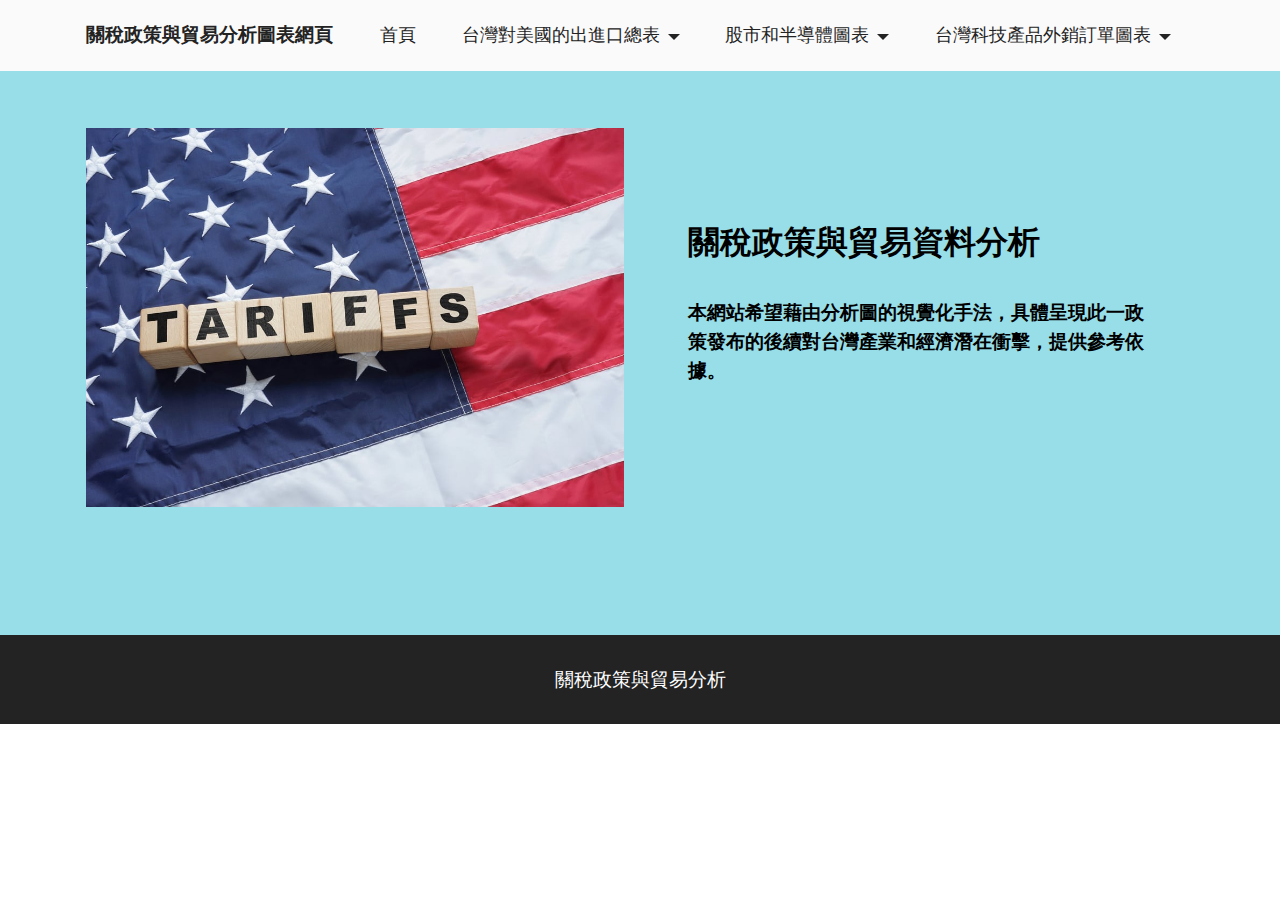
<file: mytariffproject/index.html>
<!DOCTYPE html>
<html  >
<head>
  <!-- Site made with Mobirise Website Builder v6.0.5, https://mobirise.com -->
  <meta charset="UTF-8">
  <meta http-equiv="X-UA-Compatible" content="IE=edge">
  <meta name="generator" content="Mobirise v6.0.5, mobirise.com">
  <meta name="viewport" content="width=device-width, initial-scale=1, minimum-scale=1">
  <link rel="shortcut icon" href="assets/images/logo.png" type="image/x-icon">
  <meta name="description" content="">
  
  
  <title>Home</title>
  <link rel="stylesheet" href="assets/bootstrap/css/bootstrap.min.css">
  <link rel="stylesheet" href="assets/bootstrap/css/bootstrap-grid.min.css">
  <link rel="stylesheet" href="assets/bootstrap/css/bootstrap-reboot.min.css">
  <link rel="stylesheet" href="assets/dropdown/css/style.css">
  <link rel="stylesheet" href="assets/socicon/css/styles.css">
  <link rel="stylesheet" href="assets/theme/css/style.css">
  <link rel="preload" href="https://fonts.googleapis.com/css?family=Jost:100,200,300,400,500,600,700,800,900,100i,200i,300i,400i,500i,600i,700i,800i,900i&display=swap" as="style" onload="this.onload=null;this.rel='stylesheet'">
  <noscript><link rel="stylesheet" href="https://fonts.googleapis.com/css?family=Jost:100,200,300,400,500,600,700,800,900,100i,200i,300i,400i,500i,600i,700i,800i,900i&display=swap"></noscript>
  <link rel="preload" as="style" href="assets/mobirise/css/mbr-additional.css?v=Mh0Rp1"><link rel="stylesheet" href="assets/mobirise/css/mbr-additional.css?v=Mh0Rp1" type="text/css">

  
  
  
</head>
<body>
  
  <section data-bs-version="5.1" class="menu menu2 cid-sFCw1qGFAI" once="menu" id="menu2-23">
    
    <nav class="navbar navbar-dropdown navbar-expand-lg">
        <div class="container">
            <div class="navbar-brand">
                
                <span class="navbar-caption-wrap"><a class="navbar-caption text-black text-primary display-7" href="index.html">關稅政策與貿易分析圖表網頁</a></span>
            </div>
            <button class="navbar-toggler" type="button" data-toggle="collapse" data-bs-toggle="collapse" data-target="#navbarSupportedContent" data-bs-target="#navbarSupportedContent" aria-controls="navbarNavAltMarkup" aria-expanded="false" aria-label="Toggle navigation">
                <div class="hamburger">
                    <span></span>
                    <span></span>
                    <span></span>
                    <span></span>
                </div>
            </button>
            <div class="collapse navbar-collapse" id="navbarSupportedContent">
                <ul class="navbar-nav nav-dropdown nav-right" data-app-modern-menu="true"><li class="nav-item"><a class="nav-link link text-black text-primary display-4" href="index.html">首頁</a></li><li class="nav-item dropdown"><a class="nav-link link text-black text-primary dropdown-toggle display-4" href="index.html#features1-1i" aria-expanded="false" data-toggle="dropdown-submenu" data-bs-toggle="dropdown" data-bs-auto-close="outside">台灣對美國的出進口總表</a><div class="dropdown-menu" aria-labelledby="dropdown-444"><a class="text-black text-primary show dropdown-item display-4" href="page1.html">近兩年每月貿易出入超</a><div class="dropdown"><a class="text-black text-primary dropdown-item dropdown-toggle display-4" href="index.html#features1-1i" data-toggle="dropdown-submenu" data-bs-toggle="dropdown" data-bs-auto-close="outside" aria-expanded="false">歷年</a><div class="dropdown-menu dropdown-submenu" aria-labelledby="dropdown-939"><a class="text-black text-primary show dropdown-item display-4" href="page2.html">貿易額</a><a class="text-black text-primary show dropdown-item display-4" href="page3.html">出口比重</a></div></div><div class="dropdown"><a class="text-black text-primary dropdown-item dropdown-toggle display-4" href="index.html#features1-1i" data-toggle="dropdown-submenu" data-bs-toggle="dropdown" data-bs-auto-close="outside" aria-expanded="false">台美出口前30大貨品</a><div class="dropdown-menu dropdown-submenu" aria-labelledby="dropdown-281"><a class="text-black text-primary show dropdown-item display-4" href="page4.html">2024貿易額</a><a class="text-black text-primary show dropdown-item display-4" href="page5.html">2024出口比重</a><a class="text-black text-primary dropdown-item show display-4" href="page6.html">2025貿易額</a><a class="text-black text-primary dropdown-item show display-4" href="page7.html">2025出口比重</a></div></div></div></li><li class="nav-item dropdown"><a class="nav-link link text-black text-primary dropdown-toggle show display-4" href="index.html#header14-1j" data-toggle="dropdown-submenu" data-bs-toggle="dropdown" data-bs-auto-close="outside" aria-expanded="false">股市和半導體圖表</a><div class="dropdown-menu show" aria-labelledby="dropdown-863" data-bs-popper="none"><a class="text-black text-primary show dropdown-item display-4" href="page8.html">行量加權股價指數歷史資料</a><a class="text-black text-primary show dropdown-item display-4" href="page9.html">台灣全市場半導體指數</a></div></li>
                    <li class="nav-item dropdown"><a class="nav-link link text-black text-primary dropdown-toggle display-4" href="index.html#header14-1j" data-toggle="dropdown-submenu" data-bs-toggle="dropdown" data-bs-auto-close="outside" aria-expanded="false">台灣科技產品外銷訂單圖表</a><div class="dropdown-menu" aria-labelledby="dropdown-527"><a class="text-black text-primary show dropdown-item display-4" href="page10.html">美國、日本、中國外銷總金額</a><a class="text-black text-primary show dropdown-item display-4" href="page11.html">美國、日本、歐洲外銷金額變化</a></div></li></ul>
                
                
            </div>
        </div>
    </nav>
</section>

<section data-bs-version="5.1" class="start article2 cid-uMTJsCTalQ" id="article02-p">
	

	
	

	<div class="container">
		<div class="row justify-content-center">
			<div class="col-12 col-md-12 col-lg-6 image-wrapper">
				<img class="w-100" src="assets/images/e4b8ade6968720no.2014-1000x704.jpg" alt="Mobirise Website Builder">
			</div>
			<div class="col-12 col-md-12 col-lg">
				<div class="text-wrapper align-left">
					<h1 class="mbr-section-title mbr-fonts-style mb-4 display-5">
						<strong>關稅政策與貿易資料分析</strong>
					</h1>
					<p class="mbr-text align-left mbr-fonts-style mb-4 display-7"><strong>本網站希望藉由分析圖的視覺化手法，具體呈現此一政策發布的後續對台灣產業和經濟潛在衝擊，提供參考依據。
					</strong></p>
					
				</div>
			</div>
		</div>
	</div>
</section>

<section data-bs-version="5.1" class="footer7 cid-uNfAG873od" once="footers" id="footer7-v">

    

    

    <div class="container">
        <div class="media-container-row align-center mbr-white">
            <div class="col-12">
                <p class="mbr-text mb-0 mbr-fonts-style display-7">
                    關稅政策與貿易分析
                </p>
            </div>
        </div>
    </div>
</section><script src="assets/bootstrap/js/bootstrap.bundle.min.js"></script>  <script src="assets/smoothscroll/smooth-scroll.js"></script>  <script src="assets/ytplayer/index.js"></script><script src="assets/dropdown/js/navbar-dropdown.js"></script>  <script src="assets/theme/js/script.js"></script>  
  
  
</body>
</html>
</file>
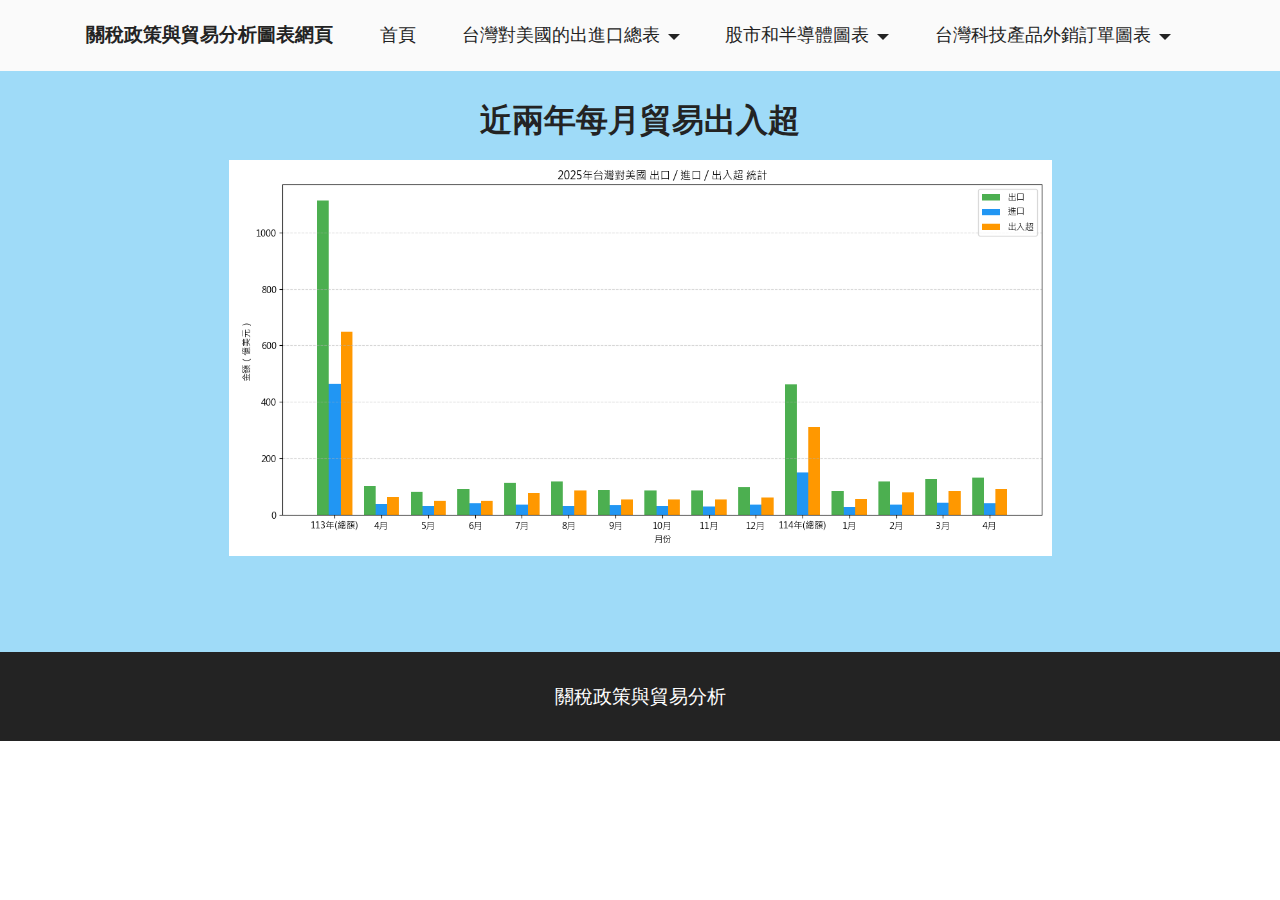
<file: mytariffproject/page1.html>
<!DOCTYPE html>
<html  >
<head>
  <!-- Site made with Mobirise Website Builder v6.0.5, https://mobirise.com -->
  <meta charset="UTF-8">
  <meta http-equiv="X-UA-Compatible" content="IE=edge">
  <meta name="generator" content="Mobirise v6.0.5, mobirise.com">
  <meta name="viewport" content="width=device-width, initial-scale=1, minimum-scale=1">
  <link rel="shortcut icon" href="assets/images/logo.png" type="image/x-icon">
  <meta name="description" content="">
  
  
  <title>近兩年每月貿易出入差</title>
  <link rel="stylesheet" href="assets/bootstrap/css/bootstrap.min.css">
  <link rel="stylesheet" href="assets/bootstrap/css/bootstrap-grid.min.css">
  <link rel="stylesheet" href="assets/bootstrap/css/bootstrap-reboot.min.css">
  <link rel="stylesheet" href="assets/dropdown/css/style.css">
  <link rel="stylesheet" href="assets/socicon/css/styles.css">
  <link rel="stylesheet" href="assets/theme/css/style.css">
  <link rel="preload" href="https://fonts.googleapis.com/css?family=Jost:100,200,300,400,500,600,700,800,900,100i,200i,300i,400i,500i,600i,700i,800i,900i&display=swap" as="style" onload="this.onload=null;this.rel='stylesheet'">
  <noscript><link rel="stylesheet" href="https://fonts.googleapis.com/css?family=Jost:100,200,300,400,500,600,700,800,900,100i,200i,300i,400i,500i,600i,700i,800i,900i&display=swap"></noscript>
  <link rel="preload" as="style" href="assets/mobirise/css/mbr-additional.css?v=BOXpyL"><link rel="stylesheet" href="assets/mobirise/css/mbr-additional.css?v=BOXpyL" type="text/css">

  
  
  
</head>
<body>
  
  <section data-bs-version="5.1" class="menu menu2 cid-sFCw1qGFAI" once="menu" id="menu2-1">
    
    <nav class="navbar navbar-dropdown navbar-expand-lg">
        <div class="container">
            <div class="navbar-brand">
                
                <span class="navbar-caption-wrap"><a class="navbar-caption text-black text-primary display-7" href="index.html">關稅政策與貿易分析圖表網頁</a></span>
            </div>
            <button class="navbar-toggler" type="button" data-toggle="collapse" data-bs-toggle="collapse" data-target="#navbarSupportedContent" data-bs-target="#navbarSupportedContent" aria-controls="navbarNavAltMarkup" aria-expanded="false" aria-label="Toggle navigation">
                <div class="hamburger">
                    <span></span>
                    <span></span>
                    <span></span>
                    <span></span>
                </div>
            </button>
            <div class="collapse navbar-collapse" id="navbarSupportedContent">
                <ul class="navbar-nav nav-dropdown nav-right" data-app-modern-menu="true"><li class="nav-item"><a class="nav-link link text-black text-primary display-4" href="index.html">首頁</a></li><li class="nav-item dropdown"><a class="nav-link link text-black text-primary dropdown-toggle display-4" href="index.html#features1-1i" aria-expanded="false" data-toggle="dropdown-submenu" data-bs-toggle="dropdown" data-bs-auto-close="outside">台灣對美國的出進口總表</a><div class="dropdown-menu" aria-labelledby="dropdown-444"><a class="text-black text-primary show dropdown-item display-4" href="page1.html">近兩年每月貿易出入超</a><div class="dropdown"><a class="text-black text-primary dropdown-item dropdown-toggle display-4" href="index.html#features1-1i" data-toggle="dropdown-submenu" data-bs-toggle="dropdown" data-bs-auto-close="outside" aria-expanded="false">歷年</a><div class="dropdown-menu dropdown-submenu" aria-labelledby="dropdown-939"><a class="text-black text-primary show dropdown-item display-4" href="page2.html">貿易額</a><a class="text-black text-primary show dropdown-item display-4" href="page3.html">出口比重</a></div></div><div class="dropdown"><a class="text-black text-primary dropdown-item dropdown-toggle display-4" href="index.html#features1-1i" data-toggle="dropdown-submenu" data-bs-toggle="dropdown" data-bs-auto-close="outside" aria-expanded="false">台美出口前30大貨品</a><div class="dropdown-menu dropdown-submenu" aria-labelledby="dropdown-281"><a class="text-black text-primary show dropdown-item display-4" href="page4.html">2024貿易額</a><a class="text-black text-primary show dropdown-item display-4" href="page5.html">2024出口比重</a><a class="text-black text-primary dropdown-item show display-4" href="page6.html">2025貿易額</a><a class="text-black text-primary dropdown-item show display-4" href="page7.html">2025出口比重</a></div></div></div></li><li class="nav-item dropdown"><a class="nav-link link text-black text-primary dropdown-toggle show display-4" href="index.html#header14-1j" data-toggle="dropdown-submenu" data-bs-toggle="dropdown" data-bs-auto-close="outside" aria-expanded="false">股市和半導體圖表</a><div class="dropdown-menu show" aria-labelledby="dropdown-863" data-bs-popper="none"><a class="text-black text-primary show dropdown-item display-4" href="page8.html">行量加權股價指數歷史資料</a><a class="text-black text-primary show dropdown-item display-4" href="page9.html">台灣全市場半導體指數</a></div></li>
                    <li class="nav-item dropdown"><a class="nav-link link text-black text-primary dropdown-toggle display-4" href="index.html#header14-1j" data-toggle="dropdown-submenu" data-bs-toggle="dropdown" data-bs-auto-close="outside" aria-expanded="false">台灣科技產品外銷訂單圖表</a><div class="dropdown-menu" aria-labelledby="dropdown-527"><a class="text-black text-primary show dropdown-item display-4" href="page10.html">美國、日本、中國外銷總金額</a><a class="text-black text-primary show dropdown-item display-4" href="page11.html">美國、日本、歐洲外銷金額變化</a></div></li></ul>
                
                
            </div>
        </div>
    </nav>
</section>

<section data-bs-version="5.1" class="image3 cid-uMTFqvOtuS" id="image03-5">
  

  
  

  <div class="container">
    <div class="row justify-content-center">
      <div class="col-12 col-lg-9">
        <h4 class="mbr-description mbr-fonts-style mb-3 align-center display-5"><strong>近兩年每月貿易出入超</strong></h4>
        
        <div class="image-wrapper">
          <img class="w-100" src="assets/images/figure-1-1280x616.png" alt="Mobirise Website Builder">
        </div>
      </div>
    </div>
  </div>
</section>

<section data-bs-version="5.1" class="footer7 cid-uNfAG873od" once="footers" id="footer7-v">

    

    

    <div class="container">
        <div class="media-container-row align-center mbr-white">
            <div class="col-12">
                <p class="mbr-text mb-0 mbr-fonts-style display-7">
                    關稅政策與貿易分析
                </p>
            </div>
        </div>
    </div>
</section><script src="assets/bootstrap/js/bootstrap.bundle.min.js"></script>  <script src="assets/smoothscroll/smooth-scroll.js"></script>  <script src="assets/ytplayer/index.js"></script>  <script src="assets/dropdown/js/navbar-dropdown.js"></script>  <script src="assets/theme/js/script.js"></script>  
  
  
</body>
</html>
</file>
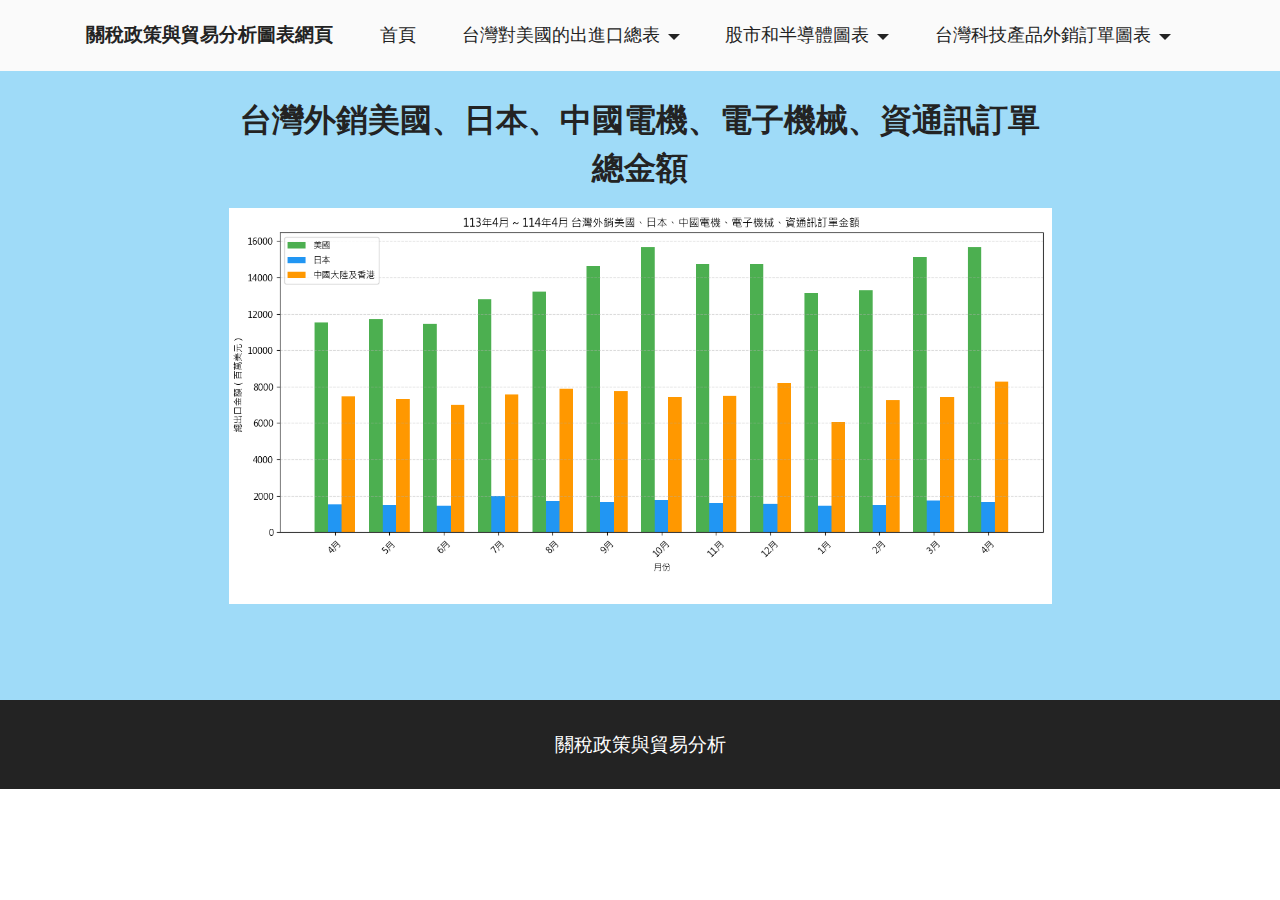
<file: mytariffproject/page10.html>
<!DOCTYPE html>
<html  >
<head>
  <!-- Site made with Mobirise Website Builder v6.0.5, https://mobirise.com -->
  <meta charset="UTF-8">
  <meta http-equiv="X-UA-Compatible" content="IE=edge">
  <meta name="generator" content="Mobirise v6.0.5, mobirise.com">
  <meta name="viewport" content="width=device-width, initial-scale=1, minimum-scale=1">
  <link rel="shortcut icon" href="assets/images/logo.png" type="image/x-icon">
  <meta name="description" content="">
  
  
  <title>美日中外銷金額</title>
  <link rel="stylesheet" href="assets/bootstrap/css/bootstrap.min.css">
  <link rel="stylesheet" href="assets/bootstrap/css/bootstrap-grid.min.css">
  <link rel="stylesheet" href="assets/bootstrap/css/bootstrap-reboot.min.css">
  <link rel="stylesheet" href="assets/dropdown/css/style.css">
  <link rel="stylesheet" href="assets/socicon/css/styles.css">
  <link rel="stylesheet" href="assets/theme/css/style.css">
  <link rel="preload" href="https://fonts.googleapis.com/css?family=Jost:100,200,300,400,500,600,700,800,900,100i,200i,300i,400i,500i,600i,700i,800i,900i&display=swap" as="style" onload="this.onload=null;this.rel='stylesheet'">
  <noscript><link rel="stylesheet" href="https://fonts.googleapis.com/css?family=Jost:100,200,300,400,500,600,700,800,900,100i,200i,300i,400i,500i,600i,700i,800i,900i&display=swap"></noscript>
  <link rel="preload" as="style" href="assets/mobirise/css/mbr-additional.css?v=ElTxxO"><link rel="stylesheet" href="assets/mobirise/css/mbr-additional.css?v=ElTxxO" type="text/css">

  
  
  
</head>
<body>
  
  <section data-bs-version="5.1" class="menu menu2 cid-sFCw1qGFAI" once="menu" id="menu2-10">
    
    <nav class="navbar navbar-dropdown navbar-expand-lg">
        <div class="container">
            <div class="navbar-brand">
                
                <span class="navbar-caption-wrap"><a class="navbar-caption text-black text-primary display-7" href="index.html">關稅政策與貿易分析圖表網頁</a></span>
            </div>
            <button class="navbar-toggler" type="button" data-toggle="collapse" data-bs-toggle="collapse" data-target="#navbarSupportedContent" data-bs-target="#navbarSupportedContent" aria-controls="navbarNavAltMarkup" aria-expanded="false" aria-label="Toggle navigation">
                <div class="hamburger">
                    <span></span>
                    <span></span>
                    <span></span>
                    <span></span>
                </div>
            </button>
            <div class="collapse navbar-collapse" id="navbarSupportedContent">
                <ul class="navbar-nav nav-dropdown nav-right" data-app-modern-menu="true"><li class="nav-item"><a class="nav-link link text-black text-primary display-4" href="index.html">首頁</a></li><li class="nav-item dropdown"><a class="nav-link link text-black text-primary dropdown-toggle display-4" href="index.html#features1-1i" aria-expanded="false" data-toggle="dropdown-submenu" data-bs-toggle="dropdown" data-bs-auto-close="outside">台灣對美國的出進口總表</a><div class="dropdown-menu" aria-labelledby="dropdown-444"><a class="text-black text-primary show dropdown-item display-4" href="page1.html">近兩年每月貿易出入超</a><div class="dropdown"><a class="text-black text-primary dropdown-item dropdown-toggle display-4" href="index.html#features1-1i" data-toggle="dropdown-submenu" data-bs-toggle="dropdown" data-bs-auto-close="outside" aria-expanded="false">歷年</a><div class="dropdown-menu dropdown-submenu" aria-labelledby="dropdown-939"><a class="text-black text-primary show dropdown-item display-4" href="page2.html">貿易額</a><a class="text-black text-primary show dropdown-item display-4" href="page3.html">出口比重</a></div></div><div class="dropdown"><a class="text-black text-primary dropdown-item dropdown-toggle display-4" href="index.html#features1-1i" data-toggle="dropdown-submenu" data-bs-toggle="dropdown" data-bs-auto-close="outside" aria-expanded="false">台美出口前30大貨品</a><div class="dropdown-menu dropdown-submenu" aria-labelledby="dropdown-281"><a class="text-black text-primary show dropdown-item display-4" href="page4.html">2024貿易額</a><a class="text-black text-primary show dropdown-item display-4" href="page5.html">2024出口比重</a><a class="text-black text-primary dropdown-item show display-4" href="page6.html">2025貿易額</a><a class="text-black text-primary dropdown-item show display-4" href="page7.html">2025出口比重</a></div></div></div></li><li class="nav-item dropdown"><a class="nav-link link text-black text-primary dropdown-toggle show display-4" href="index.html#header14-1j" data-toggle="dropdown-submenu" data-bs-toggle="dropdown" data-bs-auto-close="outside" aria-expanded="false">股市和半導體圖表</a><div class="dropdown-menu show" aria-labelledby="dropdown-863" data-bs-popper="none"><a class="text-black text-primary show dropdown-item display-4" href="page8.html">行量加權股價指數歷史資料</a><a class="text-black text-primary show dropdown-item display-4" href="page9.html">台灣全市場半導體指數</a></div></li>
                    <li class="nav-item dropdown"><a class="nav-link link text-black text-primary dropdown-toggle display-4" href="index.html#header14-1j" data-toggle="dropdown-submenu" data-bs-toggle="dropdown" data-bs-auto-close="outside" aria-expanded="false">台灣科技產品外銷訂單圖表</a><div class="dropdown-menu" aria-labelledby="dropdown-527"><a class="text-black text-primary show dropdown-item display-4" href="page10.html">美國、日本、中國外銷總金額</a><a class="text-black text-primary show dropdown-item display-4" href="page11.html">美國、日本、歐洲外銷金額變化</a></div></li></ul>
                
                
            </div>
        </div>
    </nav>
</section>

<section data-bs-version="5.1" class="image3 cid-uNfC3b4GLw" id="image03-12">
  

  
  

  <div class="container">
    <div class="row justify-content-center">
      <div class="col-12 col-lg-9">
        <h4 class="mbr-description mbr-fonts-style mb-3 align-center display-5"><strong>台灣外銷美國、日本、中國電機、電子機械、資通訊訂單總金額</strong></h4>
        
        <div class="image-wrapper">
          <img class="w-100" src="assets/images/figure-9-1280x616.png" alt="Mobirise Website Builder">
        </div>
      </div>
    </div>
  </div>
</section>

<section data-bs-version="5.1" class="footer7 cid-uNfAG873od" once="footers" id="footer7-11">

    

    

    <div class="container">
        <div class="media-container-row align-center mbr-white">
            <div class="col-12">
                <p class="mbr-text mb-0 mbr-fonts-style display-7">
                    關稅政策與貿易分析
                </p>
            </div>
        </div>
    </div>
</section><script src="assets/bootstrap/js/bootstrap.bundle.min.js"></script>  <script src="assets/smoothscroll/smooth-scroll.js"></script>  <script src="assets/ytplayer/index.js"></script>  <script src="assets/dropdown/js/navbar-dropdown.js"></script>  <script src="assets/theme/js/script.js"></script>  
  
  
</body>
</html>
</file>
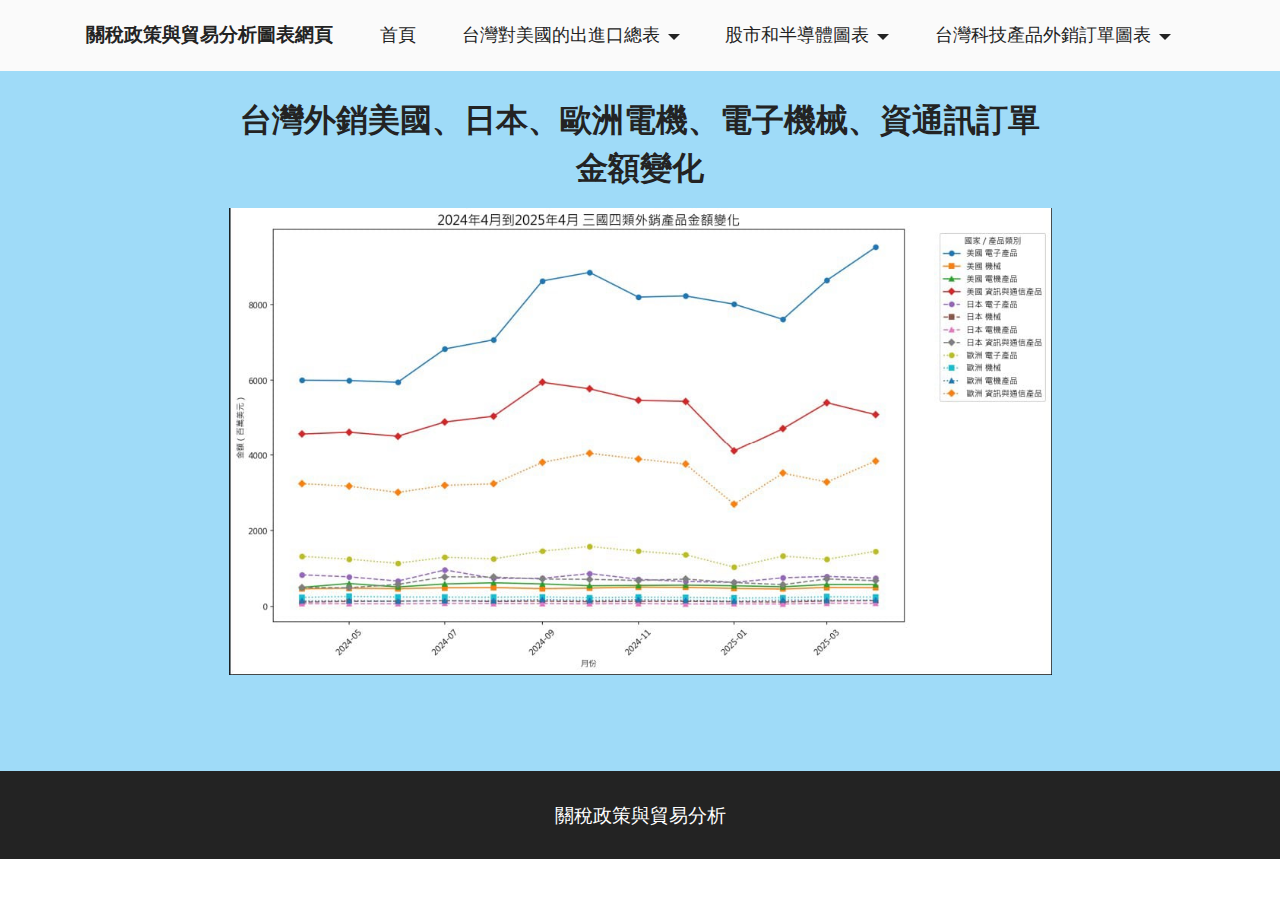
<file: mytariffproject/page11.html>
<!DOCTYPE html>
<html  >
<head>
  <!-- Site made with Mobirise Website Builder v6.0.5, https://mobirise.com -->
  <meta charset="UTF-8">
  <meta http-equiv="X-UA-Compatible" content="IE=edge">
  <meta name="generator" content="Mobirise v6.0.5, mobirise.com">
  <meta name="viewport" content="width=device-width, initial-scale=1, minimum-scale=1">
  <link rel="shortcut icon" href="assets/images/logo.png" type="image/x-icon">
  <meta name="description" content="">
  
  
  <title>美日歐外銷金額變化</title>
  <link rel="stylesheet" href="assets/bootstrap/css/bootstrap.min.css">
  <link rel="stylesheet" href="assets/bootstrap/css/bootstrap-grid.min.css">
  <link rel="stylesheet" href="assets/bootstrap/css/bootstrap-reboot.min.css">
  <link rel="stylesheet" href="assets/dropdown/css/style.css">
  <link rel="stylesheet" href="assets/socicon/css/styles.css">
  <link rel="stylesheet" href="assets/theme/css/style.css">
  <link rel="preload" href="https://fonts.googleapis.com/css?family=Jost:100,200,300,400,500,600,700,800,900,100i,200i,300i,400i,500i,600i,700i,800i,900i&display=swap" as="style" onload="this.onload=null;this.rel='stylesheet'">
  <noscript><link rel="stylesheet" href="https://fonts.googleapis.com/css?family=Jost:100,200,300,400,500,600,700,800,900,100i,200i,300i,400i,500i,600i,700i,800i,900i&display=swap"></noscript>
  <link rel="preload" as="style" href="assets/mobirise/css/mbr-additional.css?v=eb0MTW"><link rel="stylesheet" href="assets/mobirise/css/mbr-additional.css?v=eb0MTW" type="text/css">

  
  
  
</head>
<body>
  
  <section data-bs-version="5.1" class="menu menu2 cid-sFCw1qGFAI" once="menu" id="menu2-13">
    
    <nav class="navbar navbar-dropdown navbar-expand-lg">
        <div class="container">
            <div class="navbar-brand">
                
                <span class="navbar-caption-wrap"><a class="navbar-caption text-black text-primary display-7" href="index.html">關稅政策與貿易分析圖表網頁</a></span>
            </div>
            <button class="navbar-toggler" type="button" data-toggle="collapse" data-bs-toggle="collapse" data-target="#navbarSupportedContent" data-bs-target="#navbarSupportedContent" aria-controls="navbarNavAltMarkup" aria-expanded="false" aria-label="Toggle navigation">
                <div class="hamburger">
                    <span></span>
                    <span></span>
                    <span></span>
                    <span></span>
                </div>
            </button>
            <div class="collapse navbar-collapse" id="navbarSupportedContent">
                <ul class="navbar-nav nav-dropdown nav-right" data-app-modern-menu="true"><li class="nav-item"><a class="nav-link link text-black text-primary display-4" href="index.html">首頁</a></li><li class="nav-item dropdown"><a class="nav-link link text-black text-primary dropdown-toggle display-4" href="index.html#features1-1i" aria-expanded="false" data-toggle="dropdown-submenu" data-bs-toggle="dropdown" data-bs-auto-close="outside">台灣對美國的出進口總表</a><div class="dropdown-menu" aria-labelledby="dropdown-444"><a class="text-black text-primary show dropdown-item display-4" href="page1.html">近兩年每月貿易出入超</a><div class="dropdown"><a class="text-black text-primary dropdown-item dropdown-toggle display-4" href="index.html#features1-1i" data-toggle="dropdown-submenu" data-bs-toggle="dropdown" data-bs-auto-close="outside" aria-expanded="false">歷年</a><div class="dropdown-menu dropdown-submenu" aria-labelledby="dropdown-939"><a class="text-black text-primary show dropdown-item display-4" href="page2.html">貿易額</a><a class="text-black text-primary show dropdown-item display-4" href="page3.html">出口比重</a></div></div><div class="dropdown"><a class="text-black text-primary dropdown-item dropdown-toggle display-4" href="index.html#features1-1i" data-toggle="dropdown-submenu" data-bs-toggle="dropdown" data-bs-auto-close="outside" aria-expanded="false">台美出口前30大貨品</a><div class="dropdown-menu dropdown-submenu" aria-labelledby="dropdown-281"><a class="text-black text-primary show dropdown-item display-4" href="page4.html">2024貿易額</a><a class="text-black text-primary show dropdown-item display-4" href="page5.html">2024出口比重</a><a class="text-black text-primary dropdown-item show display-4" href="page6.html">2025貿易額</a><a class="text-black text-primary dropdown-item show display-4" href="page7.html">2025出口比重</a></div></div></div></li><li class="nav-item dropdown"><a class="nav-link link text-black text-primary dropdown-toggle show display-4" href="index.html#header14-1j" data-toggle="dropdown-submenu" data-bs-toggle="dropdown" data-bs-auto-close="outside" aria-expanded="false">股市和半導體圖表</a><div class="dropdown-menu show" aria-labelledby="dropdown-863" data-bs-popper="none"><a class="text-black text-primary show dropdown-item display-4" href="page8.html">行量加權股價指數歷史資料</a><a class="text-black text-primary show dropdown-item display-4" href="page9.html">台灣全市場半導體指數</a></div></li>
                    <li class="nav-item dropdown"><a class="nav-link link text-black text-primary dropdown-toggle display-4" href="index.html#header14-1j" data-toggle="dropdown-submenu" data-bs-toggle="dropdown" data-bs-auto-close="outside" aria-expanded="false">台灣科技產品外銷訂單圖表</a><div class="dropdown-menu" aria-labelledby="dropdown-527"><a class="text-black text-primary show dropdown-item display-4" href="page10.html">美國、日本、中國外銷總金額</a><a class="text-black text-primary show dropdown-item display-4" href="page11.html">美國、日本、歐洲外銷金額變化</a></div></li></ul>
                
                
            </div>
        </div>
    </nav>
</section>

<section data-bs-version="5.1" class="image3 cid-uNfCAGN56n" id="image03-15">
  

  
  

  <div class="container">
    <div class="row justify-content-center">
      <div class="col-12 col-lg-9">
        <h4 class="mbr-description mbr-fonts-style mb-3 align-center display-5">
          <strong>台灣外銷美國、日本、歐洲電機、電子機械、資通訊訂單金額變化</strong></h4>
        
        <div class="image-wrapper">
          <img class="w-100" src="assets/images/messageimage-1749126487162-1083x614.jpg" alt="Mobirise Website Builder">
        </div>
      </div>
    </div>
  </div>
</section>

<section data-bs-version="5.1" class="footer7 cid-uNfAG873od" once="footers" id="footer7-14">

    

    

    <div class="container">
        <div class="media-container-row align-center mbr-white">
            <div class="col-12">
                <p class="mbr-text mb-0 mbr-fonts-style display-7">
                    關稅政策與貿易分析
                </p>
            </div>
        </div>
    </div>
</section><script src="assets/bootstrap/js/bootstrap.bundle.min.js"></script>  <script src="assets/smoothscroll/smooth-scroll.js"></script>  <script src="assets/ytplayer/index.js"></script>  <script src="assets/dropdown/js/navbar-dropdown.js"></script>  <script src="assets/theme/js/script.js"></script>  
  
  
</body>
</html>
</file>
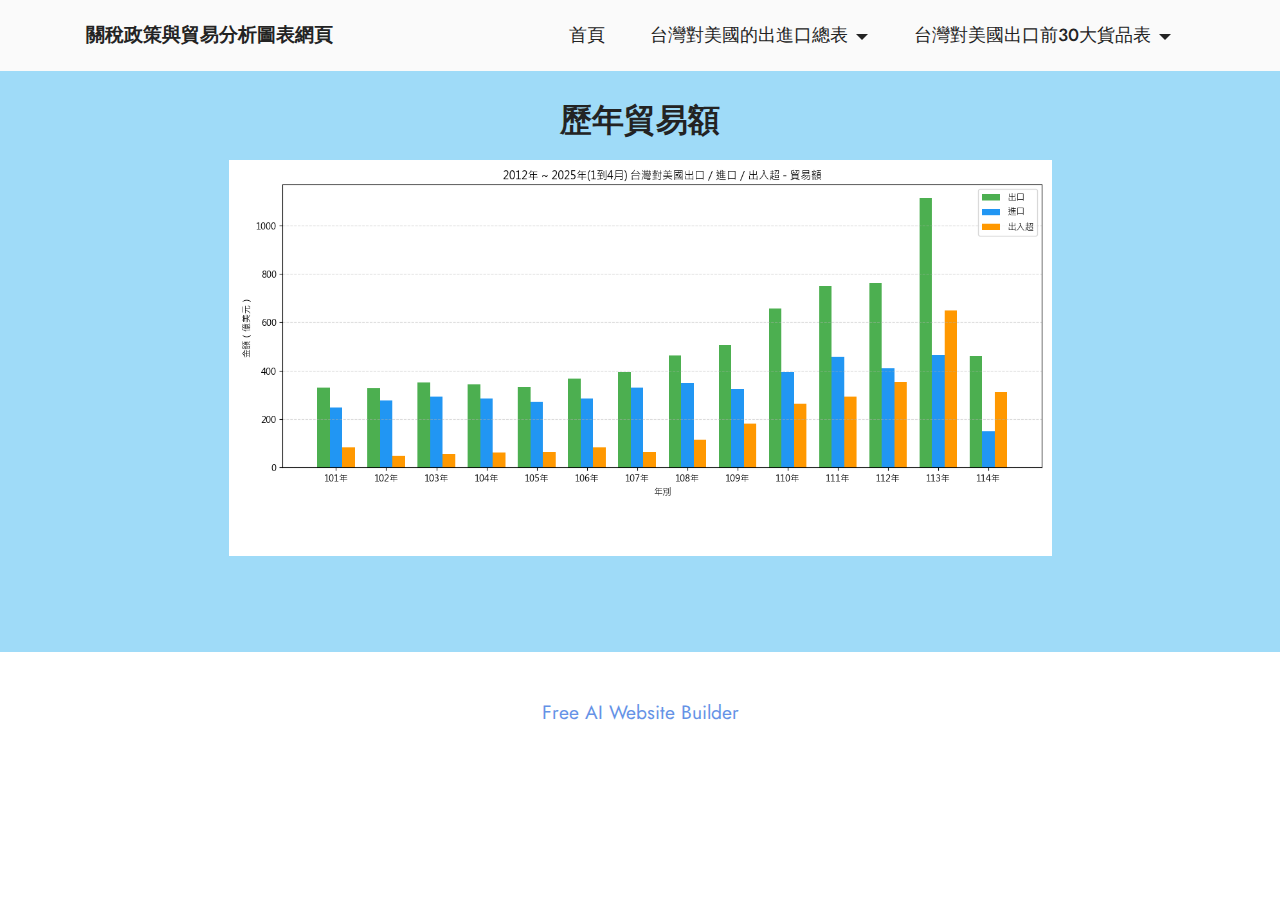
<file: mytariffproject/page2.html>
<!DOCTYPE html>
<html  >
<head>
  <!-- Site made with Mobirise Website Builder v6.0.5, https://mobirise.com -->
  <meta charset="UTF-8">
  <meta http-equiv="X-UA-Compatible" content="IE=edge">
  <meta name="generator" content="Mobirise v6.0.5, mobirise.com">
  <meta name="viewport" content="width=device-width, initial-scale=1, minimum-scale=1">
  <link rel="shortcut icon" href="assets/images/logo.png" type="image/x-icon">
  <meta name="description" content="">
  
  
  <title>歷年貿易額</title>
  <link rel="stylesheet" href="assets/bootstrap/css/bootstrap.min.css">
  <link rel="stylesheet" href="assets/bootstrap/css/bootstrap-grid.min.css">
  <link rel="stylesheet" href="assets/bootstrap/css/bootstrap-reboot.min.css">
  <link rel="stylesheet" href="assets/dropdown/css/style.css">
  <link rel="stylesheet" href="assets/socicon/css/styles.css">
  <link rel="stylesheet" href="assets/theme/css/style.css">
  <link rel="preload" href="https://fonts.googleapis.com/css?family=Jost:100,200,300,400,500,600,700,800,900,100i,200i,300i,400i,500i,600i,700i,800i,900i&display=swap" as="style" onload="this.onload=null;this.rel='stylesheet'">
  <noscript><link rel="stylesheet" href="https://fonts.googleapis.com/css?family=Jost:100,200,300,400,500,600,700,800,900,100i,200i,300i,400i,500i,600i,700i,800i,900i&display=swap"></noscript>
  <link rel="preload" as="style" href="assets/mobirise/css/mbr-additional.css?v=Ncx72n"><link rel="stylesheet" href="assets/mobirise/css/mbr-additional.css?v=Ncx72n" type="text/css">

  
  
  
</head>
<body>
  
  <section data-bs-version="5.1" class="menu menu2 cid-sFCw1qGFAI" once="menu" id="menu2-6">
    
    <nav class="navbar navbar-dropdown navbar-expand-lg">
        <div class="container">
            <div class="navbar-brand">
                
                <span class="navbar-caption-wrap"><a class="navbar-caption text-black text-primary display-7" href="index.html">關稅政策與貿易分析圖表網頁</a></span>
            </div>
            <button class="navbar-toggler" type="button" data-toggle="collapse" data-bs-toggle="collapse" data-target="#navbarSupportedContent" data-bs-target="#navbarSupportedContent" aria-controls="navbarNavAltMarkup" aria-expanded="false" aria-label="Toggle navigation">
                <div class="hamburger">
                    <span></span>
                    <span></span>
                    <span></span>
                    <span></span>
                </div>
            </button>
            <div class="collapse navbar-collapse" id="navbarSupportedContent">
                <ul class="navbar-nav nav-dropdown nav-right" data-app-modern-menu="true"><li class="nav-item"><a class="nav-link link text-black text-primary display-4" href="index.html">首頁</a></li><li class="nav-item dropdown"><a class="nav-link link text-black text-primary dropdown-toggle display-4" href="index.html#features1-1i" aria-expanded="false" data-toggle="dropdown-submenu" data-bs-toggle="dropdown" data-bs-auto-close="outside">台灣對美國的出進口總表</a><div class="dropdown-menu" aria-labelledby="dropdown-444"><a class="text-black text-primary show dropdown-item display-4" href="page1.html">近兩年每月貿易出入超</a><div class="dropdown"><a class="text-black text-primary dropdown-item dropdown-toggle display-4" href="index.html#features1-1i" data-toggle="dropdown-submenu" data-bs-toggle="dropdown" data-bs-auto-close="outside" aria-expanded="false">歷年</a><div class="dropdown-menu dropdown-submenu" aria-labelledby="dropdown-939"><a class="text-black text-primary show dropdown-item display-4" href="page2.html">貿易額</a><a class="text-black text-primary show dropdown-item display-4" href="page3.html">出口比重</a></div></div></div></li>
                    <li class="nav-item dropdown"><a class="nav-link link text-black text-primary dropdown-toggle display-4" href="index.html#header14-1j" data-toggle="dropdown-submenu" data-bs-toggle="dropdown" data-bs-auto-close="outside" aria-expanded="false">台灣對美國出口前30大貨品表</a><div class="dropdown-menu" aria-labelledby="dropdown-568"><div class="dropdown"><a class="text-black text-primary dropdown-item dropdown-toggle show display-4" href="index.html#header14-1j" data-toggle="dropdown-submenu" data-bs-toggle="dropdown" data-bs-auto-close="outside" aria-expanded="false">2024年</a><div class="dropdown-menu dropdown-submenu show" aria-labelledby="dropdown-562" data-bs-popper="none"><a class="text-black text-primary dropdown-item display-4" href="page4.html">貿易額</a><a class="text-black text-primary dropdown-item display-4" href="page5.html">出口比重</a></div></div><div class="dropdown"><a class="text-black text-primary dropdown-item dropdown-toggle display-4" href="index.html#header14-1j" data-toggle="dropdown-submenu" data-bs-toggle="dropdown" data-bs-auto-close="outside">2025年</a><div class="dropdown-menu dropdown-submenu" data-bs-popper="none" aria-labelledby="dropdown-446"><a class="text-black text-primary dropdown-item display-4" href="page6.html">貿易額</a><a class="text-black text-primary dropdown-item display-4" href="page7.html">出口比重</a></div></div></div></li></ul>
                
                
            </div>
        </div>
    </nav>
</section>

<section data-bs-version="5.1" class="image3 cid-uMTG0GOSTZ" id="image03-8">
  

  
  

  <div class="container">
    <div class="row justify-content-center">
      <div class="col-12 col-lg-9">
        <h4 class="mbr-description mbr-fonts-style mb-3 align-center display-5"><strong>歷年貿易額</strong></h4>
        
        <div class="image-wrapper">
          <img class="w-100" src="assets/images/figure-7-1280x616.png" alt="Mobirise Website Builder">
        </div>
      </div>
    </div>
  </div>
</section>

<section data-bs-version="5.1" class="footer3 cid-sFCygHrmNf" once="footers" id="footer3-7">

    

    

    <div class="container">
        <div class="row align-center mbr-white">
            
            
            <div class="row row-copirayt">
                <p class="mbr-text mb-0 mbr-fonts-style mbr-white align-center display-7">
                    關稅政策與貿易分析
                </p>
            </div>
        </div>
    </div>
</section><section class="display-7" style="padding: 0;align-items: center;justify-content: center;flex-wrap: wrap;    align-content: center;display: flex;position: relative;height: 4rem;"><a href="https://mobiri.se/4006407" style="flex: 1 1;height: 4rem;position: absolute;width: 100%;z-index: 1;"><img alt="" style="height: 4rem;" src="[data-uri]"></a><p style="margin: 0;text-align: center;" class="display-7">&#8204;</p><a style="z-index:1" href="https://mobirise.com/builder/ai-website-builder.html">Free AI Website Builder</a></section><script src="assets/bootstrap/js/bootstrap.bundle.min.js"></script>  <script src="assets/smoothscroll/smooth-scroll.js"></script>  <script src="assets/ytplayer/index.js"></script>  <script src="assets/dropdown/js/navbar-dropdown.js"></script>  <script src="assets/theme/js/script.js"></script>  
  
  
</body>
</html>
</file>
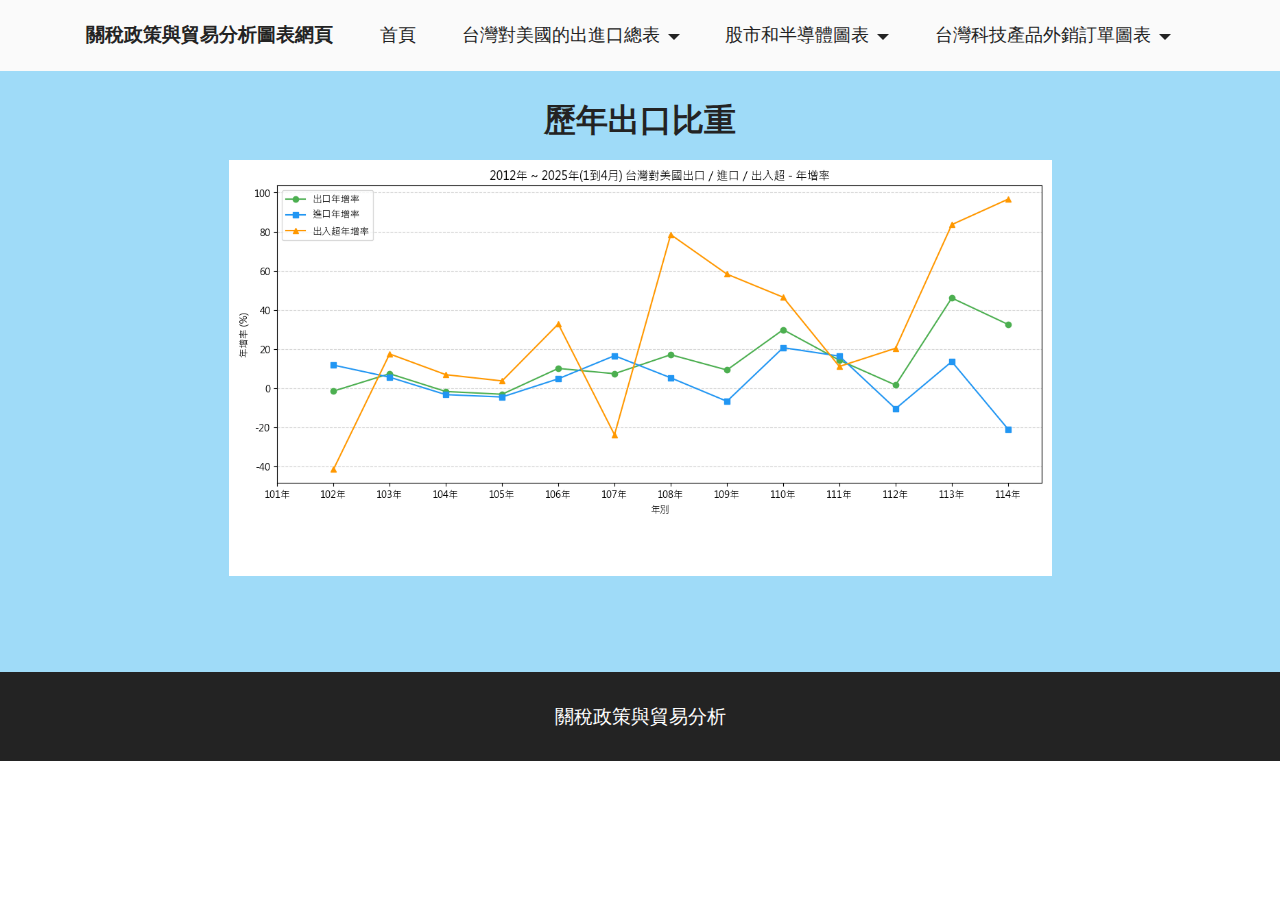
<file: mytariffproject/page3.html>
<!DOCTYPE html>
<html  >
<head>
  <!-- Site made with Mobirise Website Builder v6.0.5, https://mobirise.com -->
  <meta charset="UTF-8">
  <meta http-equiv="X-UA-Compatible" content="IE=edge">
  <meta name="generator" content="Mobirise v6.0.5, mobirise.com">
  <meta name="viewport" content="width=device-width, initial-scale=1, minimum-scale=1">
  <link rel="shortcut icon" href="assets/images/logo.png" type="image/x-icon">
  <meta name="description" content="">
  
  
  <title>歷年出口比重</title>
  <link rel="stylesheet" href="assets/bootstrap/css/bootstrap.min.css">
  <link rel="stylesheet" href="assets/bootstrap/css/bootstrap-grid.min.css">
  <link rel="stylesheet" href="assets/bootstrap/css/bootstrap-reboot.min.css">
  <link rel="stylesheet" href="assets/dropdown/css/style.css">
  <link rel="stylesheet" href="assets/socicon/css/styles.css">
  <link rel="stylesheet" href="assets/theme/css/style.css">
  <link rel="preload" href="https://fonts.googleapis.com/css?family=Jost:100,200,300,400,500,600,700,800,900,100i,200i,300i,400i,500i,600i,700i,800i,900i&display=swap" as="style" onload="this.onload=null;this.rel='stylesheet'">
  <noscript><link rel="stylesheet" href="https://fonts.googleapis.com/css?family=Jost:100,200,300,400,500,600,700,800,900,100i,200i,300i,400i,500i,600i,700i,800i,900i&display=swap"></noscript>
  <link rel="preload" as="style" href="assets/mobirise/css/mbr-additional.css?v=HxQnQR"><link rel="stylesheet" href="assets/mobirise/css/mbr-additional.css?v=HxQnQR" type="text/css">

  
  
  
</head>
<body>
  
  <section data-bs-version="5.1" class="menu menu2 cid-sFCw1qGFAI" once="menu" id="menu2-9">
    
    <nav class="navbar navbar-dropdown navbar-expand-lg">
        <div class="container">
            <div class="navbar-brand">
                
                <span class="navbar-caption-wrap"><a class="navbar-caption text-black text-primary display-7" href="index.html">關稅政策與貿易分析圖表網頁</a></span>
            </div>
            <button class="navbar-toggler" type="button" data-toggle="collapse" data-bs-toggle="collapse" data-target="#navbarSupportedContent" data-bs-target="#navbarSupportedContent" aria-controls="navbarNavAltMarkup" aria-expanded="false" aria-label="Toggle navigation">
                <div class="hamburger">
                    <span></span>
                    <span></span>
                    <span></span>
                    <span></span>
                </div>
            </button>
            <div class="collapse navbar-collapse" id="navbarSupportedContent">
                <ul class="navbar-nav nav-dropdown nav-right" data-app-modern-menu="true"><li class="nav-item"><a class="nav-link link text-black text-primary display-4" href="index.html">首頁</a></li><li class="nav-item dropdown"><a class="nav-link link text-black text-primary dropdown-toggle display-4" href="index.html#features1-1i" aria-expanded="false" data-toggle="dropdown-submenu" data-bs-toggle="dropdown" data-bs-auto-close="outside">台灣對美國的出進口總表</a><div class="dropdown-menu" aria-labelledby="dropdown-444"><a class="text-black text-primary show dropdown-item display-4" href="page1.html">近兩年每月貿易出入超</a><div class="dropdown"><a class="text-black text-primary dropdown-item dropdown-toggle display-4" href="index.html#features1-1i" data-toggle="dropdown-submenu" data-bs-toggle="dropdown" data-bs-auto-close="outside" aria-expanded="false">歷年</a><div class="dropdown-menu dropdown-submenu" aria-labelledby="dropdown-939"><a class="text-black text-primary show dropdown-item display-4" href="page2.html">貿易額</a><a class="text-black text-primary show dropdown-item display-4" href="page3.html">出口比重</a></div></div><div class="dropdown"><a class="text-black text-primary dropdown-item dropdown-toggle display-4" href="index.html#features1-1i" data-toggle="dropdown-submenu" data-bs-toggle="dropdown" data-bs-auto-close="outside" aria-expanded="false">台美出口前30大貨品</a><div class="dropdown-menu dropdown-submenu" aria-labelledby="dropdown-281"><a class="text-black text-primary show dropdown-item display-4" href="page4.html">2024貿易額</a><a class="text-black text-primary show dropdown-item display-4" href="page5.html">2024出口比重</a><a class="text-black text-primary dropdown-item show display-4" href="page6.html">2025貿易額</a><a class="text-black text-primary dropdown-item show display-4" href="page7.html">2025出口比重</a></div></div></div></li><li class="nav-item dropdown"><a class="nav-link link text-black text-primary dropdown-toggle show display-4" href="index.html#header14-1j" data-toggle="dropdown-submenu" data-bs-toggle="dropdown" data-bs-auto-close="outside" aria-expanded="false">股市和半導體圖表</a><div class="dropdown-menu show" aria-labelledby="dropdown-863" data-bs-popper="none"><a class="text-black text-primary show dropdown-item display-4" href="page8.html">行量加權股價指數歷史資料</a><a class="text-black text-primary show dropdown-item display-4" href="page9.html">台灣全市場半導體指數</a></div></li>
                    <li class="nav-item dropdown"><a class="nav-link link text-black text-primary dropdown-toggle display-4" href="index.html#header14-1j" data-toggle="dropdown-submenu" data-bs-toggle="dropdown" data-bs-auto-close="outside" aria-expanded="false">台灣科技產品外銷訂單圖表</a><div class="dropdown-menu" aria-labelledby="dropdown-527"><a class="text-black text-primary show dropdown-item display-4" href="page10.html">美國、日本、中國外銷總金額</a><a class="text-black text-primary show dropdown-item display-4" href="page11.html">美國、日本、歐洲外銷金額變化</a></div></li></ul>
                
                
            </div>
        </div>
    </nav>
</section>

<section data-bs-version="5.1" class="image3 cid-uMTGnfWPHj" id="image03-b">
  

  
  

  <div class="container">
    <div class="row justify-content-center">
      <div class="col-12 col-lg-9">
        <h4 class="mbr-description mbr-fonts-style mb-3 align-center display-5"><strong>歷年出口比重</strong></h4>
        
        <div class="image-wrapper">
          <img class="w-100" src="assets/images/figure-8-1200x607.png" alt="Mobirise Website Builder">
        </div>
      </div>
    </div>
  </div>
</section>

<section data-bs-version="5.1" class="footer7 cid-uNfAG873od" once="footers" id="footer7-v">

    

    

    <div class="container">
        <div class="media-container-row align-center mbr-white">
            <div class="col-12">
                <p class="mbr-text mb-0 mbr-fonts-style display-7">
                    關稅政策與貿易分析
                </p>
            </div>
        </div>
    </div>
</section><script src="assets/bootstrap/js/bootstrap.bundle.min.js"></script>  <script src="assets/smoothscroll/smooth-scroll.js"></script>  <script src="assets/ytplayer/index.js"></script>  <script src="assets/dropdown/js/navbar-dropdown.js"></script>  <script src="assets/theme/js/script.js"></script>  
  
  
</body>
</html>
</file>
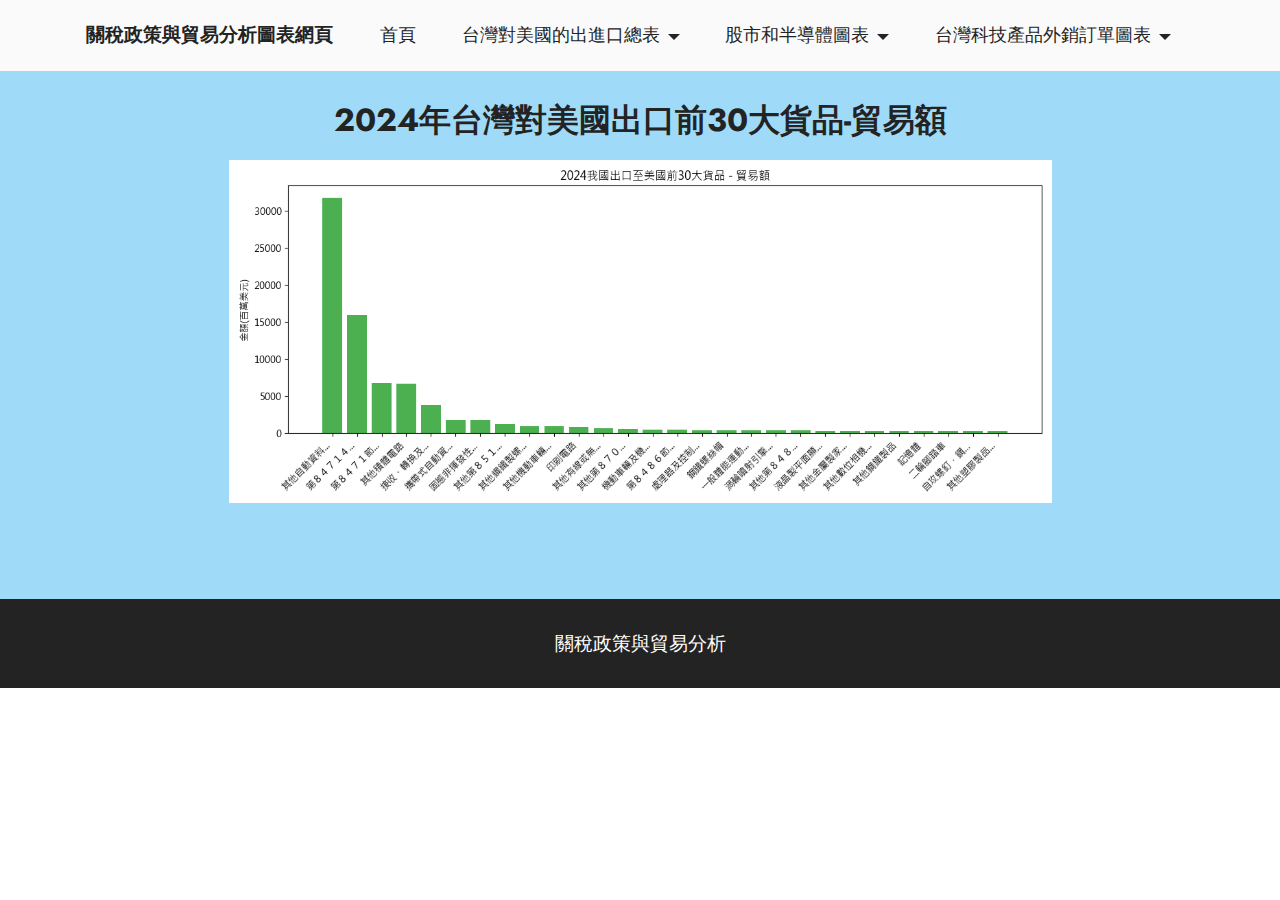
<file: mytariffproject/page4.html>
<!DOCTYPE html>
<html  >
<head>
  <!-- Site made with Mobirise Website Builder v6.0.5, https://mobirise.com -->
  <meta charset="UTF-8">
  <meta http-equiv="X-UA-Compatible" content="IE=edge">
  <meta name="generator" content="Mobirise v6.0.5, mobirise.com">
  <meta name="viewport" content="width=device-width, initial-scale=1, minimum-scale=1">
  <link rel="shortcut icon" href="assets/images/logo.png" type="image/x-icon">
  <meta name="description" content="">
  
  
  <title>2024貿易額</title>
  <link rel="stylesheet" href="assets/bootstrap/css/bootstrap.min.css">
  <link rel="stylesheet" href="assets/bootstrap/css/bootstrap-grid.min.css">
  <link rel="stylesheet" href="assets/bootstrap/css/bootstrap-reboot.min.css">
  <link rel="stylesheet" href="assets/dropdown/css/style.css">
  <link rel="stylesheet" href="assets/socicon/css/styles.css">
  <link rel="stylesheet" href="assets/theme/css/style.css">
  <link rel="preload" href="https://fonts.googleapis.com/css?family=Jost:100,200,300,400,500,600,700,800,900,100i,200i,300i,400i,500i,600i,700i,800i,900i&display=swap" as="style" onload="this.onload=null;this.rel='stylesheet'">
  <noscript><link rel="stylesheet" href="https://fonts.googleapis.com/css?family=Jost:100,200,300,400,500,600,700,800,900,100i,200i,300i,400i,500i,600i,700i,800i,900i&display=swap"></noscript>
  <link rel="preload" as="style" href="assets/mobirise/css/mbr-additional.css?v=F4fdyd"><link rel="stylesheet" href="assets/mobirise/css/mbr-additional.css?v=F4fdyd" type="text/css">

  
  
  
</head>
<body>
  
  <section data-bs-version="5.1" class="menu menu2 cid-sFCw1qGFAI" once="menu" id="menu2-c">
    
    <nav class="navbar navbar-dropdown navbar-expand-lg">
        <div class="container">
            <div class="navbar-brand">
                
                <span class="navbar-caption-wrap"><a class="navbar-caption text-black text-primary display-7" href="index.html">關稅政策與貿易分析圖表網頁</a></span>
            </div>
            <button class="navbar-toggler" type="button" data-toggle="collapse" data-bs-toggle="collapse" data-target="#navbarSupportedContent" data-bs-target="#navbarSupportedContent" aria-controls="navbarNavAltMarkup" aria-expanded="false" aria-label="Toggle navigation">
                <div class="hamburger">
                    <span></span>
                    <span></span>
                    <span></span>
                    <span></span>
                </div>
            </button>
            <div class="collapse navbar-collapse" id="navbarSupportedContent">
                <ul class="navbar-nav nav-dropdown nav-right" data-app-modern-menu="true"><li class="nav-item"><a class="nav-link link text-black text-primary display-4" href="index.html">首頁</a></li><li class="nav-item dropdown"><a class="nav-link link text-black text-primary dropdown-toggle display-4" href="index.html#features1-1i" aria-expanded="false" data-toggle="dropdown-submenu" data-bs-toggle="dropdown" data-bs-auto-close="outside">台灣對美國的出進口總表</a><div class="dropdown-menu" aria-labelledby="dropdown-444"><a class="text-black text-primary show dropdown-item display-4" href="page1.html">近兩年每月貿易出入超</a><div class="dropdown"><a class="text-black text-primary dropdown-item dropdown-toggle display-4" href="index.html#features1-1i" data-toggle="dropdown-submenu" data-bs-toggle="dropdown" data-bs-auto-close="outside" aria-expanded="false">歷年</a><div class="dropdown-menu dropdown-submenu" aria-labelledby="dropdown-939"><a class="text-black text-primary show dropdown-item display-4" href="page2.html">貿易額</a><a class="text-black text-primary show dropdown-item display-4" href="page3.html">出口比重</a></div></div><div class="dropdown"><a class="text-black text-primary dropdown-item dropdown-toggle display-4" href="index.html#features1-1i" data-toggle="dropdown-submenu" data-bs-toggle="dropdown" data-bs-auto-close="outside" aria-expanded="false">台美出口前30大貨品</a><div class="dropdown-menu dropdown-submenu" aria-labelledby="dropdown-281"><a class="text-black text-primary show dropdown-item display-4" href="page4.html">2024貿易額</a><a class="text-black text-primary show dropdown-item display-4" href="page5.html">2024出口比重</a><a class="text-black text-primary dropdown-item show display-4" href="page6.html">2025貿易額</a><a class="text-black text-primary dropdown-item show display-4" href="page7.html">2025出口比重</a></div></div></div></li><li class="nav-item dropdown"><a class="nav-link link text-black text-primary dropdown-toggle show display-4" href="index.html#header14-1j" data-toggle="dropdown-submenu" data-bs-toggle="dropdown" data-bs-auto-close="outside" aria-expanded="false">股市和半導體圖表</a><div class="dropdown-menu show" aria-labelledby="dropdown-863" data-bs-popper="none"><a class="text-black text-primary show dropdown-item display-4" href="page8.html">行量加權股價指數歷史資料</a><a class="text-black text-primary show dropdown-item display-4" href="page9.html">台灣全市場半導體指數</a></div></li>
                    <li class="nav-item dropdown"><a class="nav-link link text-black text-primary dropdown-toggle display-4" href="index.html#header14-1j" data-toggle="dropdown-submenu" data-bs-toggle="dropdown" data-bs-auto-close="outside" aria-expanded="false">台灣科技產品外銷訂單圖表</a><div class="dropdown-menu" aria-labelledby="dropdown-527"><a class="text-black text-primary show dropdown-item display-4" href="page10.html">美國、日本、中國外銷總金額</a><a class="text-black text-primary show dropdown-item display-4" href="page11.html">美國、日本、歐洲外銷金額變化</a></div></li></ul>
                
                
            </div>
        </div>
    </nav>
</section>

<section data-bs-version="5.1" class="image3 cid-uMTGIcLemu" id="image03-e">
  

  
  

  <div class="container">
    <div class="row justify-content-center">
      <div class="col-12 col-lg-9">
        <h4 class="mbr-description mbr-fonts-style mb-3 align-center display-5"><strong>2024年台灣對美國出口前30大貨品-貿易額</strong></h4>
        
        <div class="image-wrapper">
          <img class="w-100" src="assets/images/figure-2-1200x500.png" alt="Mobirise Website Builder">
        </div>
      </div>
    </div>
  </div>
</section>

<section data-bs-version="5.1" class="footer7 cid-uNfAG873od" once="footers" id="footer7-v">

    

    

    <div class="container">
        <div class="media-container-row align-center mbr-white">
            <div class="col-12">
                <p class="mbr-text mb-0 mbr-fonts-style display-7">
                    關稅政策與貿易分析
                </p>
            </div>
        </div>
    </div>
</section><script src="assets/bootstrap/js/bootstrap.bundle.min.js"></script>  <script src="assets/smoothscroll/smooth-scroll.js"></script>  <script src="assets/ytplayer/index.js"></script>  <script src="assets/dropdown/js/navbar-dropdown.js"></script>  <script src="assets/theme/js/script.js"></script>  
  
  
</body>
</html>
</file>
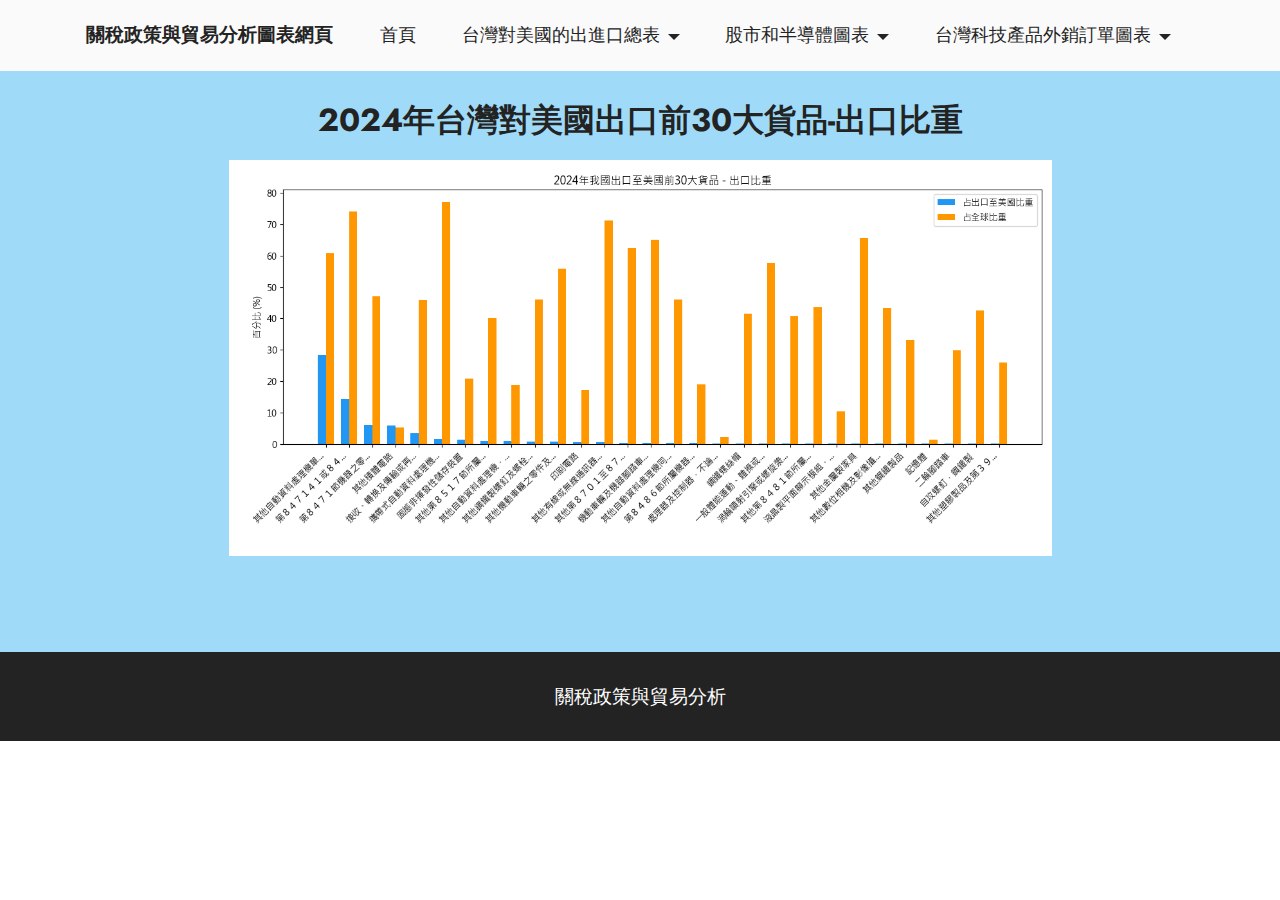
<file: mytariffproject/page5.html>
<!DOCTYPE html>
<html  >
<head>
  <!-- Site made with Mobirise Website Builder v6.0.5, https://mobirise.com -->
  <meta charset="UTF-8">
  <meta http-equiv="X-UA-Compatible" content="IE=edge">
  <meta name="generator" content="Mobirise v6.0.5, mobirise.com">
  <meta name="viewport" content="width=device-width, initial-scale=1, minimum-scale=1">
  <link rel="shortcut icon" href="assets/images/logo.png" type="image/x-icon">
  <meta name="description" content="">
  
  
  <title>2024出口比重</title>
  <link rel="stylesheet" href="assets/bootstrap/css/bootstrap.min.css">
  <link rel="stylesheet" href="assets/bootstrap/css/bootstrap-grid.min.css">
  <link rel="stylesheet" href="assets/bootstrap/css/bootstrap-reboot.min.css">
  <link rel="stylesheet" href="assets/dropdown/css/style.css">
  <link rel="stylesheet" href="assets/socicon/css/styles.css">
  <link rel="stylesheet" href="assets/theme/css/style.css">
  <link rel="preload" href="https://fonts.googleapis.com/css?family=Jost:100,200,300,400,500,600,700,800,900,100i,200i,300i,400i,500i,600i,700i,800i,900i&display=swap" as="style" onload="this.onload=null;this.rel='stylesheet'">
  <noscript><link rel="stylesheet" href="https://fonts.googleapis.com/css?family=Jost:100,200,300,400,500,600,700,800,900,100i,200i,300i,400i,500i,600i,700i,800i,900i&display=swap"></noscript>
  <link rel="preload" as="style" href="assets/mobirise/css/mbr-additional.css?v=6JoMbh"><link rel="stylesheet" href="assets/mobirise/css/mbr-additional.css?v=6JoMbh" type="text/css">

  
  
  
</head>
<body>
  
  <section data-bs-version="5.1" class="menu menu2 cid-sFCw1qGFAI" once="menu" id="menu2-f">
    
    <nav class="navbar navbar-dropdown navbar-expand-lg">
        <div class="container">
            <div class="navbar-brand">
                
                <span class="navbar-caption-wrap"><a class="navbar-caption text-black text-primary display-7" href="index.html">關稅政策與貿易分析圖表網頁</a></span>
            </div>
            <button class="navbar-toggler" type="button" data-toggle="collapse" data-bs-toggle="collapse" data-target="#navbarSupportedContent" data-bs-target="#navbarSupportedContent" aria-controls="navbarNavAltMarkup" aria-expanded="false" aria-label="Toggle navigation">
                <div class="hamburger">
                    <span></span>
                    <span></span>
                    <span></span>
                    <span></span>
                </div>
            </button>
            <div class="collapse navbar-collapse" id="navbarSupportedContent">
                <ul class="navbar-nav nav-dropdown nav-right" data-app-modern-menu="true"><li class="nav-item"><a class="nav-link link text-black text-primary display-4" href="index.html">首頁</a></li><li class="nav-item dropdown"><a class="nav-link link text-black text-primary dropdown-toggle display-4" href="index.html#features1-1i" aria-expanded="false" data-toggle="dropdown-submenu" data-bs-toggle="dropdown" data-bs-auto-close="outside">台灣對美國的出進口總表</a><div class="dropdown-menu" aria-labelledby="dropdown-444"><a class="text-black text-primary show dropdown-item display-4" href="page1.html">近兩年每月貿易出入超</a><div class="dropdown"><a class="text-black text-primary dropdown-item dropdown-toggle display-4" href="index.html#features1-1i" data-toggle="dropdown-submenu" data-bs-toggle="dropdown" data-bs-auto-close="outside" aria-expanded="false">歷年</a><div class="dropdown-menu dropdown-submenu" aria-labelledby="dropdown-939"><a class="text-black text-primary show dropdown-item display-4" href="page2.html">貿易額</a><a class="text-black text-primary show dropdown-item display-4" href="page3.html">出口比重</a></div></div><div class="dropdown"><a class="text-black text-primary dropdown-item dropdown-toggle display-4" href="index.html#features1-1i" data-toggle="dropdown-submenu" data-bs-toggle="dropdown" data-bs-auto-close="outside" aria-expanded="false">台美出口前30大貨品</a><div class="dropdown-menu dropdown-submenu" aria-labelledby="dropdown-281"><a class="text-black text-primary show dropdown-item display-4" href="page4.html">2024貿易額</a><a class="text-black text-primary show dropdown-item display-4" href="page5.html">2024出口比重</a><a class="text-black text-primary dropdown-item show display-4" href="page6.html">2025貿易額</a><a class="text-black text-primary dropdown-item show display-4" href="page7.html">2025出口比重</a></div></div></div></li><li class="nav-item dropdown"><a class="nav-link link text-black text-primary dropdown-toggle show display-4" href="index.html#header14-1j" data-toggle="dropdown-submenu" data-bs-toggle="dropdown" data-bs-auto-close="outside" aria-expanded="false">股市和半導體圖表</a><div class="dropdown-menu show" aria-labelledby="dropdown-863" data-bs-popper="none"><a class="text-black text-primary show dropdown-item display-4" href="page8.html">行量加權股價指數歷史資料</a><a class="text-black text-primary show dropdown-item display-4" href="page9.html">台灣全市場半導體指數</a></div></li>
                    <li class="nav-item dropdown"><a class="nav-link link text-black text-primary dropdown-toggle display-4" href="index.html#header14-1j" data-toggle="dropdown-submenu" data-bs-toggle="dropdown" data-bs-auto-close="outside" aria-expanded="false">台灣科技產品外銷訂單圖表</a><div class="dropdown-menu" aria-labelledby="dropdown-527"><a class="text-black text-primary show dropdown-item display-4" href="page10.html">美國、日本、中國外銷總金額</a><a class="text-black text-primary show dropdown-item display-4" href="page11.html">美國、日本、歐洲外銷金額變化</a></div></li></ul>
                
                
            </div>
        </div>
    </nav>
</section>

<section data-bs-version="5.1" class="image3 cid-uMTHhNoJfv" id="image03-h">
  

  
  

  <div class="container">
    <div class="row justify-content-center">
      <div class="col-12 col-lg-9">
        <h4 class="mbr-description mbr-fonts-style mb-3 align-center display-5">
          <strong>2024年台灣對美國出口前30大貨品-出口比重</strong></h4>
        
        <div class="image-wrapper">
          <img class="w-100" src="assets/images/figure-3-1280x616.png" alt="Mobirise Website Builder">
        </div>
      </div>
    </div>
  </div>
</section>

<section data-bs-version="5.1" class="footer7 cid-uNfAG873od" once="footers" id="footer7-v">

    

    

    <div class="container">
        <div class="media-container-row align-center mbr-white">
            <div class="col-12">
                <p class="mbr-text mb-0 mbr-fonts-style display-7">
                    關稅政策與貿易分析
                </p>
            </div>
        </div>
    </div>
</section><script src="assets/bootstrap/js/bootstrap.bundle.min.js"></script>  <script src="assets/smoothscroll/smooth-scroll.js"></script>  <script src="assets/ytplayer/index.js"></script>  <script src="assets/dropdown/js/navbar-dropdown.js"></script>  <script src="assets/theme/js/script.js"></script>  
  
  
</body>
</html>
</file>
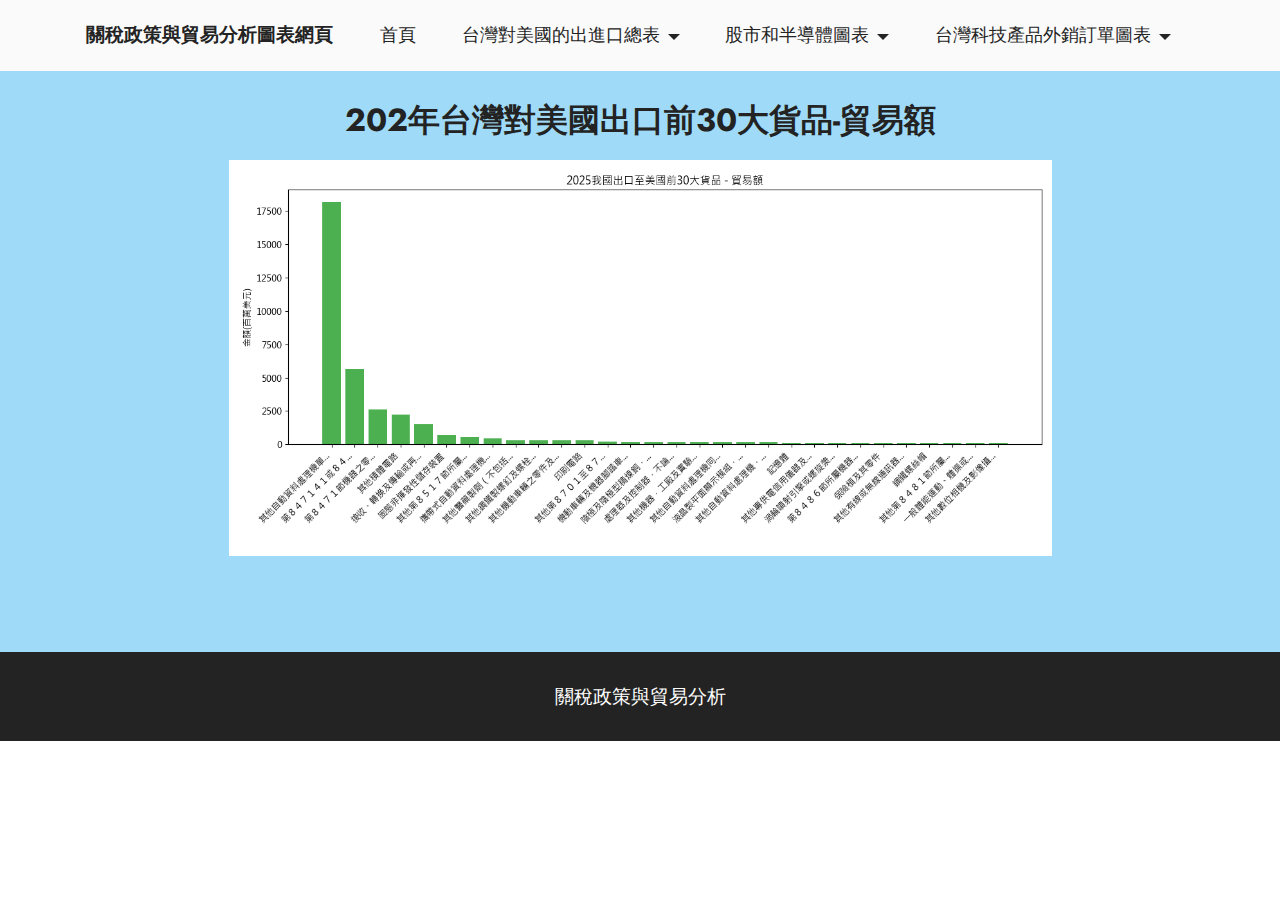
<file: mytariffproject/page6.html>
<!DOCTYPE html>
<html  >
<head>
  <!-- Site made with Mobirise Website Builder v6.0.5, https://mobirise.com -->
  <meta charset="UTF-8">
  <meta http-equiv="X-UA-Compatible" content="IE=edge">
  <meta name="generator" content="Mobirise v6.0.5, mobirise.com">
  <meta name="viewport" content="width=device-width, initial-scale=1, minimum-scale=1">
  <link rel="shortcut icon" href="assets/images/logo.png" type="image/x-icon">
  <meta name="description" content="">
  
  
  <title>2025貿易額</title>
  <link rel="stylesheet" href="assets/bootstrap/css/bootstrap.min.css">
  <link rel="stylesheet" href="assets/bootstrap/css/bootstrap-grid.min.css">
  <link rel="stylesheet" href="assets/bootstrap/css/bootstrap-reboot.min.css">
  <link rel="stylesheet" href="assets/dropdown/css/style.css">
  <link rel="stylesheet" href="assets/socicon/css/styles.css">
  <link rel="stylesheet" href="assets/theme/css/style.css">
  <link rel="preload" href="https://fonts.googleapis.com/css?family=Jost:100,200,300,400,500,600,700,800,900,100i,200i,300i,400i,500i,600i,700i,800i,900i&display=swap" as="style" onload="this.onload=null;this.rel='stylesheet'">
  <noscript><link rel="stylesheet" href="https://fonts.googleapis.com/css?family=Jost:100,200,300,400,500,600,700,800,900,100i,200i,300i,400i,500i,600i,700i,800i,900i&display=swap"></noscript>
  <link rel="preload" as="style" href="assets/mobirise/css/mbr-additional.css?v=96Invi"><link rel="stylesheet" href="assets/mobirise/css/mbr-additional.css?v=96Invi" type="text/css">

  
  
  
</head>
<body>
  
  <section data-bs-version="5.1" class="menu menu2 cid-sFCw1qGFAI" once="menu" id="menu2-i">
    
    <nav class="navbar navbar-dropdown navbar-expand-lg">
        <div class="container">
            <div class="navbar-brand">
                
                <span class="navbar-caption-wrap"><a class="navbar-caption text-black text-primary display-7" href="index.html">關稅政策與貿易分析圖表網頁</a></span>
            </div>
            <button class="navbar-toggler" type="button" data-toggle="collapse" data-bs-toggle="collapse" data-target="#navbarSupportedContent" data-bs-target="#navbarSupportedContent" aria-controls="navbarNavAltMarkup" aria-expanded="false" aria-label="Toggle navigation">
                <div class="hamburger">
                    <span></span>
                    <span></span>
                    <span></span>
                    <span></span>
                </div>
            </button>
            <div class="collapse navbar-collapse" id="navbarSupportedContent">
                <ul class="navbar-nav nav-dropdown nav-right" data-app-modern-menu="true"><li class="nav-item"><a class="nav-link link text-black text-primary display-4" href="index.html">首頁</a></li><li class="nav-item dropdown"><a class="nav-link link text-black text-primary dropdown-toggle display-4" href="index.html#features1-1i" aria-expanded="false" data-toggle="dropdown-submenu" data-bs-toggle="dropdown" data-bs-auto-close="outside">台灣對美國的出進口總表</a><div class="dropdown-menu" aria-labelledby="dropdown-444"><a class="text-black text-primary show dropdown-item display-4" href="page1.html">近兩年每月貿易出入超</a><div class="dropdown"><a class="text-black text-primary dropdown-item dropdown-toggle display-4" href="index.html#features1-1i" data-toggle="dropdown-submenu" data-bs-toggle="dropdown" data-bs-auto-close="outside" aria-expanded="false">歷年</a><div class="dropdown-menu dropdown-submenu" aria-labelledby="dropdown-939"><a class="text-black text-primary show dropdown-item display-4" href="page2.html">貿易額</a><a class="text-black text-primary show dropdown-item display-4" href="page3.html">出口比重</a></div></div><div class="dropdown"><a class="text-black text-primary dropdown-item dropdown-toggle display-4" href="index.html#features1-1i" data-toggle="dropdown-submenu" data-bs-toggle="dropdown" data-bs-auto-close="outside" aria-expanded="false">台美出口前30大貨品</a><div class="dropdown-menu dropdown-submenu" aria-labelledby="dropdown-281"><a class="text-black text-primary show dropdown-item display-4" href="page4.html">2024貿易額</a><a class="text-black text-primary show dropdown-item display-4" href="page5.html">2024出口比重</a><a class="text-black text-primary dropdown-item show display-4" href="page6.html">2025貿易額</a><a class="text-black text-primary dropdown-item show display-4" href="page7.html">2025出口比重</a></div></div></div></li><li class="nav-item dropdown"><a class="nav-link link text-black text-primary dropdown-toggle show display-4" href="index.html#header14-1j" data-toggle="dropdown-submenu" data-bs-toggle="dropdown" data-bs-auto-close="outside" aria-expanded="false">股市和半導體圖表</a><div class="dropdown-menu show" aria-labelledby="dropdown-863" data-bs-popper="none"><a class="text-black text-primary show dropdown-item display-4" href="page8.html">行量加權股價指數歷史資料</a><a class="text-black text-primary show dropdown-item display-4" href="page9.html">台灣全市場半導體指數</a></div></li>
                    <li class="nav-item dropdown"><a class="nav-link link text-black text-primary dropdown-toggle display-4" href="index.html#header14-1j" data-toggle="dropdown-submenu" data-bs-toggle="dropdown" data-bs-auto-close="outside" aria-expanded="false">台灣科技產品外銷訂單圖表</a><div class="dropdown-menu" aria-labelledby="dropdown-527"><a class="text-black text-primary show dropdown-item display-4" href="page10.html">美國、日本、中國外銷總金額</a><a class="text-black text-primary show dropdown-item display-4" href="page11.html">美國、日本、歐洲外銷金額變化</a></div></li></ul>
                
                
            </div>
        </div>
    </nav>
</section>

<section data-bs-version="5.1" class="image3 cid-uMTHufUuC9" id="image03-k">
  

  
  

  <div class="container">
    <div class="row justify-content-center">
      <div class="col-12 col-lg-9">
        <h4 class="mbr-description mbr-fonts-style mb-3 align-center display-5">
          <strong>202年台灣對美國出口前30大貨品-貿易額</strong>
        </h4>
        
        <div class="image-wrapper">
          <img class="w-100" src="assets/images/figure-5-1280x616.png" alt="Mobirise Website Builder">
        </div>
      </div>
    </div>
  </div>
</section>

<section data-bs-version="5.1" class="footer7 cid-uNfAG873od" once="footers" id="footer7-v">

    

    

    <div class="container">
        <div class="media-container-row align-center mbr-white">
            <div class="col-12">
                <p class="mbr-text mb-0 mbr-fonts-style display-7">
                    關稅政策與貿易分析
                </p>
            </div>
        </div>
    </div>
</section><script src="assets/bootstrap/js/bootstrap.bundle.min.js"></script>  <script src="assets/smoothscroll/smooth-scroll.js"></script>  <script src="assets/ytplayer/index.js"></script>  <script src="assets/dropdown/js/navbar-dropdown.js"></script>  <script src="assets/theme/js/script.js"></script>  
  
  
</body>
</html>
</file>
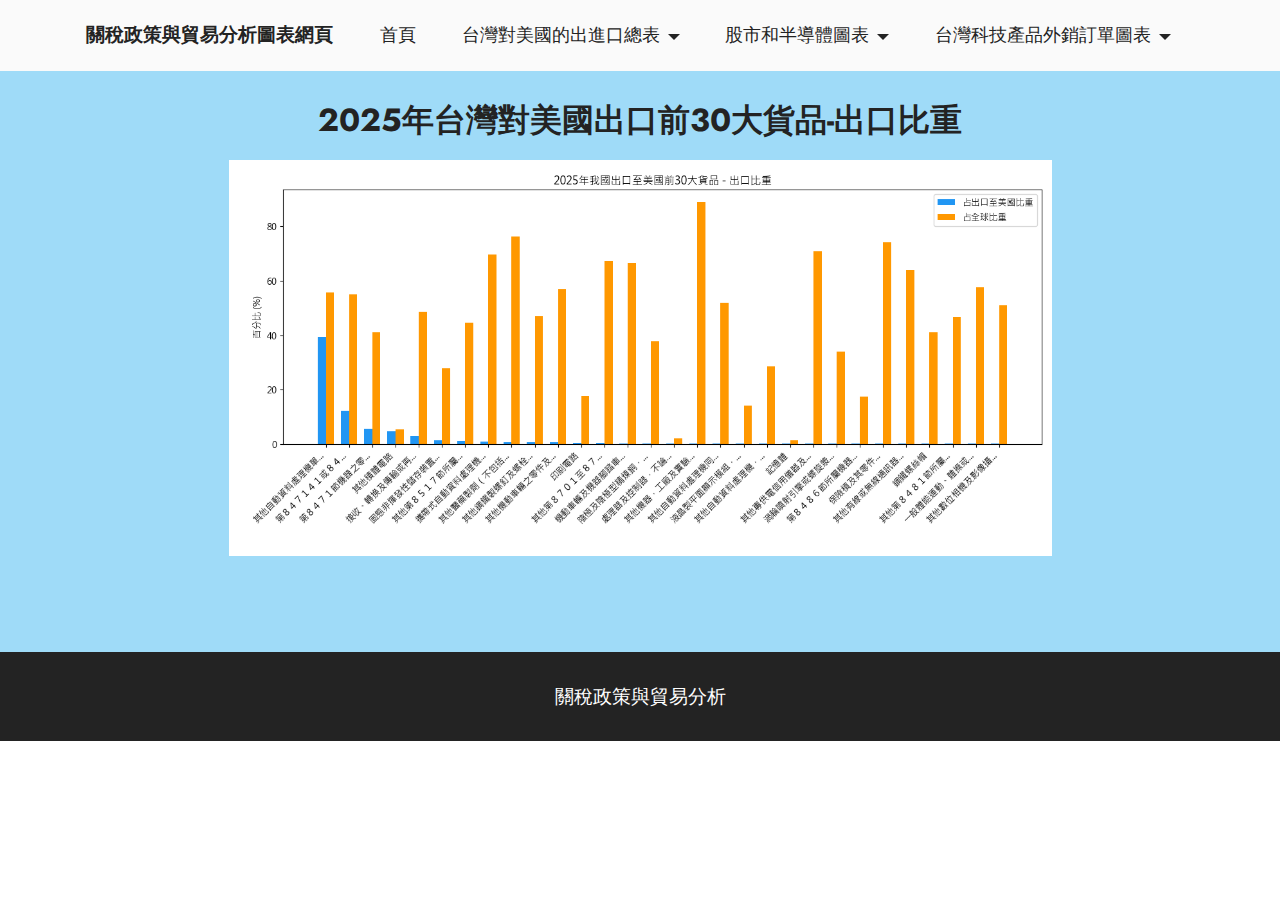
<file: mytariffproject/page7.html>
<!DOCTYPE html>
<html  >
<head>
  <!-- Site made with Mobirise Website Builder v6.0.5, https://mobirise.com -->
  <meta charset="UTF-8">
  <meta http-equiv="X-UA-Compatible" content="IE=edge">
  <meta name="generator" content="Mobirise v6.0.5, mobirise.com">
  <meta name="viewport" content="width=device-width, initial-scale=1, minimum-scale=1">
  <link rel="shortcut icon" href="assets/images/logo.png" type="image/x-icon">
  <meta name="description" content="">
  
  
  <title>2025出口比重</title>
  <link rel="stylesheet" href="assets/bootstrap/css/bootstrap.min.css">
  <link rel="stylesheet" href="assets/bootstrap/css/bootstrap-grid.min.css">
  <link rel="stylesheet" href="assets/bootstrap/css/bootstrap-reboot.min.css">
  <link rel="stylesheet" href="assets/dropdown/css/style.css">
  <link rel="stylesheet" href="assets/socicon/css/styles.css">
  <link rel="stylesheet" href="assets/theme/css/style.css">
  <link rel="preload" href="https://fonts.googleapis.com/css?family=Jost:100,200,300,400,500,600,700,800,900,100i,200i,300i,400i,500i,600i,700i,800i,900i&display=swap" as="style" onload="this.onload=null;this.rel='stylesheet'">
  <noscript><link rel="stylesheet" href="https://fonts.googleapis.com/css?family=Jost:100,200,300,400,500,600,700,800,900,100i,200i,300i,400i,500i,600i,700i,800i,900i&display=swap"></noscript>
  <link rel="preload" as="style" href="assets/mobirise/css/mbr-additional.css?v=Za9gyh"><link rel="stylesheet" href="assets/mobirise/css/mbr-additional.css?v=Za9gyh" type="text/css">

  
  
  
</head>
<body>
  
  <section data-bs-version="5.1" class="menu menu2 cid-sFCw1qGFAI" once="menu" id="menu2-l">
    
    <nav class="navbar navbar-dropdown navbar-expand-lg">
        <div class="container">
            <div class="navbar-brand">
                
                <span class="navbar-caption-wrap"><a class="navbar-caption text-black text-primary display-7" href="index.html">關稅政策與貿易分析圖表網頁</a></span>
            </div>
            <button class="navbar-toggler" type="button" data-toggle="collapse" data-bs-toggle="collapse" data-target="#navbarSupportedContent" data-bs-target="#navbarSupportedContent" aria-controls="navbarNavAltMarkup" aria-expanded="false" aria-label="Toggle navigation">
                <div class="hamburger">
                    <span></span>
                    <span></span>
                    <span></span>
                    <span></span>
                </div>
            </button>
            <div class="collapse navbar-collapse" id="navbarSupportedContent">
                <ul class="navbar-nav nav-dropdown nav-right" data-app-modern-menu="true"><li class="nav-item"><a class="nav-link link text-black text-primary display-4" href="index.html">首頁</a></li><li class="nav-item dropdown"><a class="nav-link link text-black text-primary dropdown-toggle display-4" href="index.html#features1-1i" aria-expanded="false" data-toggle="dropdown-submenu" data-bs-toggle="dropdown" data-bs-auto-close="outside">台灣對美國的出進口總表</a><div class="dropdown-menu" aria-labelledby="dropdown-444"><a class="text-black text-primary show dropdown-item display-4" href="page1.html">近兩年每月貿易出入超</a><div class="dropdown"><a class="text-black text-primary dropdown-item dropdown-toggle display-4" href="index.html#features1-1i" data-toggle="dropdown-submenu" data-bs-toggle="dropdown" data-bs-auto-close="outside" aria-expanded="false">歷年</a><div class="dropdown-menu dropdown-submenu" aria-labelledby="dropdown-939"><a class="text-black text-primary show dropdown-item display-4" href="page2.html">貿易額</a><a class="text-black text-primary show dropdown-item display-4" href="page3.html">出口比重</a></div></div><div class="dropdown"><a class="text-black text-primary dropdown-item dropdown-toggle display-4" href="index.html#features1-1i" data-toggle="dropdown-submenu" data-bs-toggle="dropdown" data-bs-auto-close="outside" aria-expanded="false">台美出口前30大貨品</a><div class="dropdown-menu dropdown-submenu" aria-labelledby="dropdown-281"><a class="text-black text-primary show dropdown-item display-4" href="page4.html">2024貿易額</a><a class="text-black text-primary show dropdown-item display-4" href="page5.html">2024出口比重</a><a class="text-black text-primary dropdown-item show display-4" href="page6.html">2025貿易額</a><a class="text-black text-primary dropdown-item show display-4" href="page7.html">2025出口比重</a></div></div></div></li><li class="nav-item dropdown"><a class="nav-link link text-black text-primary dropdown-toggle show display-4" href="index.html#header14-1j" data-toggle="dropdown-submenu" data-bs-toggle="dropdown" data-bs-auto-close="outside" aria-expanded="false">股市和半導體圖表</a><div class="dropdown-menu show" aria-labelledby="dropdown-863" data-bs-popper="none"><a class="text-black text-primary show dropdown-item display-4" href="page8.html">行量加權股價指數歷史資料</a><a class="text-black text-primary show dropdown-item display-4" href="page9.html">台灣全市場半導體指數</a></div></li>
                    <li class="nav-item dropdown"><a class="nav-link link text-black text-primary dropdown-toggle display-4" href="index.html#header14-1j" data-toggle="dropdown-submenu" data-bs-toggle="dropdown" data-bs-auto-close="outside" aria-expanded="false">台灣科技產品外銷訂單圖表</a><div class="dropdown-menu" aria-labelledby="dropdown-527"><a class="text-black text-primary show dropdown-item display-4" href="page10.html">美國、日本、中國外銷總金額</a><a class="text-black text-primary show dropdown-item display-4" href="page11.html">美國、日本、歐洲外銷金額變化</a></div></li></ul>
                
                
            </div>
        </div>
    </nav>
</section>

<section data-bs-version="5.1" class="image3 cid-uMTHE8CHTt" id="image03-n">
  

  
  

  <div class="container">
    <div class="row justify-content-center">
      <div class="col-12 col-lg-9">
        <h4 class="mbr-description mbr-fonts-style mb-3 align-center display-5"><strong>2025年台灣對美國出口前30大貨品-出口比重</strong></h4>
        
        <div class="image-wrapper">
          <img class="w-100" src="assets/images/figure-6-1280x616.png" alt="Mobirise Website Builder">
        </div>
      </div>
    </div>
  </div>
</section>

<section data-bs-version="5.1" class="footer7 cid-uNfAG873od" once="footers" id="footer7-v">

    

    

    <div class="container">
        <div class="media-container-row align-center mbr-white">
            <div class="col-12">
                <p class="mbr-text mb-0 mbr-fonts-style display-7">
                    關稅政策與貿易分析
                </p>
            </div>
        </div>
    </div>
</section><script src="assets/bootstrap/js/bootstrap.bundle.min.js"></script>  <script src="assets/smoothscroll/smooth-scroll.js"></script>  <script src="assets/ytplayer/index.js"></script>  <script src="assets/dropdown/js/navbar-dropdown.js"></script>  <script src="assets/theme/js/script.js"></script>  
  
  
</body>
</html>
</file>
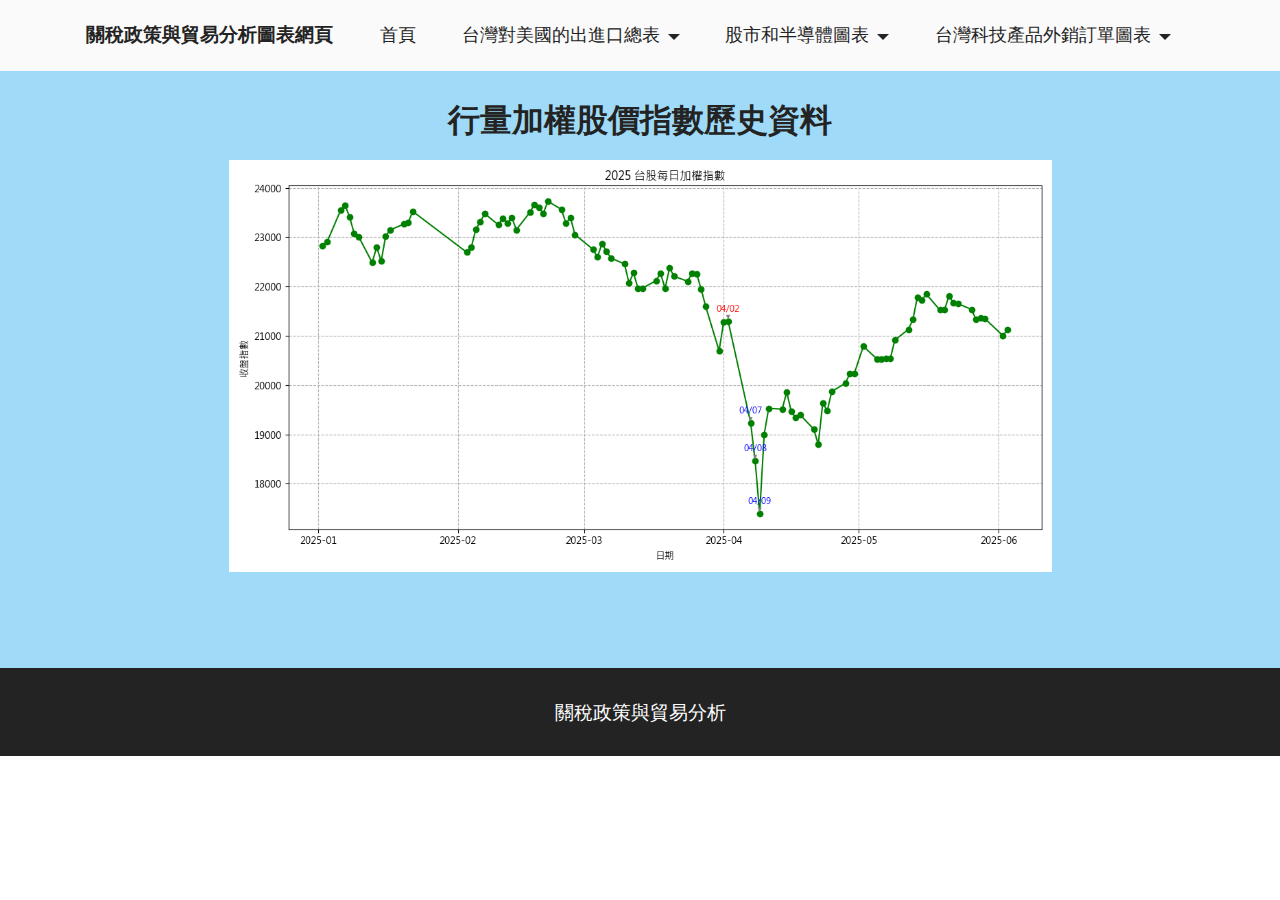
<file: mytariffproject/page8.html>
<!DOCTYPE html>
<html  >
<head>
  <!-- Site made with Mobirise Website Builder v6.0.5, https://mobirise.com -->
  <meta charset="UTF-8">
  <meta http-equiv="X-UA-Compatible" content="IE=edge">
  <meta name="generator" content="Mobirise v6.0.5, mobirise.com">
  <meta name="viewport" content="width=device-width, initial-scale=1, minimum-scale=1">
  <link rel="shortcut icon" href="assets/images/logo.png" type="image/x-icon">
  <meta name="description" content="">
  
  
  <title>股價</title>
  <link rel="stylesheet" href="assets/bootstrap/css/bootstrap.min.css">
  <link rel="stylesheet" href="assets/bootstrap/css/bootstrap-grid.min.css">
  <link rel="stylesheet" href="assets/bootstrap/css/bootstrap-reboot.min.css">
  <link rel="stylesheet" href="assets/dropdown/css/style.css">
  <link rel="stylesheet" href="assets/socicon/css/styles.css">
  <link rel="stylesheet" href="assets/theme/css/style.css">
  <link rel="preload" href="https://fonts.googleapis.com/css?family=Jost:100,200,300,400,500,600,700,800,900,100i,200i,300i,400i,500i,600i,700i,800i,900i&display=swap" as="style" onload="this.onload=null;this.rel='stylesheet'">
  <noscript><link rel="stylesheet" href="https://fonts.googleapis.com/css?family=Jost:100,200,300,400,500,600,700,800,900,100i,200i,300i,400i,500i,600i,700i,800i,900i&display=swap"></noscript>
  <link rel="preload" as="style" href="assets/mobirise/css/mbr-additional.css?v=9Aygso"><link rel="stylesheet" href="assets/mobirise/css/mbr-additional.css?v=9Aygso" type="text/css">

  
  
  
</head>
<body>
  
  <section data-bs-version="5.1" class="menu menu2 cid-sFCw1qGFAI" once="menu" id="menu2-q">
    
    <nav class="navbar navbar-dropdown navbar-expand-lg">
        <div class="container">
            <div class="navbar-brand">
                
                <span class="navbar-caption-wrap"><a class="navbar-caption text-black text-primary display-7" href="index.html">關稅政策與貿易分析圖表網頁</a></span>
            </div>
            <button class="navbar-toggler" type="button" data-toggle="collapse" data-bs-toggle="collapse" data-target="#navbarSupportedContent" data-bs-target="#navbarSupportedContent" aria-controls="navbarNavAltMarkup" aria-expanded="false" aria-label="Toggle navigation">
                <div class="hamburger">
                    <span></span>
                    <span></span>
                    <span></span>
                    <span></span>
                </div>
            </button>
            <div class="collapse navbar-collapse" id="navbarSupportedContent">
                <ul class="navbar-nav nav-dropdown nav-right" data-app-modern-menu="true"><li class="nav-item"><a class="nav-link link text-black text-primary display-4" href="index.html">首頁</a></li><li class="nav-item dropdown"><a class="nav-link link text-black text-primary dropdown-toggle display-4" href="index.html#features1-1i" aria-expanded="false" data-toggle="dropdown-submenu" data-bs-toggle="dropdown" data-bs-auto-close="outside">台灣對美國的出進口總表</a><div class="dropdown-menu" aria-labelledby="dropdown-444"><a class="text-black text-primary show dropdown-item display-4" href="page1.html">近兩年每月貿易出入超</a><div class="dropdown"><a class="text-black text-primary dropdown-item dropdown-toggle display-4" href="index.html#features1-1i" data-toggle="dropdown-submenu" data-bs-toggle="dropdown" data-bs-auto-close="outside" aria-expanded="false">歷年</a><div class="dropdown-menu dropdown-submenu" aria-labelledby="dropdown-939"><a class="text-black text-primary show dropdown-item display-4" href="page2.html">貿易額</a><a class="text-black text-primary show dropdown-item display-4" href="page3.html">出口比重</a></div></div><div class="dropdown"><a class="text-black text-primary dropdown-item dropdown-toggle display-4" href="index.html#features1-1i" data-toggle="dropdown-submenu" data-bs-toggle="dropdown" data-bs-auto-close="outside" aria-expanded="false">台美出口前30大貨品</a><div class="dropdown-menu dropdown-submenu" aria-labelledby="dropdown-281"><a class="text-black text-primary show dropdown-item display-4" href="page4.html">2024貿易額</a><a class="text-black text-primary show dropdown-item display-4" href="page5.html">2024出口比重</a><a class="text-black text-primary dropdown-item show display-4" href="page6.html">2025貿易額</a><a class="text-black text-primary dropdown-item show display-4" href="page7.html">2025出口比重</a></div></div></div></li><li class="nav-item dropdown"><a class="nav-link link text-black text-primary dropdown-toggle show display-4" href="index.html#header14-1j" data-toggle="dropdown-submenu" data-bs-toggle="dropdown" data-bs-auto-close="outside" aria-expanded="false">股市和半導體圖表</a><div class="dropdown-menu show" aria-labelledby="dropdown-863" data-bs-popper="none"><a class="text-black text-primary show dropdown-item display-4" href="page8.html">行量加權股價指數歷史資料</a><a class="text-black text-primary show dropdown-item display-4" href="page9.html">台灣全市場半導體指數</a></div></li>
                    <li class="nav-item dropdown"><a class="nav-link link text-black text-primary dropdown-toggle display-4" href="index.html#header14-1j" data-toggle="dropdown-submenu" data-bs-toggle="dropdown" data-bs-auto-close="outside" aria-expanded="false">台灣科技產品外銷訂單圖表</a><div class="dropdown-menu" aria-labelledby="dropdown-527"><a class="text-black text-primary show dropdown-item display-4" href="page10.html">美國、日本、中國外銷總金額</a><a class="text-black text-primary show dropdown-item display-4" href="page11.html">美國、日本、歐洲外銷金額變化</a></div></li></ul>
                
                
            </div>
        </div>
    </nav>
</section>

<section data-bs-version="5.1" class="image3 cid-uNfAZ6rYrx" id="image03-w">
  

  
  

  <div class="container">
    <div class="row justify-content-center">
      <div class="col-12 col-lg-9">
        <h4 class="mbr-description mbr-fonts-style mb-3 align-center display-5"><strong>行量加權股價指數歷史資料</strong></h4>
        
        <div class="image-wrapper">
          <img class="w-100" src="assets/images/2025e58aa0e6ac8ae68c87e695b8-1200x600.png" alt="Mobirise Website Builder">
        </div>
      </div>
    </div>
  </div>
</section>

<section data-bs-version="5.1" class="footer7 cid-uNfAG873od" once="footers" id="footer7-v">

    

    

    <div class="container">
        <div class="media-container-row align-center mbr-white">
            <div class="col-12">
                <p class="mbr-text mb-0 mbr-fonts-style display-7">
                    關稅政策與貿易分析
                </p>
            </div>
        </div>
    </div>
</section><script src="assets/bootstrap/js/bootstrap.bundle.min.js"></script>  <script src="assets/smoothscroll/smooth-scroll.js"></script>  <script src="assets/ytplayer/index.js"></script>  <script src="assets/dropdown/js/navbar-dropdown.js"></script>  <script src="assets/theme/js/script.js"></script>  
  
  
</body>
</html>
</file>
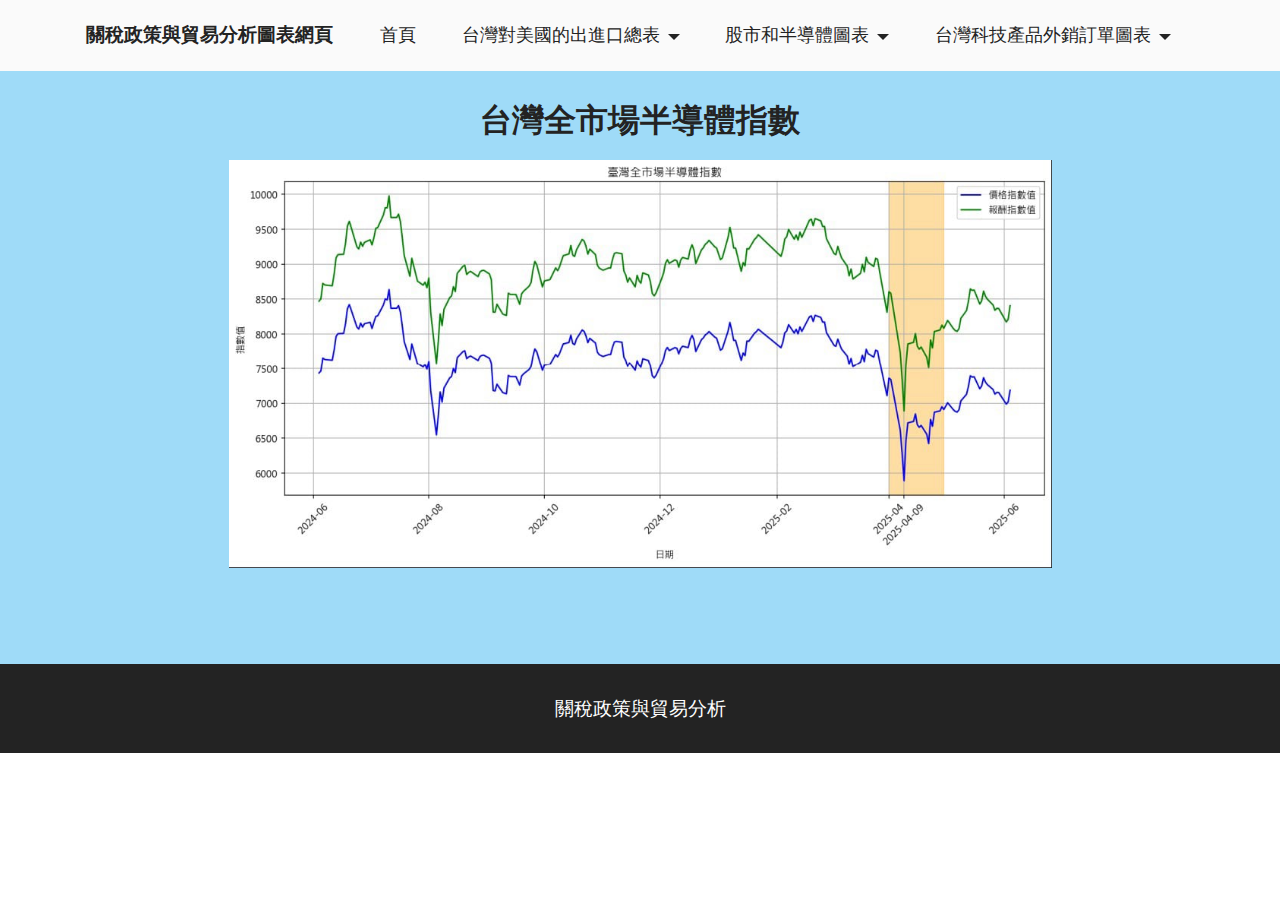
<file: mytariffproject/page9.html>
<!DOCTYPE html>
<html  >
<head>
  <!-- Site made with Mobirise Website Builder v6.0.5, https://mobirise.com -->
  <meta charset="UTF-8">
  <meta http-equiv="X-UA-Compatible" content="IE=edge">
  <meta name="generator" content="Mobirise v6.0.5, mobirise.com">
  <meta name="viewport" content="width=device-width, initial-scale=1, minimum-scale=1">
  <link rel="shortcut icon" href="assets/images/logo.png" type="image/x-icon">
  <meta name="description" content="">
  
  
  <title>半導體指數</title>
  <link rel="stylesheet" href="assets/bootstrap/css/bootstrap.min.css">
  <link rel="stylesheet" href="assets/bootstrap/css/bootstrap-grid.min.css">
  <link rel="stylesheet" href="assets/bootstrap/css/bootstrap-reboot.min.css">
  <link rel="stylesheet" href="assets/dropdown/css/style.css">
  <link rel="stylesheet" href="assets/socicon/css/styles.css">
  <link rel="stylesheet" href="assets/theme/css/style.css">
  <link rel="preload" href="https://fonts.googleapis.com/css?family=Jost:100,200,300,400,500,600,700,800,900,100i,200i,300i,400i,500i,600i,700i,800i,900i&display=swap" as="style" onload="this.onload=null;this.rel='stylesheet'">
  <noscript><link rel="stylesheet" href="https://fonts.googleapis.com/css?family=Jost:100,200,300,400,500,600,700,800,900,100i,200i,300i,400i,500i,600i,700i,800i,900i&display=swap"></noscript>
  <link rel="preload" as="style" href="assets/mobirise/css/mbr-additional.css?v=p9W8zT"><link rel="stylesheet" href="assets/mobirise/css/mbr-additional.css?v=p9W8zT" type="text/css">

  
  
  
</head>
<body>
  
  <section data-bs-version="5.1" class="menu menu2 cid-sFCw1qGFAI" once="menu" id="menu2-x">
    
    <nav class="navbar navbar-dropdown navbar-expand-lg">
        <div class="container">
            <div class="navbar-brand">
                
                <span class="navbar-caption-wrap"><a class="navbar-caption text-black text-primary display-7" href="index.html">關稅政策與貿易分析圖表網頁</a></span>
            </div>
            <button class="navbar-toggler" type="button" data-toggle="collapse" data-bs-toggle="collapse" data-target="#navbarSupportedContent" data-bs-target="#navbarSupportedContent" aria-controls="navbarNavAltMarkup" aria-expanded="false" aria-label="Toggle navigation">
                <div class="hamburger">
                    <span></span>
                    <span></span>
                    <span></span>
                    <span></span>
                </div>
            </button>
            <div class="collapse navbar-collapse" id="navbarSupportedContent">
                <ul class="navbar-nav nav-dropdown nav-right" data-app-modern-menu="true"><li class="nav-item"><a class="nav-link link text-black text-primary display-4" href="index.html">首頁</a></li><li class="nav-item dropdown"><a class="nav-link link text-black text-primary dropdown-toggle display-4" href="index.html#features1-1i" aria-expanded="false" data-toggle="dropdown-submenu" data-bs-toggle="dropdown" data-bs-auto-close="outside">台灣對美國的出進口總表</a><div class="dropdown-menu" aria-labelledby="dropdown-444"><a class="text-black text-primary show dropdown-item display-4" href="page1.html">近兩年每月貿易出入超</a><div class="dropdown"><a class="text-black text-primary dropdown-item dropdown-toggle display-4" href="index.html#features1-1i" data-toggle="dropdown-submenu" data-bs-toggle="dropdown" data-bs-auto-close="outside" aria-expanded="false">歷年</a><div class="dropdown-menu dropdown-submenu" aria-labelledby="dropdown-939"><a class="text-black text-primary show dropdown-item display-4" href="page2.html">貿易額</a><a class="text-black text-primary show dropdown-item display-4" href="page3.html">出口比重</a></div></div><div class="dropdown"><a class="text-black text-primary dropdown-item dropdown-toggle display-4" href="index.html#features1-1i" data-toggle="dropdown-submenu" data-bs-toggle="dropdown" data-bs-auto-close="outside" aria-expanded="false">台美出口前30大貨品</a><div class="dropdown-menu dropdown-submenu" aria-labelledby="dropdown-281"><a class="text-black text-primary show dropdown-item display-4" href="page4.html">2024貿易額</a><a class="text-black text-primary show dropdown-item display-4" href="page5.html">2024出口比重</a><a class="text-black text-primary dropdown-item show display-4" href="page6.html">2025貿易額</a><a class="text-black text-primary dropdown-item show display-4" href="page7.html">2025出口比重</a></div></div></div></li><li class="nav-item dropdown"><a class="nav-link link text-black text-primary dropdown-toggle show display-4" href="index.html#header14-1j" data-toggle="dropdown-submenu" data-bs-toggle="dropdown" data-bs-auto-close="outside" aria-expanded="false">股市和半導體圖表</a><div class="dropdown-menu show" aria-labelledby="dropdown-863" data-bs-popper="none"><a class="text-black text-primary show dropdown-item display-4" href="page8.html">行量加權股價指數歷史資料</a><a class="text-black text-primary show dropdown-item display-4" href="page9.html">台灣全市場半導體指數</a></div></li>
                    <li class="nav-item dropdown"><a class="nav-link link text-black text-primary dropdown-toggle display-4" href="index.html#header14-1j" data-toggle="dropdown-submenu" data-bs-toggle="dropdown" data-bs-auto-close="outside" aria-expanded="false">台灣科技產品外銷訂單圖表</a><div class="dropdown-menu" aria-labelledby="dropdown-527"><a class="text-black text-primary show dropdown-item display-4" href="page10.html">美國、日本、中國外銷總金額</a><a class="text-black text-primary show dropdown-item display-4" href="page11.html">美國、日本、歐洲外銷金額變化</a></div></li></ul>
                
                
            </div>
        </div>
    </nav>
</section>

<section data-bs-version="5.1" class="image3 cid-uNfBodrTNt" id="image03-z">
  

  
  

  <div class="container">
    <div class="row justify-content-center">
      <div class="col-12 col-lg-9">
        <h4 class="mbr-description mbr-fonts-style mb-3 align-center display-5">
          <strong>台灣全市場半導體指數</strong>
        </h4>
        
        <div class="image-wrapper">
          <img class="w-100" src="assets/images/messageimage-1749032386157-1084x537.jpg" alt="Mobirise Website Builder">
        </div>
      </div>
    </div>
  </div>
</section>

<section data-bs-version="5.1" class="footer7 cid-uNfAG873od" once="footers" id="footer7-y">

    

    

    <div class="container">
        <div class="media-container-row align-center mbr-white">
            <div class="col-12">
                <p class="mbr-text mb-0 mbr-fonts-style display-7">
                    關稅政策與貿易分析
                </p>
            </div>
        </div>
    </div>
</section><script src="assets/bootstrap/js/bootstrap.bundle.min.js"></script>  <script src="assets/smoothscroll/smooth-scroll.js"></script>  <script src="assets/ytplayer/index.js"></script>  <script src="assets/dropdown/js/navbar-dropdown.js"></script>  <script src="assets/theme/js/script.js"></script>  
  
  
</body>
</html>
</file>
<file: mytariffproject/assets/dropdown/css/style.css>
.navbar-dropdown {
  left: 0;
  padding: 0;
  position: absolute;
  right: 0;
  top: 0;
  transition: all 0.45s ease;
  z-index: 1030;
  background: #282828; }
  .navbar-dropdown .navbar-logo {
    margin-right: 0.8rem;
    transition: margin 0.3s ease-in-out;
    vertical-align: middle; }
    .navbar-dropdown .navbar-logo img {
      height: 3.125rem;
      transition: all 0.3s ease-in-out; }
    .navbar-dropdown .navbar-logo.mbr-iconfont {
      font-size: 3.125rem;
      line-height: 3.125rem; }
  .navbar-dropdown .navbar-caption {
    font-weight: 700;
    white-space: normal;
    vertical-align: -4px;
    line-height: 3.125rem !important; }
    .navbar-dropdown .navbar-caption, .navbar-dropdown .navbar-caption:hover {
      color: inherit;
      text-decoration: none; }
  .navbar-dropdown .mbr-iconfont + .navbar-caption {
    vertical-align: -1px; }
  .navbar-dropdown.navbar-fixed-top {
    position: fixed; }
  .navbar-dropdown .navbar-brand span {
    vertical-align: -4px; }
  .navbar-dropdown.bg-color.transparent {
    background: none; }
  .navbar-dropdown.navbar-short .navbar-brand {
    padding: 0.625rem 0; }
    .navbar-dropdown.navbar-short .navbar-brand span {
      vertical-align: -1px; }
  .navbar-dropdown.navbar-short .navbar-caption {
    line-height: 2.375rem !important;
    vertical-align: -2px; }
  .navbar-dropdown.navbar-short .navbar-logo {
    margin-right: 0.5rem; }
    .navbar-dropdown.navbar-short .navbar-logo img {
      height: 2.375rem; }
    .navbar-dropdown.navbar-short .navbar-logo.mbr-iconfont {
      font-size: 2.375rem;
      line-height: 2.375rem; }
  .navbar-dropdown.navbar-short .mbr-table-cell {
    height: 3.625rem; }
  .navbar-dropdown .navbar-close {
    left: 0.6875rem;
    position: fixed;
    top: 0.75rem;
    z-index: 1000; }
  .navbar-dropdown .hamburger-icon {
    content: "";
    display: inline-block;
    vertical-align: middle;
    width: 16px;
    -webkit-box-shadow: 0 -6px 0 1px #282828,0 0 0 1px #282828,0 6px 0 1px #282828;
    -moz-box-shadow: 0 -6px 0 1px #282828,0 0 0 1px #282828,0 6px 0 1px #282828;
    box-shadow: 0 -6px 0 1px #282828,0 0 0 1px #282828,0 6px 0 1px #282828; }

.dropdown-menu .dropdown-toggle[data-toggle="dropdown-submenu"]::after {
  border-bottom: 0.35em solid transparent;
  border-left: 0.35em solid;
  border-right: 0;
  border-top: 0.35em solid transparent;
  margin-left: 0.3rem; }

.dropdown-menu .dropdown-item:focus {
  outline: 0; }

.nav-dropdown {
  font-size: 0.75rem;
  font-weight: 500;
  height: auto !important; }
  .nav-dropdown .nav-btn {
    padding-left: 1rem; }
  .nav-dropdown .link {
    margin: .667em 1.667em;
    font-weight: 500;
    padding: 0;
    transition: color .2s ease-in-out; }
    .nav-dropdown .link.dropdown-toggle {
      margin-right: 2.583em; }
      .nav-dropdown .link.dropdown-toggle::after {
        margin-left: .25rem;
        border-top: 0.35em solid;
        border-right: 0.35em solid transparent;
        border-left: 0.35em solid transparent;
        border-bottom: 0; }
      .nav-dropdown .link.dropdown-toggle[aria-expanded="true"] {
        margin: 0;
        padding: 0.667em 3.263em  0.667em 1.667em; }
  .nav-dropdown .link::after,
  .nav-dropdown .dropdown-item::after {
    color: inherit; }
  .nav-dropdown .btn {
    font-size: 0.75rem;
    font-weight: 700;
    letter-spacing: 0;
    margin-bottom: 0;
    padding-left: 1.25rem;
    padding-right: 1.25rem; }
  .nav-dropdown .dropdown-menu {
    border-radius: 0;
    border: 0;
    left: 0;
    margin: 0;
    padding-bottom: 1.25rem;
    padding-top: 1.25rem;
    position: relative; }
  .nav-dropdown .dropdown-submenu {
    margin-left: 0.125rem;
    top: 0; }
  .nav-dropdown .dropdown-item {
    font-weight: 500;
    line-height: 2;
    padding: 0.3846em 4.615em 0.3846em 1.5385em;
    position: relative;
    transition: color .2s ease-in-out, background-color .2s ease-in-out; }
    .nav-dropdown .dropdown-item::after {
      margin-top: -0.3077em;
      position: absolute;
      right: 1.1538em;
      top: 50%; }
    .nav-dropdown .dropdown-item:focus, .nav-dropdown .dropdown-item:hover {
      background: none; }

@media (max-width: 767px) {
  .nav-dropdown.navbar-toggleable-sm {
    bottom: 0;
    display: none;
    left: 0;
    overflow-x: hidden;
    position: fixed;
    top: 0;
    transform: translateX(-100%);
    -ms-transform: translateX(-100%);
    -webkit-transform: translateX(-100%);
    width: 18.75rem;
    z-index: 999; } }
.nav-dropdown.navbar-toggleable-xl {
  bottom: 0;
  display: none;
  left: 0;
  overflow-x: hidden;
  position: fixed;
  top: 0;
  transform: translateX(-100%);
  -ms-transform: translateX(-100%);
  -webkit-transform: translateX(-100%);
  width: 18.75rem;
  z-index: 999; }

.nav-dropdown-sm {
  display: block !important;
  overflow-x: hidden;
  overflow: auto;
  padding-top: 3.875rem; }
  .nav-dropdown-sm::after {
    content: "";
    display: block;
    height: 3rem;
    width: 100%; }
  .nav-dropdown-sm.collapse.in ~ .navbar-close {
    display: block !important; }
  .nav-dropdown-sm.collapsing, .nav-dropdown-sm.collapse.in {
    transform: translateX(0);
    -ms-transform: translateX(0);
    -webkit-transform: translateX(0);
    transition: all 0.25s ease-out;
    -webkit-transition: all 0.25s ease-out;
    background: #282828; }
  .nav-dropdown-sm.collapsing[aria-expanded="false"] {
    transform: translateX(-100%);
    -ms-transform: translateX(-100%);
    -webkit-transform: translateX(-100%); }
  .nav-dropdown-sm .nav-item {
    display: block;
    margin-left: 0 !important;
    padding-left: 0; }
  .nav-dropdown-sm .link,
  .nav-dropdown-sm .dropdown-item {
    border-top: 1px dotted rgba(255, 255, 255, 0.1);
    font-size: 0.8125rem;
    line-height: 1.6;
    margin: 0 !important;
    padding: 0.875rem 2.4rem 0.875rem 1.5625rem !important;
    position: relative;
    white-space: normal; }
    .nav-dropdown-sm .link:focus, .nav-dropdown-sm .link:hover,
    .nav-dropdown-sm .dropdown-item:focus,
    .nav-dropdown-sm .dropdown-item:hover {
      background: rgba(0, 0, 0, 0.2) !important;
      color: #c0a375; }
  .nav-dropdown-sm .nav-btn {
    position: relative;
    padding: 1.5625rem 1.5625rem 0 1.5625rem; }
    .nav-dropdown-sm .nav-btn::before {
      border-top: 1px dotted rgba(255, 255, 255, 0.1);
      content: "";
      left: 0;
      position: absolute;
      top: 0;
      width: 100%; }
    .nav-dropdown-sm .nav-btn + .nav-btn {
      padding-top: 0.625rem; }
      .nav-dropdown-sm .nav-btn + .nav-btn::before {
        display: none; }
  .nav-dropdown-sm .btn {
    padding: 0.625rem 0; }
  .nav-dropdown-sm .dropdown-toggle[data-toggle="dropdown-submenu"]::after {
    margin-left: .25rem;
    border-top: 0.35em solid;
    border-right: 0.35em solid transparent;
    border-left: 0.35em solid transparent;
    border-bottom: 0; }
  .nav-dropdown-sm .dropdown-toggle[data-toggle="dropdown-submenu"][aria-expanded="true"]::after {
    border-top: 0;
    border-right: 0.35em solid transparent;
    border-left: 0.35em solid transparent;
    border-bottom: 0.35em solid; }
  .nav-dropdown-sm .dropdown-menu {
    margin: 0;
    padding: 0;
    position: relative;
    top: 0;
    left: 0;
    width: 100%;
    border: 0;
    float: none;
    border-radius: 0;
    background: none; }
  .nav-dropdown-sm .dropdown-submenu {
    left: 100%;
    margin-left: 0.125rem;
    margin-top: -1.25rem;
    top: 0; }

.navbar-toggleable-sm .nav-dropdown .dropdown-menu {
  position: absolute; }

.navbar-toggleable-sm .nav-dropdown .dropdown-submenu {
  left: 100%;
  margin-left: 0.125rem;
  margin-top: -1.25rem;
  top: 0; }

.navbar-toggleable-sm.opened .nav-dropdown .dropdown-menu {
  position: relative; }

.navbar-toggleable-sm.opened .nav-dropdown .dropdown-submenu {
  left: 0;
  margin-left: 00rem;
  margin-top: 0rem;
  top: 0; }

.is-builder .nav-dropdown.collapsing {
  transition: none !important; }
</file>
<file: mytariffproject/assets/socicon/css/styles.css>
@charset "UTF-8";

@font-face {
  font-family: 'Socicon';
  src:  url('../fonts/socicon.eot');
  src:  url('../fonts/socicon.eot?#iefix') format('embedded-opentype'),
    url('../fonts/socicon.woff2') format('woff2'),
    url('../fonts/socicon.ttf') format('truetype'),
    url('../fonts/socicon.woff') format('woff'),
    url('../fonts/socicon.svg#socicon') format('svg');
  font-weight: normal;
  font-style: normal;
  font-display: swap;
}

[data-icon]:before {
  font-family: "socicon" !important;
  content: attr(data-icon);
  font-style: normal !important;
  font-weight: normal !important;
  font-variant: normal !important;
  text-transform: none !important;
  speak: none;
  line-height: 1;
  -webkit-font-smoothing: antialiased;
  -moz-osx-font-smoothing: grayscale;
}

[class^="socicon-"], [class*=" socicon-"] {
  /* use !important to prevent issues with browser extensions that change fonts */
  font-family: 'Socicon' !important;
  speak: none;
  font-style: normal;
  font-weight: normal;
  font-variant: normal;
  text-transform: none;
  line-height: 1;

  /* Better Font Rendering =========== */
  -webkit-font-smoothing: antialiased;
  -moz-osx-font-smoothing: grayscale;
}

.socicon-500px:before {
  content: "\e000";
}
.socicon-8tracks:before {
  content: "\e001";
}
.socicon-airbnb:before {
  content: "\e002";
}
.socicon-alliance:before {
  content: "\e003";
}
.socicon-amazon:before {
  content: "\e004";
}
.socicon-amplement:before {
  content: "\e005";
}
.socicon-android:before {
  content: "\e006";
}
.socicon-angellist:before {
  content: "\e007";
}
.socicon-apple:before {
  content: "\e008";
}
.socicon-appnet:before {
  content: "\e009";
}
.socicon-baidu:before {
  content: "\e00a";
}
.socicon-bandcamp:before {
  content: "\e00b";
}
.socicon-battlenet:before {
  content: "\e00c";
}
.socicon-mixer:before {
  content: "\e00d";
}
.socicon-bebee:before {
  content: "\e00e";
}
.socicon-bebo:before {
  content: "\e00f";
}
.socicon-behance:before {
  content: "\e010";
}
.socicon-blizzard:before {
  content: "\e011";
}
.socicon-blogger:before {
  content: "\e012";
}
.socicon-buffer:before {
  content: "\e013";
}
.socicon-chrome:before {
  content: "\e014";
}
.socicon-coderwall:before {
  content: "\e015";
}
.socicon-curse:before {
  content: "\e016";
}
.socicon-dailymotion:before {
  content: "\e017";
}
.socicon-deezer:before {
  content: "\e018";
}
.socicon-delicious:before {
  content: "\e019";
}
.socicon-deviantart:before {
  content: "\e01a";
}
.socicon-diablo:before {
  content: "\e01b";
}
.socicon-digg:before {
  content: "\e01c";
}
.socicon-discord:before {
  content: "\e01d";
}
.socicon-disqus:before {
  content: "\e01e";
}
.socicon-douban:before {
  content: "\e01f";
}
.socicon-draugiem:before {
  content: "\e020";
}
.socicon-dribbble:before {
  content: "\e021";
}
.socicon-drupal:before {
  content: "\e022";
}
.socicon-ebay:before {
  content: "\e023";
}
.socicon-ello:before {
  content: "\e024";
}
.socicon-endomodo:before {
  content: "\e025";
}
.socicon-envato:before {
  content: "\e026";
}
.socicon-etsy:before {
  content: "\e027";
}
.socicon-facebook:before {
  content: "\e028";
}
.socicon-feedburner:before {
  content: "\e029";
}
.socicon-filmweb:before {
  content: "\e02a";
}
.socicon-firefox:before {
  content: "\e02b";
}
.socicon-flattr:before {
  content: "\e02c";
}
.socicon-flickr:before {
  content: "\e02d";
}
.socicon-formulr:before {
  content: "\e02e";
}
.socicon-forrst:before {
  content: "\e02f";
}
.socicon-foursquare:before {
  content: "\e030";
}
.socicon-friendfeed:before {
  content: "\e031";
}
.socicon-github:before {
  content: "\e032";
}
.socicon-goodreads:before {
  content: "\e033";
}
.socicon-google:before {
  content: "\e034";
}
.socicon-googlescholar:before {
  content: "\e035";
}
.socicon-googlegroups:before {
  content: "\e036";
}
.socicon-googlephotos:before {
  content: "\e037";
}
.socicon-googleplus:before {
  content: "\e038";
}
.socicon-grooveshark:before {
  content: "\e039";
}
.socicon-hackerrank:before {
  content: "\e03a";
}
.socicon-hearthstone:before {
  content: "\e03b";
}
.socicon-hellocoton:before {
  content: "\e03c";
}
.socicon-heroes:before {
  content: "\e03d";
}
.socicon-smashcast:before {
  content: "\e03e";
}
.socicon-horde:before {
  content: "\e03f";
}
.socicon-houzz:before {
  content: "\e040";
}
.socicon-icq:before {
  content: "\e041";
}
.socicon-identica:before {
  content: "\e042";
}
.socicon-imdb:before {
  content: "\e043";
}
.socicon-instagram:before {
  content: "\e044";
}
.socicon-issuu:before {
  content: "\e045";
}
.socicon-istock:before {
  content: "\e046";
}
.socicon-itunes:before {
  content: "\e047";
}
.socicon-keybase:before {
  content: "\e048";
}
.socicon-lanyrd:before {
  content: "\e049";
}
.socicon-lastfm:before {
  content: "\e04a";
}
.socicon-line:before {
  content: "\e04b";
}
.socicon-linkedin:before {
  content: "\e04c";
}
.socicon-livejournal:before {
  content: "\e04d";
}
.socicon-lyft:before {
  content: "\e04e";
}
.socicon-macos:before {
  content: "\e04f";
}
.socicon-mail:before {
  content: "\e050";
}
.socicon-medium:before {
  content: "\e051";
}
.socicon-meetup:before {
  content: "\e052";
}
.socicon-mixcloud:before {
  content: "\e053";
}
.socicon-modelmayhem:before {
  content: "\e054";
}
.socicon-mumble:before {
  content: "\e055";
}
.socicon-myspace:before {
  content: "\e056";
}
.socicon-newsvine:before {
  content: "\e057";
}
.socicon-nintendo:before {
  content: "\e058";
}
.socicon-npm:before {
  content: "\e059";
}
.socicon-odnoklassniki:before {
  content: "\e05a";
}
.socicon-openid:before {
  content: "\e05b";
}
.socicon-opera:before {
  content: "\e05c";
}
.socicon-outlook:before {
  content: "\e05d";
}
.socicon-overwatch:before {
  content: "\e05e";
}
.socicon-patreon:before {
  content: "\e05f";
}
.socicon-paypal:before {
  content: "\e060";
}
.socicon-periscope:before {
  content: "\e061";
}
.socicon-persona:before {
  content: "\e062";
}
.socicon-pinterest:before {
  content: "\e063";
}
.socicon-play:before {
  content: "\e064";
}
.socicon-player:before {
  content: "\e065";
}
.socicon-playstation:before {
  content: "\e066";
}
.socicon-pocket:before {
  content: "\e067";
}
.socicon-qq:before {
  content: "\e068";
}
.socicon-quora:before {
  content: "\e069";
}
.socicon-raidcall:before {
  content: "\e06a";
}
.socicon-ravelry:before {
  content: "\e06b";
}
.socicon-reddit:before {
  content: "\e06c";
}
.socicon-renren:before {
  content: "\e06d";
}
.socicon-researchgate:before {
  content: "\e06e";
}
.socicon-residentadvisor:before {
  content: "\e06f";
}
.socicon-reverbnation:before {
  content: "\e070";
}
.socicon-rss:before {
  content: "\e071";
}
.socicon-sharethis:before {
  content: "\e072";
}
.socicon-skype:before {
  content: "\e073";
}
.socicon-slideshare:before {
  content: "\e074";
}
.socicon-smugmug:before {
  content: "\e075";
}
.socicon-snapchat:before {
  content: "\e076";
}
.socicon-songkick:before {
  content: "\e077";
}
.socicon-soundcloud:before {
  content: "\e078";
}
.socicon-spotify:before {
  content: "\e079";
}
.socicon-stackexchange:before {
  content: "\e07a";
}
.socicon-stackoverflow:before {
  content: "\e07b";
}
.socicon-starcraft:before {
  content: "\e07c";
}
.socicon-stayfriends:before {
  content: "\e07d";
}
.socicon-steam:before {
  content: "\e07e";
}
.socicon-storehouse:before {
  content: "\e07f";
}
.socicon-strava:before {
  content: "\e080";
}
.socicon-streamjar:before {
  content: "\e081";
}
.socicon-stumbleupon:before {
  content: "\e082";
}
.socicon-swarm:before {
  content: "\e083";
}
.socicon-teamspeak:before {
  content: "\e084";
}
.socicon-teamviewer:before {
  content: "\e085";
}
.socicon-technorati:before {
  content: "\e086";
}
.socicon-telegram:before {
  content: "\e087";
}
.socicon-tripadvisor:before {
  content: "\e088";
}
.socicon-tripit:before {
  content: "\e089";
}
.socicon-triplej:before {
  content: "\e08a";
}
.socicon-tumblr:before {
  content: "\e08b";
}
.socicon-twitch:before {
  content: "\e08c";
}
.socicon-twitter:before {
  content: "\e08d";
}
.socicon-uber:before {
  content: "\e08e";
}
.socicon-ventrilo:before {
  content: "\e08f";
}
.socicon-viadeo:before {
  content: "\e090";
}
.socicon-viber:before {
  content: "\e091";
}
.socicon-viewbug:before {
  content: "\e092";
}
.socicon-vimeo:before {
  content: "\e093";
}
.socicon-vine:before {
  content: "\e094";
}
.socicon-vkontakte:before {
  content: "\e095";
}
.socicon-warcraft:before {
  content: "\e096";
}
.socicon-wechat:before {
  content: "\e097";
}
.socicon-weibo:before {
  content: "\e098";
}
.socicon-whatsapp:before {
  content: "\e099";
}
.socicon-wikipedia:before {
  content: "\e09a";
}
.socicon-windows:before {
  content: "\e09b";
}
.socicon-wordpress:before {
  content: "\e09c";
}
.socicon-wykop:before {
  content: "\e09d";
}
.socicon-xbox:before {
  content: "\e09e";
}
.socicon-xing:before {
  content: "\e09f";
}
.socicon-yahoo:before {
  content: "\e0a0";
}
.socicon-yammer:before {
  content: "\e0a1";
}
.socicon-yandex:before {
  content: "\e0a2";
}
.socicon-yelp:before {
  content: "\e0a3";
}
.socicon-younow:before {
  content: "\e0a4";
}
.socicon-youtube:before {
  content: "\e0a5";
}
.socicon-zapier:before {
  content: "\e0a6";
}
.socicon-zerply:before {
  content: "\e0a7";
}
.socicon-zomato:before {
  content: "\e0a8";
}
.socicon-zynga:before {
  content: "\e0a9";
}
.socicon-bluesky:before {
  content: "\e0aa";
}
.socicon-threads:before {
  content: "\e0ab";
}
.socicon-spreadshirt:before {
  content: "\e901";
}
.socicon-gamejolt:before {
  content: "\e902";
}
.socicon-trello:before {
  content: "\e903";
}
.socicon-tunein:before {
  content: "\e904";
}
.socicon-bloglovin:before {
  content: "\e905";
}
.socicon-gamewisp:before {
  content: "\e906";
}
.socicon-messenger:before {
  content: "\e907";
}
.socicon-pandora:before {
  content: "\e908";
}
.socicon-augment:before {
  content: "\e909";
}
.socicon-bitbucket:before {
  content: "\e90a";
}
.socicon-fyuse:before {
  content: "\e90b";
}
.socicon-yt-gaming:before {
  content: "\e90c";
}
.socicon-sketchfab:before {
  content: "\e90d";
}
.socicon-mobcrush:before {
  content: "\e90e";
}
.socicon-microsoft:before {
  content: "\e90f";
}
.socicon-realtor:before {
  content: "\e910";
}
.socicon-tidal:before {
  content: "\e911";
}
.socicon-qobuz:before {
  content: "\e912";
}
.socicon-natgeo:before {
  content: "\e913";
}
.socicon-mastodon:before {
  content: "\e914";
}
.socicon-unsplash:before {
  content: "\e915";
}
.socicon-homeadvisor:before {
  content: "\e916";
}
.socicon-angieslist:before {
  content: "\e917";
}
.socicon-codepen:before {
  content: "\e918";
}
.socicon-slack:before {
  content: "\e919";
}
.socicon-openaigym:before {
  content: "\e91a";
}
.socicon-logmein:before {
  content: "\e91b";
}
.socicon-fiverr:before {
  content: "\e91c";
}
.socicon-gotomeeting:before {
  content: "\e91d";
}
.socicon-aliexpress:before {
  content: "\e91e";
}
.socicon-guru:before {
  content: "\e91f";
}
.socicon-appstore:before {
  content: "\e920";
}
.socicon-homes:before {
  content: "\e921";
}
.socicon-zoom:before {
  content: "\e922";
}
.socicon-alibaba:before {
  content: "\e923";
}
.socicon-craigslist:before {
  content: "\e924";
}
.socicon-wix:before {
  content: "\e925";
}
.socicon-redfin:before {
  content: "\e926";
}
.socicon-googlecalendar:before {
  content: "\e927";
}
.socicon-shopify:before {
  content: "\e928";
}
.socicon-freelancer:before {
  content: "\e929";
}
.socicon-seedrs:before {
  content: "\e92a";
}
.socicon-bing:before {
  content: "\e92b";
}
.socicon-doodle:before {
  content: "\e92c";
}
.socicon-bonanza:before {
  content: "\e92d";
}
.socicon-squarespace:before {
  content: "\e92e";
}
.socicon-toptal:before {
  content: "\e92f";
}
.socicon-gust:before {
  content: "\e930";
}
.socicon-ask:before {
  content: "\e931";
}
.socicon-trulia:before {
  content: "\e932";
}
.socicon-loomly:before {
  content: "\e933";
}
.socicon-ghost:before {
  content: "\e934";
}
.socicon-upwork:before {
  content: "\e935";
}
.socicon-fundable:before {
  content: "\e936";
}
.socicon-booking:before {
  content: "\e937";
}
.socicon-googlemaps:before {
  content: "\e938";
}
.socicon-zillow:before {
  content: "\e939";
}
.socicon-niconico:before {
  content: "\e93a";
}
.socicon-toneden:before {
  content: "\e93b";
}
.socicon-crunchbase:before {
  content: "\e93c";
}
.socicon-homefy:before {
  content: "\e93d";
}
.socicon-calendly:before {
  content: "\e93e";
}
.socicon-livemaster:before {
  content: "\e93f";
}
.socicon-udemy:before {
  content: "\e940";
}
.socicon-codered:before {
  content: "\e941";
}
.socicon-origin:before {
  content: "\e942";
}
.socicon-nextdoor:before {
  content: "\e943";
}
.socicon-portfolio:before {
  content: "\e944";
}
.socicon-instructables:before {
  content: "\e945";
}
.socicon-gitlab:before {
  content: "\e946";
}
.socicon-hackernews:before {
  content: "\e947";
}
.socicon-smashwords:before {
  content: "\e948";
}
.socicon-kobo:before {
  content: "\e949";
}
.socicon-bookbub:before {
  content: "\e94a";
}
.socicon-mailru:before {
  content: "\e94b";
}
.socicon-moddb:before {
  content: "\e94c";
}
.socicon-indiedb:before {
  content: "\e94d";
}
.socicon-traxsource:before {
  content: "\e94e";
}
.socicon-gamefor:before {
  content: "\e94f";
}
.socicon-pixiv:before {
  content: "\e950";
}
.socicon-myanimelist:before {
  content: "\e951";
}
.socicon-blackberry:before {
  content: "\e952";
}
.socicon-wickr:before {
  content: "\e953";
}
.socicon-spip:before {
  content: "\e954";
}
.socicon-napster:before {
  content: "\e955";
}
.socicon-beatport:before {
  content: "\e956";
}
.socicon-hackerone:before {
  content: "\e957";
}
.socicon-internet:before {
  content: "\e958";
}
.socicon-ubuntu:before {
  content: "\e959";
}
.socicon-artstation:before {
  content: "\e95a";
}
.socicon-invision:before {
  content: "\e95b";
}
.socicon-torial:before {
  content: "\e95c";
}
.socicon-collectorz:before {
  content: "\e95d";
}
.socicon-seenthis:before {
  content: "\e95e";
}
.socicon-googleplaymusic:before {
  content: "\e95f";
}
.socicon-debian:before {
  content: "\e960";
}
.socicon-filmfreeway:before {
  content: "\e961";
}
.socicon-gnome:before {
  content: "\e962";
}
.socicon-itchio:before {
  content: "\e963";
}
.socicon-jamendo:before {
  content: "\e964";
}
.socicon-mix:before {
  content: "\e965";
}
.socicon-sharepoint:before {
  content: "\e966";
}
.socicon-tinder:before {
  content: "\e967";
}
.socicon-windguru:before {
  content: "\e968";
}
.socicon-cdbaby:before {
  content: "\e969";
}
.socicon-elementaryos:before {
  content: "\e96a";
}
.socicon-stage32:before {
  content: "\e96b";
}
.socicon-tiktok:before {
  content: "\e96c";
}
.socicon-gitter:before {
  content: "\e96d";
}
.socicon-letterboxd:before {
  content: "\e96e";
}
.socicon-threema:before {
  content: "\e96f";
}
.socicon-splice:before {
  content: "\e970";
}
.socicon-metapop:before {
  content: "\e971";
}
.socicon-naver:before {
  content: "\e972";
}
.socicon-remote:before {
  content: "\e973";
}
.socicon-flipboard:before {
  content: "\e974";
}
.socicon-googlehangouts:before {
  content: "\e975";
}
.socicon-dlive:before {
  content: "\e976";
}
.socicon-vsco:before {
  content: "\e977";
}
.socicon-stitcher:before {
  content: "\e978";
}
.socicon-avvo:before {
  content: "\e979";
}
.socicon-redbubble:before {
  content: "\e97a";
}
.socicon-society6:before {
  content: "\e97b";
}
.socicon-zazzle:before {
  content: "\e97c";
}
.socicon-eitaa:before {
  content: "\e97d";
}
.socicon-soroush:before {
  content: "\e97e";
}
.socicon-bale:before {
  content: "\e97f";
}
</file>
<file: mytariffproject/assets/theme/css/style.css>
@charset "UTF-8";
section {
  background-color: #ffffff;
}

body {
  font-style: normal;
  line-height: 1.5;
  font-weight: 400;
  color: #232323;
  position: relative;
}

button {
  background-color: transparent;
  border-color: transparent;
}

section,
.container,
.container-fluid {
  position: relative;
  word-wrap: break-word;
}

a.mbr-iconfont:hover {
  text-decoration: none;
}

.article .lead p,
.article .lead ul,
.article .lead ol,
.article .lead pre,
.article .lead blockquote {
  margin-bottom: 0;
}

a {
  font-style: normal;
  font-weight: 400;
  cursor: pointer;
}
a, a:hover {
  text-decoration: none;
}

.mbr-section-title {
  font-style: normal;
  line-height: 1.3;
}

.mbr-section-subtitle {
  line-height: 1.3;
}

.mbr-text {
  font-style: normal;
  line-height: 1.7;
}

h1,
h2,
h3,
h4,
h5,
h6,
.display-1,
.display-2,
.display-4,
.display-5,
.display-7,
span,
p,
a {
  line-height: 1;
  word-break: break-word;
  word-wrap: break-word;
  font-weight: 400;
}

b,
strong {
  font-weight: bold;
}

input:-webkit-autofill, input:-webkit-autofill:hover, input:-webkit-autofill:focus, input:-webkit-autofill:active {
  transition-delay: 9999s;
  -webkit-transition-property: background-color, color;
  transition-property: background-color, color;
}

textarea[type=hidden] {
  display: none;
}

section {
  background-position: 50% 50%;
  background-repeat: no-repeat;
  background-size: cover;
}
section .mbr-background-video,
section .mbr-background-video-preview {
  position: absolute;
  bottom: 0;
  left: 0;
  right: 0;
  top: 0;
}

.hidden {
  visibility: hidden;
}

.mbr-z-index20 {
  z-index: 20;
}

/*! Base colors */
.mbr-white {
  color: #ffffff;
}

.mbr-black {
  color: #111111;
}

.mbr-bg-white {
  background-color: #ffffff;
}

.mbr-bg-black {
  background-color: #000000;
}

/*! Text-aligns */
.align-left {
  text-align: left;
}

.align-center {
  text-align: center;
}

.align-right {
  text-align: right;
}

/*! Font-weight  */
.mbr-light {
  font-weight: 300;
}

.mbr-regular {
  font-weight: 400;
}

.mbr-semibold {
  font-weight: 500;
}

.mbr-bold {
  font-weight: 700;
}

/*! Media  */
.media-content {
  flex-basis: 100%;
}

.media-container-row {
  display: flex;
  flex-direction: row;
  flex-wrap: wrap;
  justify-content: center;
  align-content: center;
  align-items: start;
}
.media-container-row .media-size-item {
  width: 400px;
}

.media-container-column {
  display: flex;
  flex-direction: column;
  flex-wrap: wrap;
  justify-content: center;
  align-content: center;
  align-items: stretch;
}
.media-container-column > * {
  width: 100%;
}

@media (min-width: 992px) {
  .media-container-row {
    flex-wrap: nowrap;
  }
}
figure {
  margin-bottom: 0;
  overflow: hidden;
}

figure[mbr-media-size] {
  transition: width 0.1s;
}

img,
iframe {
  display: block;
  width: 100%;
}

.card {
  background-color: transparent;
  border: none;
}

.card-box {
  width: 100%;
}

.card-img {
  text-align: center;
  flex-shrink: 0;
  -webkit-flex-shrink: 0;
}

.media {
  max-width: 100%;
  margin: 0 auto;
}

.mbr-figure {
  align-self: center;
}

.media-container > div {
  max-width: 100%;
}

.mbr-figure img,
.card-img img {
  width: 100%;
}

@media (max-width: 991px) {
  .media-size-item {
    width: auto !important;
  }

  .media {
    width: auto;
  }

  .mbr-figure {
    width: 100% !important;
  }
}
/*! Buttons */
.mbr-section-btn {
  margin-left: -0.6rem;
  margin-right: -0.6rem;
  font-size: 0;
}

.btn {
  font-weight: 600;
  border-width: 1px;
  font-style: normal;
  margin: 0.6rem 0.6rem;
  white-space: normal;
  transition: all 0.2s ease-in-out;
  display: inline-flex;
  align-items: center;
  justify-content: center;
  word-break: break-word;
}

.btn-sm {
  font-weight: 600;
  letter-spacing: 0px;
  transition: all 0.3s ease-in-out;
}

.btn-md {
  font-weight: 600;
  letter-spacing: 0px;
  transition: all 0.3s ease-in-out;
}

.btn-lg {
  font-weight: 600;
  letter-spacing: 0px;
  transition: all 0.3s ease-in-out;
}

.btn-form {
  margin: 0;
}
.btn-form:hover {
  cursor: pointer;
}

nav .mbr-section-btn {
  margin-left: 0rem;
  margin-right: 0rem;
}

/*! Btn icon margin */
.btn .mbr-iconfont,
.btn.btn-sm .mbr-iconfont {
  order: 1;
  cursor: pointer;
  margin-left: 0.5rem;
  vertical-align: sub;
}

.btn.btn-md .mbr-iconfont,
.btn.btn-md .mbr-iconfont {
  margin-left: 0.8rem;
}

.mbr-regular {
  font-weight: 400;
}

.mbr-semibold {
  font-weight: 500;
}

.mbr-bold {
  font-weight: 700;
}

[type=submit] {
  -webkit-appearance: none;
}

/*! Full-screen */
.mbr-fullscreen .mbr-overlay {
  min-height: 100vh;
}

.mbr-fullscreen {
  display: flex;
  display: -moz-flex;
  display: -ms-flex;
  display: -o-flex;
  align-items: center;
  min-height: 100vh;
  padding-top: 3rem;
  padding-bottom: 3rem;
}

/*! Map */
.map {
  height: 25rem;
  position: relative;
}
.map iframe {
  width: 100%;
  height: 100%;
}

/*! Scroll to top arrow */
.mbr-arrow-up {
  bottom: 25px;
  right: 90px;
  position: fixed;
  text-align: right;
  z-index: 5000;
  color: #ffffff;
  font-size: 22px;
}

.mbr-arrow-up a {
  background: rgba(0, 0, 0, 0.2);
  border-radius: 50%;
  color: #fff;
  display: inline-block;
  height: 60px;
  width: 60px;
  border: 2px solid #fff;
  outline-style: none !important;
  position: relative;
  text-decoration: none;
  transition: all 0.3s ease-in-out;
  cursor: pointer;
  text-align: center;
}
.mbr-arrow-up a:hover {
  background-color: rgba(0, 0, 0, 0.4);
}
.mbr-arrow-up a i {
  line-height: 60px;
}

.mbr-arrow-up-icon {
  display: block;
  color: #fff;
}

.mbr-arrow-up-icon::before {
  content: "›";
  display: inline-block;
  font-family: serif;
  font-size: 22px;
  line-height: 1;
  font-style: normal;
  position: relative;
  top: 6px;
  left: -4px;
  transform: rotate(-90deg);
}

/*! Arrow Down */
.mbr-arrow {
  position: absolute;
  bottom: 45px;
  left: 50%;
  width: 60px;
  height: 60px;
  cursor: pointer;
  background-color: rgba(80, 80, 80, 0.5);
  border-radius: 50%;
  transform: translateX(-50%);
}
@media (max-width: 767px) {
  .mbr-arrow {
    display: none;
  }
}
.mbr-arrow > a {
  display: inline-block;
  text-decoration: none;
  outline-style: none;
  -webkit-animation: arrowdown 1.7s ease-in-out infinite;
          animation: arrowdown 1.7s ease-in-out infinite;
  color: #ffffff;
}
.mbr-arrow > a > i {
  position: absolute;
  top: -2px;
  left: 15px;
  font-size: 2rem;
}

#scrollToTop a i::before {
  content: "";
  position: absolute;
  display: block;
  border-bottom: 2.5px solid #fff;
  border-left: 2.5px solid #fff;
  width: 27.8%;
  height: 27.8%;
  left: 50%;
  top: 51%;
  transform: translateY(-30%) translateX(-50%) rotate(135deg);
}

@keyframes arrowdown {
  0% {
    transform: translateY(0px);
  }
  50% {
    transform: translateY(-5px);
  }
  100% {
    transform: translateY(0px);
  }
}
@-webkit-keyframes arrowdown {
  0% {
    transform: translateY(0px);
  }
  50% {
    transform: translateY(-5px);
  }
  100% {
    transform: translateY(0px);
  }
}
@media (max-width: 500px) {
  .mbr-arrow-up {
    left: 0;
    right: 0;
    text-align: center;
  }
}
/*Gradients animation*/
@keyframes gradient-animation {
  from {
    background-position: 0% 100%;
    -webkit-animation-timing-function: ease-in-out;
            animation-timing-function: ease-in-out;
  }
  to {
    background-position: 100% 0%;
    -webkit-animation-timing-function: ease-in-out;
            animation-timing-function: ease-in-out;
  }
}
@-webkit-keyframes gradient-animation {
  from {
    background-position: 0% 100%;
    -webkit-animation-timing-function: ease-in-out;
            animation-timing-function: ease-in-out;
  }
  to {
    background-position: 100% 0%;
    -webkit-animation-timing-function: ease-in-out;
            animation-timing-function: ease-in-out;
  }
}
.bg-gradient {
  background-size: 200% 200%;
  animation: gradient-animation 5s infinite alternate;
  -webkit-animation: gradient-animation 5s infinite alternate;
}

.menu .navbar-brand {
  display: -webkit-flex;
}
.menu .navbar-brand span {
  display: flex;
  display: -webkit-flex;
}
.menu .navbar-brand .navbar-caption-wrap {
  display: -webkit-flex;
}
.menu .navbar-brand .navbar-logo img {
  display: -webkit-flex;
  width: auto;
}
@media (min-width: 768px) and (max-width: 991px) {
  .menu .navbar-toggleable-sm .navbar-nav {
    display: -ms-flexbox;
  }
}
@media (max-width: 991px) {
  .menu .navbar-collapse {
    max-height: 93.5vh;
  }
  .menu .navbar-collapse.show {
    overflow: auto;
  }
}
@media (min-width: 992px) {
  .menu .navbar-nav.nav-dropdown {
    display: -webkit-flex;
  }
  .menu .navbar-toggleable-sm .navbar-collapse {
    display: -webkit-flex !important;
  }
  .menu .collapsed .navbar-collapse {
    max-height: 93.5vh;
  }
  .menu .collapsed .navbar-collapse.show {
    overflow: auto;
  }
}
@media (max-width: 767px) {
  .menu .navbar-collapse {
    max-height: 80vh;
  }
}

.nav-link .mbr-iconfont {
  margin-right: 0.5rem;
}

.navbar {
  display: -webkit-flex;
  -webkit-flex-wrap: wrap;
  -webkit-align-items: center;
  -webkit-justify-content: space-between;
}

.navbar-collapse {
  -webkit-flex-basis: 100%;
  -webkit-flex-grow: 1;
  -webkit-align-items: center;
}

.nav-dropdown .link {
  padding: 0.667em 1.667em !important;
  margin: 0 !important;
}

.nav {
  display: -webkit-flex;
  -webkit-flex-wrap: wrap;
}

.row {
  display: -webkit-flex;
  -webkit-flex-wrap: wrap;
}

.justify-content-center {
  -webkit-justify-content: center;
}

.form-inline {
  display: -webkit-flex;
}

.card-wrapper {
  -webkit-flex: 1;
}

.carousel-control {
  z-index: 10;
  display: -webkit-flex;
}

.carousel-controls {
  display: -webkit-flex;
}

.media {
  display: -webkit-flex;
}

.form-group:focus {
  outline: none;
}

.jq-selectbox__select {
  padding: 7px 0;
  position: relative;
}

.jq-selectbox__dropdown {
  overflow: hidden;
  border-radius: 10px;
  position: absolute;
  top: 100%;
  left: 0 !important;
  width: 100% !important;
}

.jq-selectbox__trigger-arrow {
  right: 0;
  transform: translateY(-50%);
}

.jq-selectbox li {
  padding: 1.07em 0.5em;
}

input[type=range] {
  padding-left: 0 !important;
  padding-right: 0 !important;
}

.modal-dialog,
.modal-content {
  height: 100%;
}

.modal-dialog .carousel-inner {
  height: calc(100vh - 1.75rem);
}
@media (max-width: 575px) {
  .modal-dialog .carousel-inner {
    height: calc(100vh - 1rem);
  }
}

.carousel-item {
  text-align: center;
}

.carousel-item img {
  margin: auto;
}

.navbar-toggler {
  align-self: flex-start;
  padding: 0.25rem 0.75rem;
  font-size: 1.25rem;
  line-height: 1;
  background: transparent;
  border: 1px solid transparent;
  border-radius: 0.25rem;
}

.navbar-toggler:focus,
.navbar-toggler:hover {
  text-decoration: none;
  box-shadow: none;
}

.navbar-toggler-icon {
  display: inline-block;
  width: 1.5em;
  height: 1.5em;
  vertical-align: middle;
  content: "";
  background: no-repeat center center;
  background-size: 100% 100%;
}

.navbar-toggler-left {
  position: absolute;
  left: 1rem;
}

.navbar-toggler-right {
  position: absolute;
  right: 1rem;
}

.card-img {
  width: auto;
}

.menu .navbar.collapsed:not(.beta-menu) {
  flex-direction: column;
}

.carousel-item.active,
.carousel-item-next,
.carousel-item-prev {
  display: flex;
}

.note-air-layout .dropup .dropdown-menu,
.note-air-layout .navbar-fixed-bottom .dropdown .dropdown-menu {
  bottom: initial !important;
}

html,
body {
  height: auto;
  min-height: 100vh;
}

.dropup .dropdown-toggle::after {
  display: none;
}

.form-asterisk {
  font-family: initial;
  position: absolute;
  top: -2px;
  font-weight: normal;
}

.form-control-label {
  position: relative;
  cursor: pointer;
  margin-bottom: 0.357em;
  padding: 0;
}

.alert {
  color: #ffffff;
  border-radius: 0;
  border: 0;
  font-size: 1.1rem;
  line-height: 1.5;
  margin-bottom: 1.875rem;
  padding: 1.25rem;
  position: relative;
  text-align: center;
}
.alert.alert-form::after {
  background-color: inherit;
  bottom: -7px;
  content: "";
  display: block;
  height: 14px;
  left: 50%;
  margin-left: -7px;
  position: absolute;
  transform: rotate(45deg);
  width: 14px;
}

.form-control {
  background-color: #ffffff;
  background-clip: border-box;
  color: #232323;
  line-height: 1rem !important;
  height: auto;
  padding: 0.6rem 1.2rem;
  transition: border-color 0.25s ease 0s;
  border: 1px solid transparent !important;
  border-radius: 4px;
  box-shadow: rgba(0, 0, 0, 0.07) 0px 1px 1px 0px, rgba(0, 0, 0, 0.07) 0px 1px 3px 0px, rgba(0, 0, 0, 0.03) 0px 0px 0px 1px;
}
.form-active .form-control:invalid {
  border-color: red;
}

form .row {
  margin-left: -0.6rem;
  margin-right: -0.6rem;
}
form .row [class*=col] {
  padding-left: 0.6rem;
  padding-right: 0.6rem;
}

form .mbr-section-btn {
  margin: 0;
  padding-left: 0.6rem;
  padding-right: 0.6rem;
}

form .btn {
  display: flex;
  padding: 0.6rem 1.2rem;
  margin: 0;
}

form .form-check-input {
  margin-top: 0.5;
}

textarea.form-control {
  line-height: 1.5rem !important;
}

.form-group {
  margin-bottom: 1.2rem;
}

.form-control,
form .btn {
  min-height: 48px;
}

.gdpr-block label span.textGDPR input[name=gdpr] {
  top: 7px;
}

.form-control:focus {
  box-shadow: none;
}

:focus {
  outline: none;
}

.mbr-overlay {
  background-color: #000;
  bottom: 0;
  left: 0;
  opacity: 0.5;
  position: absolute;
  right: 0;
  top: 0;
  z-index: 0;
  pointer-events: none;
}

blockquote {
  font-style: italic;
  padding: 3rem;
  font-size: 1.09rem;
  position: relative;
  border-left: 3px solid;
}

ul,
ol,
pre,
blockquote {
  margin-bottom: 2.3125rem;
}

.mt-4 {
  margin-top: 2rem !important;
}

.mb-4 {
  margin-bottom: 2rem !important;
}

@media (min-width: 992px) {
  .container {
    padding-left: 16px;
    padding-right: 16px;
  }

  .row {
    margin-left: -16px;
    margin-right: -16px;
  }
  .row > [class*=col] {
    padding-left: 16px;
    padding-right: 16px;
  }
}
@media (min-width: 768px) {
  .container-fluid {
    padding-left: 32px;
    padding-right: 32px;
  }
}
@media (min-width: 768px) and (max-width: 991px) {
  .mbr-container {
    padding-left: 32px;
    padding-right: 32px;
  }
}
@media (max-width: 767px) {
  .mbr-container {
    padding-left: 16px;
    padding-right: 16px;
  }
}
.card-wrapper,
.item-wrapper {
  overflow: hidden;
}

.app-video-wrapper > img {
  opacity: 1;
}

.item {
  position: relative;
}

.dropdown-menu .dropdown-menu {
  left: 100%;
}

.dropdown-item + .dropdown-menu {
  display: none;
}

.dropdown-item:hover + .dropdown-menu,
.dropdown-menu:hover {
  display: block;
}

@media (min-aspect-ratio: 16/9) {
  .mbr-video-foreground {
    height: 300% !important;
    top: -100% !important;
  }
}
@media (max-aspect-ratio: 16/9) {
  .mbr-video-foreground {
    width: 300% !important;
    left: -100% !important;
  }
}.engine {
	position: absolute;
	text-indent: -2400px;
	text-align: center;
	padding: 0;
	top: 0;
	left: -2400px;
}
</file>
<file: mytariffproject/assets/mobirise/css/mbr-additional.css>
.btn {
  border-width: 2px;
}
body {
  font-family: Jost;
}
.display-1 {
  font-family: 'Jost', sans-serif;
  font-size: 4rem;
  line-height: 1.1;
}
.display-1 > .mbr-iconfont {
  font-size: 5rem;
}
.display-2 {
  font-family: 'Jost', sans-serif;
  font-size: 3rem;
  line-height: 1.1;
}
.display-2 > .mbr-iconfont {
  font-size: 3.75rem;
}
.display-4 {
  font-family: 'Jost', sans-serif;
  font-size: 1.1rem;
  line-height: 1.5;
}
.display-4 > .mbr-iconfont {
  font-size: 1.375rem;
}
.display-5 {
  font-family: 'Jost', sans-serif;
  font-size: 2rem;
  line-height: 1.5;
}
.display-5 > .mbr-iconfont {
  font-size: 2.5rem;
}
.display-7 {
  font-family: 'Jost', sans-serif;
  font-size: 1.2rem;
  line-height: 1.5;
}
.display-7 > .mbr-iconfont {
  font-size: 1.5rem;
}
/* ---- Fluid typography for mobile devices ---- */
/* 1.4 - font scale ratio ( bootstrap == 1.42857 ) */
/* 100vw - current viewport width */
/* (48 - 20)  48 == 48rem == 768px, 20 == 20rem == 320px(minimal supported viewport) */
/* 0.65 - min scale variable, may vary */
@media (max-width: 992px) {
  .display-1 {
    font-size: 3.2rem;
  }
}
@media (max-width: 768px) {
  .display-1 {
    font-size: 2.8rem;
    font-size: calc( 2.05rem + (4 - 2.05) * ((100vw - 20rem) / (48 - 20)));
    line-height: calc( 1.1 * (2.05rem + (4 - 2.05) * ((100vw - 20rem) / (48 - 20))));
  }
  .display-2 {
    font-size: 2.4rem;
    font-size: calc( 1.7rem + (3 - 1.7) * ((100vw - 20rem) / (48 - 20)));
    line-height: calc( 1.3 * (1.7rem + (3 - 1.7) * ((100vw - 20rem) / (48 - 20))));
  }
  .display-4 {
    font-size: 0.88rem;
    font-size: calc( 1.0350000000000001rem + (1.1 - 1.0350000000000001) * ((100vw - 20rem) / (48 - 20)));
    line-height: calc( 1.4 * (1.0350000000000001rem + (1.1 - 1.0350000000000001) * ((100vw - 20rem) / (48 - 20))));
  }
  .display-5 {
    font-size: 1.6rem;
    font-size: calc( 1.35rem + (2 - 1.35) * ((100vw - 20rem) / (48 - 20)));
    line-height: calc( 1.4 * (1.35rem + (2 - 1.35) * ((100vw - 20rem) / (48 - 20))));
  }
  .display-7 {
    font-size: 0.96rem;
    font-size: calc( 1.07rem + (1.2 - 1.07) * ((100vw - 20rem) / (48 - 20)));
    line-height: calc( 1.4 * (1.07rem + (1.2 - 1.07) * ((100vw - 20rem) / (48 - 20))));
  }
}
/* Buttons */
.btn {
  padding: 0.6rem 1.2rem;
  border-radius: 4px;
}
.btn-sm {
  padding: 0.6rem 1.2rem;
  border-radius: 4px;
}
.btn-md {
  padding: 0.6rem 1.2rem;
  border-radius: 4px;
}
.btn-lg {
  padding: 1rem 2.6rem;
  border-radius: 4px;
}
.bg-primary {
  background-color: #6592e6 !important;
}
.bg-success {
  background-color: #40b0bf !important;
}
.bg-info {
  background-color: #47b5ed !important;
}
.bg-warning {
  background-color: #ffe161 !important;
}
.bg-danger {
  background-color: #ff9966 !important;
}
.btn-primary,
.btn-primary:active {
  background-color: #6592e6 !important;
  border-color: #6592e6 !important;
  color: #ffffff !important;
  box-shadow: 0 2px 2px 0 rgba(0, 0, 0, 0.2);
}
.btn-primary:hover,
.btn-primary:focus,
.btn-primary.focus,
.btn-primary.active {
  color: #ffffff !important;
  background-color: #2260d2 !important;
  border-color: #2260d2 !important;
  box-shadow: 0 2px 5px 0 rgba(0, 0, 0, 0.2);
}
.btn-primary.disabled,
.btn-primary:disabled {
  color: #ffffff !important;
  background-color: #2260d2 !important;
  border-color: #2260d2 !important;
}
.btn-secondary,
.btn-secondary:active {
  background-color: #ff6666 !important;
  border-color: #ff6666 !important;
  color: #ffffff !important;
  box-shadow: 0 2px 2px 0 rgba(0, 0, 0, 0.2);
}
.btn-secondary:hover,
.btn-secondary:focus,
.btn-secondary.focus,
.btn-secondary.active {
  color: #ffffff !important;
  background-color: #ff0f0f !important;
  border-color: #ff0f0f !important;
  box-shadow: 0 2px 5px 0 rgba(0, 0, 0, 0.2);
}
.btn-secondary.disabled,
.btn-secondary:disabled {
  color: #ffffff !important;
  background-color: #ff0f0f !important;
  border-color: #ff0f0f !important;
}
.btn-info,
.btn-info:active {
  background-color: #47b5ed !important;
  border-color: #47b5ed !important;
  color: #ffffff !important;
  box-shadow: 0 2px 2px 0 rgba(0, 0, 0, 0.2);
}
.btn-info:hover,
.btn-info:focus,
.btn-info.focus,
.btn-info.active {
  color: #ffffff !important;
  background-color: #148cca !important;
  border-color: #148cca !important;
  box-shadow: 0 2px 5px 0 rgba(0, 0, 0, 0.2);
}
.btn-info.disabled,
.btn-info:disabled {
  color: #ffffff !important;
  background-color: #148cca !important;
  border-color: #148cca !important;
}
.btn-success,
.btn-success:active {
  background-color: #40b0bf !important;
  border-color: #40b0bf !important;
  color: #ffffff !important;
  box-shadow: 0 2px 2px 0 rgba(0, 0, 0, 0.2);
}
.btn-success:hover,
.btn-success:focus,
.btn-success.focus,
.btn-success.active {
  color: #ffffff !important;
  background-color: #2a747e !important;
  border-color: #2a747e !important;
  box-shadow: 0 2px 5px 0 rgba(0, 0, 0, 0.2);
}
.btn-success.disabled,
.btn-success:disabled {
  color: #ffffff !important;
  background-color: #2a747e !important;
  border-color: #2a747e !important;
}
.btn-warning,
.btn-warning:active {
  background-color: #ffe161 !important;
  border-color: #ffe161 !important;
  color: #614f00 !important;
  box-shadow: 0 2px 2px 0 rgba(0, 0, 0, 0.2);
}
.btn-warning:hover,
.btn-warning:focus,
.btn-warning.focus,
.btn-warning.active {
  color: #0a0800 !important;
  background-color: #ffd10a !important;
  border-color: #ffd10a !important;
  box-shadow: 0 2px 5px 0 rgba(0, 0, 0, 0.2);
}
.btn-warning.disabled,
.btn-warning:disabled {
  color: #614f00 !important;
  background-color: #ffd10a !important;
  border-color: #ffd10a !important;
}
.btn-danger,
.btn-danger:active {
  background-color: #ff9966 !important;
  border-color: #ff9966 !important;
  color: #ffffff !important;
  box-shadow: 0 2px 2px 0 rgba(0, 0, 0, 0.2);
}
.btn-danger:hover,
.btn-danger:focus,
.btn-danger.focus,
.btn-danger.active {
  color: #ffffff !important;
  background-color: #ff5f0f !important;
  border-color: #ff5f0f !important;
  box-shadow: 0 2px 5px 0 rgba(0, 0, 0, 0.2);
}
.btn-danger.disabled,
.btn-danger:disabled {
  color: #ffffff !important;
  background-color: #ff5f0f !important;
  border-color: #ff5f0f !important;
}
.btn-white,
.btn-white:active {
  background-color: #fafafa !important;
  border-color: #fafafa !important;
  color: #7a7a7a !important;
  box-shadow: 0 2px 2px 0 rgba(0, 0, 0, 0.2);
}
.btn-white:hover,
.btn-white:focus,
.btn-white.focus,
.btn-white.active {
  color: #4f4f4f !important;
  background-color: #cfcfcf !important;
  border-color: #cfcfcf !important;
  box-shadow: 0 2px 5px 0 rgba(0, 0, 0, 0.2);
}
.btn-white.disabled,
.btn-white:disabled {
  color: #7a7a7a !important;
  background-color: #cfcfcf !important;
  border-color: #cfcfcf !important;
}
.btn-black,
.btn-black:active {
  background-color: #232323 !important;
  border-color: #232323 !important;
  color: #ffffff !important;
  box-shadow: 0 2px 2px 0 rgba(0, 0, 0, 0.2);
}
.btn-black:hover,
.btn-black:focus,
.btn-black.focus,
.btn-black.active {
  color: #ffffff !important;
  background-color: #000000 !important;
  border-color: #000000 !important;
  box-shadow: 0 2px 5px 0 rgba(0, 0, 0, 0.2);
}
.btn-black.disabled,
.btn-black:disabled {
  color: #ffffff !important;
  background-color: #000000 !important;
  border-color: #000000 !important;
}
.btn-primary-outline,
.btn-primary-outline:active {
  background-color: transparent !important;
  border-color: #6592e6;
  color: #6592e6;
}
.btn-primary-outline:hover,
.btn-primary-outline:focus,
.btn-primary-outline.focus,
.btn-primary-outline.active {
  color: #2260d2 !important;
  background-color: transparent!important;
  border-color: #2260d2 !important;
  box-shadow: none!important;
}
.btn-primary-outline.disabled,
.btn-primary-outline:disabled {
  color: #ffffff !important;
  background-color: #6592e6 !important;
  border-color: #6592e6 !important;
}
.btn-secondary-outline,
.btn-secondary-outline:active {
  background-color: transparent !important;
  border-color: #ff6666;
  color: #ff6666;
}
.btn-secondary-outline:hover,
.btn-secondary-outline:focus,
.btn-secondary-outline.focus,
.btn-secondary-outline.active {
  color: #ff0f0f !important;
  background-color: transparent!important;
  border-color: #ff0f0f !important;
  box-shadow: none!important;
}
.btn-secondary-outline.disabled,
.btn-secondary-outline:disabled {
  color: #ffffff !important;
  background-color: #ff6666 !important;
  border-color: #ff6666 !important;
}
.btn-info-outline,
.btn-info-outline:active {
  background-color: transparent !important;
  border-color: #47b5ed;
  color: #47b5ed;
}
.btn-info-outline:hover,
.btn-info-outline:focus,
.btn-info-outline.focus,
.btn-info-outline.active {
  color: #148cca !important;
  background-color: transparent!important;
  border-color: #148cca !important;
  box-shadow: none!important;
}
.btn-info-outline.disabled,
.btn-info-outline:disabled {
  color: #ffffff !important;
  background-color: #47b5ed !important;
  border-color: #47b5ed !important;
}
.btn-success-outline,
.btn-success-outline:active {
  background-color: transparent !important;
  border-color: #40b0bf;
  color: #40b0bf;
}
.btn-success-outline:hover,
.btn-success-outline:focus,
.btn-success-outline.focus,
.btn-success-outline.active {
  color: #2a747e !important;
  background-color: transparent!important;
  border-color: #2a747e !important;
  box-shadow: none!important;
}
.btn-success-outline.disabled,
.btn-success-outline:disabled {
  color: #ffffff !important;
  background-color: #40b0bf !important;
  border-color: #40b0bf !important;
}
.btn-warning-outline,
.btn-warning-outline:active {
  background-color: transparent !important;
  border-color: #ffe161;
  color: #ffe161;
}
.btn-warning-outline:hover,
.btn-warning-outline:focus,
.btn-warning-outline.focus,
.btn-warning-outline.active {
  color: #ffd10a !important;
  background-color: transparent!important;
  border-color: #ffd10a !important;
  box-shadow: none!important;
}
.btn-warning-outline.disabled,
.btn-warning-outline:disabled {
  color: #614f00 !important;
  background-color: #ffe161 !important;
  border-color: #ffe161 !important;
}
.btn-danger-outline,
.btn-danger-outline:active {
  background-color: transparent !important;
  border-color: #ff9966;
  color: #ff9966;
}
.btn-danger-outline:hover,
.btn-danger-outline:focus,
.btn-danger-outline.focus,
.btn-danger-outline.active {
  color: #ff5f0f !important;
  background-color: transparent!important;
  border-color: #ff5f0f !important;
  box-shadow: none!important;
}
.btn-danger-outline.disabled,
.btn-danger-outline:disabled {
  color: #ffffff !important;
  background-color: #ff9966 !important;
  border-color: #ff9966 !important;
}
.btn-black-outline,
.btn-black-outline:active {
  background-color: transparent !important;
  border-color: #232323;
  color: #232323;
}
.btn-black-outline:hover,
.btn-black-outline:focus,
.btn-black-outline.focus,
.btn-black-outline.active {
  color: #000000 !important;
  background-color: transparent!important;
  border-color: #000000 !important;
  box-shadow: none!important;
}
.btn-black-outline.disabled,
.btn-black-outline:disabled {
  color: #ffffff !important;
  background-color: #232323 !important;
  border-color: #232323 !important;
}
.btn-white-outline,
.btn-white-outline:active {
  background-color: transparent !important;
  border-color: #fafafa;
  color: #fafafa;
}
.btn-white-outline:hover,
.btn-white-outline:focus,
.btn-white-outline.focus,
.btn-white-outline.active {
  color: #cfcfcf !important;
  background-color: transparent!important;
  border-color: #cfcfcf !important;
  box-shadow: none!important;
}
.btn-white-outline.disabled,
.btn-white-outline:disabled {
  color: #7a7a7a !important;
  background-color: #fafafa !important;
  border-color: #fafafa !important;
}
.text-primary {
  color: #6592e6 !important;
}
.text-secondary {
  color: #ff6666 !important;
}
.text-success {
  color: #40b0bf !important;
}
.text-info {
  color: #47b5ed !important;
}
.text-warning {
  color: #ffe161 !important;
}
.text-danger {
  color: #ff9966 !important;
}
.text-white {
  color: #fafafa !important;
}
.text-black {
  color: #232323 !important;
}
a.text-primary:hover,
a.text-primary:focus,
a.text-primary.active {
  color: #205ac5 !important;
}
a.text-secondary:hover,
a.text-secondary:focus,
a.text-secondary.active {
  color: #ff0000 !important;
}
a.text-success:hover,
a.text-success:focus,
a.text-success.active {
  color: #266a73 !important;
}
a.text-info:hover,
a.text-info:focus,
a.text-info.active {
  color: #1283bc !important;
}
a.text-warning:hover,
a.text-warning:focus,
a.text-warning.active {
  color: #facb00 !important;
}
a.text-danger:hover,
a.text-danger:focus,
a.text-danger.active {
  color: #ff5500 !important;
}
a.text-white:hover,
a.text-white:focus,
a.text-white.active {
  color: #c7c7c7 !important;
}
a.text-black:hover,
a.text-black:focus,
a.text-black.active {
  color: #000000 !important;
}
a[class*="text-"]:not(.nav-link):not(.dropdown-item):not([role]):not(.navbar-caption) {
  position: relative;
  background-image: transparent;
  background-size: 10000px 2px;
  background-repeat: no-repeat;
  background-position: 0px 1.2em;
  background-position: -10000px 1.2em;
}
a[class*="text-"]:not(.nav-link):not(.dropdown-item):not([role]):not(.navbar-caption):hover {
  transition: background-position 2s ease-in-out;
  background-image: linear-gradient(currentColor 50%, currentColor 50%);
  background-position: 0px 1.2em;
}
.nav-tabs .nav-link.active {
  color: #6592e6;
}
.nav-tabs .nav-link:not(.active) {
  color: #232323;
}
.alert-success {
  background-color: #70c770;
}
.alert-info {
  background-color: #47b5ed;
}
.alert-warning {
  background-color: #ffe161;
}
.alert-danger {
  background-color: #ff9966;
}
.mbr-gallery-filter li.active .btn {
  background-color: #6592e6;
  border-color: #6592e6;
  color: #ffffff;
}
.mbr-gallery-filter li.active .btn:focus {
  box-shadow: none;
}
a,
a:hover {
  color: #6592e6;
}
.mbr-plan-header.bg-primary .mbr-plan-subtitle,
.mbr-plan-header.bg-primary .mbr-plan-price-desc {
  color: #ffffff;
}
.mbr-plan-header.bg-success .mbr-plan-subtitle,
.mbr-plan-header.bg-success .mbr-plan-price-desc {
  color: #a0d8df;
}
.mbr-plan-header.bg-info .mbr-plan-subtitle,
.mbr-plan-header.bg-info .mbr-plan-price-desc {
  color: #ffffff;
}
.mbr-plan-header.bg-warning .mbr-plan-subtitle,
.mbr-plan-header.bg-warning .mbr-plan-price-desc {
  color: #ffffff;
}
.mbr-plan-header.bg-danger .mbr-plan-subtitle,
.mbr-plan-header.bg-danger .mbr-plan-price-desc {
  color: #ffffff;
}
/* Scroll to top button*/
.scrollToTop_wraper {
  display: none;
}
.form-control {
  font-family: 'Jost', sans-serif;
  font-size: 1.1rem;
  line-height: 1.5;
  font-weight: 400;
}
.form-control > .mbr-iconfont {
  font-size: 1.375rem;
}
.form-control:hover,
.form-control:focus {
  box-shadow: rgba(0, 0, 0, 0.07) 0px 1px 1px 0px, rgba(0, 0, 0, 0.07) 0px 1px 3px 0px, rgba(0, 0, 0, 0.03) 0px 0px 0px 1px;
  border-color: #6592e6 !important;
}
.form-control:-webkit-input-placeholder {
  font-family: 'Jost', sans-serif;
  font-size: 1.1rem;
  line-height: 1.5;
  font-weight: 400;
}
.form-control:-webkit-input-placeholder > .mbr-iconfont {
  font-size: 1.375rem;
}
blockquote {
  border-color: #6592e6;
}
/* Forms */
.jq-selectbox li:hover,
.jq-selectbox li.selected {
  background-color: #6592e6;
  color: #ffffff;
}
.jq-number__spin {
  transition: 0.25s ease;
}
.jq-number__spin:hover {
  border-color: #6592e6;
}
.jq-selectbox .jq-selectbox__trigger-arrow,
.jq-number__spin.minus:after,
.jq-number__spin.plus:after {
  transition: 0.4s;
  border-top-color: #353535;
  border-bottom-color: #353535;
}
.jq-selectbox:hover .jq-selectbox__trigger-arrow,
.jq-number__spin.minus:hover:after,
.jq-number__spin.plus:hover:after {
  border-top-color: #6592e6;
  border-bottom-color: #6592e6;
}
.xdsoft_datetimepicker .xdsoft_calendar td.xdsoft_default,
.xdsoft_datetimepicker .xdsoft_calendar td.xdsoft_current,
.xdsoft_datetimepicker .xdsoft_timepicker .xdsoft_time_box > div > div.xdsoft_current {
  color: #ffffff !important;
  background-color: #6592e6 !important;
  box-shadow: none !important;
}
.xdsoft_datetimepicker .xdsoft_calendar td:hover,
.xdsoft_datetimepicker .xdsoft_timepicker .xdsoft_time_box > div > div:hover {
  color: #000000 !important;
  background: #ff6666 !important;
  box-shadow: none !important;
}
.lazy-bg {
  background-image: none !important;
}
.lazy-placeholder:not(section),
.lazy-none {
  display: block;
  position: relative;
  padding-bottom: 56.25%;
  width: 100%;
  height: auto;
}
iframe.lazy-placeholder,
.lazy-placeholder:after {
  content: '';
  position: absolute;
  width: 200px;
  height: 200px;
  background: transparent no-repeat center;
  background-size: contain;
  top: 50%;
  left: 50%;
  transform: translateX(-50%) translateY(-50%);
  background-image: url("data:image/svg+xml;charset=UTF-8,%3csvg width='32' height='32' viewBox='0 0 64 64' xmlns='http://www.w3.org/2000/svg' stroke='%236592e6' %3e%3cg fill='none' fill-rule='evenodd'%3e%3cg transform='translate(16 16)' stroke-width='2'%3e%3ccircle stroke-opacity='.5' cx='16' cy='16' r='16'/%3e%3cpath d='M32 16c0-9.94-8.06-16-16-16'%3e%3canimateTransform attributeName='transform' type='rotate' from='0 16 16' to='360 16 16' dur='1s' repeatCount='indefinite'/%3e%3c/path%3e%3c/g%3e%3c/g%3e%3c/svg%3e");
}
section.lazy-placeholder:after {
  opacity: 0.5;
}
body {
  overflow-x: hidden;
}
a {
  transition: color 0.6s;
}
.cid-sFCw1qGFAI .navbar-dropdown {
  position: relative !important;
}
.cid-sFCw1qGFAI .navbar-dropdown {
  position: absolute !important;
}
.cid-sFCw1qGFAI .dropdown-item:before {
  font-family: Moririse2 !important;
  content: "\e966";
  display: inline-block;
  width: 0;
  position: absolute;
  left: 1rem;
  top: 0.5rem;
  margin-right: 0.5rem;
  line-height: 1;
  font-size: inherit;
  vertical-align: middle;
  text-align: center;
  overflow: hidden;
  transform: scale(0, 1);
  transition: all 0.25s ease-in-out;
}
.cid-sFCw1qGFAI .dropdown-menu {
  padding: 0;
  border-radius: 4px;
  box-shadow: 0 1px 3px 0 rgba(0, 0, 0, 0.1);
}
.cid-sFCw1qGFAI .dropdown-item {
  border-bottom: 1px solid #e6e6e6;
}
.cid-sFCw1qGFAI .dropdown-item:hover,
.cid-sFCw1qGFAI .dropdown-item:focus {
  background: #6592e6 !important;
  color: white !important;
}
.cid-sFCw1qGFAI .dropdown-item:first-child {
  border-top-left-radius: 4px;
  border-top-right-radius: 4px;
}
.cid-sFCw1qGFAI .dropdown-item:last-child {
  border-bottom: none;
  border-bottom-left-radius: 4px;
  border-bottom-right-radius: 4px;
}
.cid-sFCw1qGFAI .nav-dropdown .link {
  padding: 0 0.3em !important;
  margin: 0.667em 1em !important;
}
.cid-sFCw1qGFAI .nav-dropdown .link.dropdown-toggle::after {
  margin-left: 0.5rem;
  margin-top: 0.2rem;
}
.cid-sFCw1qGFAI .nav-link {
  position: relative;
}
.cid-sFCw1qGFAI .container {
  display: flex;
  margin: auto;
}
.cid-sFCw1qGFAI .iconfont-wrapper {
  color: #000000 !important;
  font-size: 1.5rem;
  padding-right: 0.5rem;
}
.cid-sFCw1qGFAI .dropdown-menu,
.cid-sFCw1qGFAI .navbar.opened {
  background: #fafafa !important;
}
.cid-sFCw1qGFAI .nav-item:focus,
.cid-sFCw1qGFAI .nav-link:focus {
  outline: none;
}
.cid-sFCw1qGFAI .dropdown .dropdown-menu .dropdown-item {
  width: auto;
  transition: all 0.25s ease-in-out;
}
.cid-sFCw1qGFAI .dropdown .dropdown-menu .dropdown-item::after {
  right: 0.5rem;
}
.cid-sFCw1qGFAI .dropdown .dropdown-menu .dropdown-item .mbr-iconfont {
  margin-right: 0.5rem;
  vertical-align: sub;
}
.cid-sFCw1qGFAI .dropdown .dropdown-menu .dropdown-item .mbr-iconfont:before {
  display: inline-block;
  transform: scale(1, 1);
  transition: all 0.25s ease-in-out;
}
.cid-sFCw1qGFAI .collapsed .dropdown-menu .dropdown-item:before {
  display: none;
}
.cid-sFCw1qGFAI .collapsed .dropdown .dropdown-menu .dropdown-item {
  padding: 0.235em 1.5em 0.235em 1.5em !important;
  transition: none;
  margin: 0 !important;
}
.cid-sFCw1qGFAI .navbar {
  min-height: 70px;
  transition: all 0.3s;
  border-bottom: 1px solid transparent;
  position: absolute;
  background: #fafafa;
}
.cid-sFCw1qGFAI .navbar.opened {
  transition: all 0.3s;
}
.cid-sFCw1qGFAI .navbar .dropdown-item {
  padding: 0.5rem 1.8rem;
}
.cid-sFCw1qGFAI .navbar .navbar-logo img {
  width: auto;
}
.cid-sFCw1qGFAI .navbar .navbar-collapse {
  justify-content: flex-end;
  z-index: 1;
}
.cid-sFCw1qGFAI .navbar.collapsed {
  justify-content: center;
}
.cid-sFCw1qGFAI .navbar.collapsed .nav-item .nav-link::before {
  display: none;
}
.cid-sFCw1qGFAI .navbar.collapsed.opened .dropdown-menu {
  top: 0;
}
.cid-sFCw1qGFAI .navbar.collapsed .dropdown-menu .dropdown-submenu {
  left: 0 !important;
}
.cid-sFCw1qGFAI .navbar.collapsed .dropdown-menu .dropdown-item:after {
  right: auto;
}
.cid-sFCw1qGFAI .navbar.collapsed .dropdown-menu .dropdown-toggle[data-toggle="dropdown-submenu"]:after {
  margin-left: 0.5rem;
  margin-top: 0.2rem;
  border-top: 0.35em solid;
  border-right: 0.35em solid transparent;
  border-left: 0.35em solid transparent;
  border-bottom: 0;
  top: 41%;
}
.cid-sFCw1qGFAI .navbar.collapsed ul.navbar-nav li {
  margin: auto;
}
.cid-sFCw1qGFAI .navbar.collapsed .dropdown-menu .dropdown-item {
  padding: 0.25rem 1.5rem;
  text-align: center;
}
.cid-sFCw1qGFAI .navbar.collapsed .icons-menu {
  padding-left: 0;
  padding-right: 0;
  padding-top: 0.5rem;
  padding-bottom: 0.5rem;
}
@media (max-width: 991px) {
  .cid-sFCw1qGFAI .navbar .nav-item .nav-link::before {
    display: none;
  }
  .cid-sFCw1qGFAI .navbar.opened .dropdown-menu {
    top: 0;
  }
  .cid-sFCw1qGFAI .navbar .dropdown-menu .dropdown-submenu {
    left: 0 !important;
  }
  .cid-sFCw1qGFAI .navbar .dropdown-menu .dropdown-item:after {
    right: auto;
  }
  .cid-sFCw1qGFAI .navbar .dropdown-menu .dropdown-toggle[data-toggle="dropdown-submenu"]:after {
    margin-left: 0.5rem;
    margin-top: 0.2rem;
    border-top: 0.35em solid;
    border-right: 0.35em solid transparent;
    border-left: 0.35em solid transparent;
    border-bottom: 0;
    top: 40%;
  }
  .cid-sFCw1qGFAI .navbar .navbar-logo img {
    height: 3rem !important;
  }
  .cid-sFCw1qGFAI .navbar ul.navbar-nav li {
    margin: auto;
  }
  .cid-sFCw1qGFAI .navbar .dropdown-menu .dropdown-item {
    padding: 0.25rem 1.5rem !important;
    text-align: center;
  }
  .cid-sFCw1qGFAI .navbar .navbar-brand {
    flex-shrink: initial;
    flex-basis: auto;
    word-break: break-word;
    padding-right: 2rem;
  }
  .cid-sFCw1qGFAI .navbar .navbar-toggler {
    flex-basis: auto;
  }
  .cid-sFCw1qGFAI .navbar .icons-menu {
    padding-left: 0;
    padding-top: 0.5rem;
    padding-bottom: 0.5rem;
  }
}
.cid-sFCw1qGFAI .navbar.navbar-short {
  min-height: 60px;
}
.cid-sFCw1qGFAI .navbar.navbar-short .navbar-logo img {
  height: 2.5rem !important;
}
.cid-sFCw1qGFAI .navbar.navbar-short .navbar-brand {
  min-height: 60px;
  padding: 0;
}
.cid-sFCw1qGFAI .navbar-brand {
  min-height: 70px;
  flex-shrink: 0;
  align-items: center;
  margin-right: 0;
  padding: 10px 0;
  transition: all 0.3s;
  word-break: break-word;
  z-index: 1;
}
.cid-sFCw1qGFAI .navbar-brand .navbar-caption {
  line-height: inherit !important;
}
.cid-sFCw1qGFAI .navbar-brand .navbar-logo a {
  outline: none;
}
.cid-sFCw1qGFAI .dropdown-item.active,
.cid-sFCw1qGFAI .dropdown-item:active {
  background-color: transparent;
}
.cid-sFCw1qGFAI .navbar-expand-lg .navbar-nav .nav-link {
  padding: 0;
}
.cid-sFCw1qGFAI .nav-dropdown .link.dropdown-toggle {
  margin-right: 1.667em;
}
.cid-sFCw1qGFAI .nav-dropdown .link.dropdown-toggle[aria-expanded="true"] {
  margin-right: 0;
  padding: 0.667em 1.667em;
}
.cid-sFCw1qGFAI .navbar.navbar-expand-lg .dropdown .dropdown-menu {
  background: #fafafa;
}
.cid-sFCw1qGFAI .navbar.navbar-expand-lg .dropdown .dropdown-menu .dropdown-submenu {
  margin: 0;
  left: 100%;
}
.cid-sFCw1qGFAI .navbar .dropdown.open > .dropdown-menu {
  display: block;
}
.cid-sFCw1qGFAI ul.navbar-nav {
  flex-wrap: wrap;
}
.cid-sFCw1qGFAI .navbar-buttons {
  text-align: center;
  min-width: 170px;
}
.cid-sFCw1qGFAI button.navbar-toggler {
  outline: none;
  width: 31px;
  height: 20px;
  cursor: pointer;
  transition: all 0.2s;
  position: relative;
  align-self: center;
}
.cid-sFCw1qGFAI button.navbar-toggler .hamburger span {
  position: absolute;
  right: 0;
  width: 30px;
  height: 2px;
  border-right: 5px;
  background-color: #000000;
}
.cid-sFCw1qGFAI button.navbar-toggler .hamburger span:nth-child(1) {
  top: 0;
  transition: all 0.2s;
}
.cid-sFCw1qGFAI button.navbar-toggler .hamburger span:nth-child(2) {
  top: 8px;
  transition: all 0.15s;
}
.cid-sFCw1qGFAI button.navbar-toggler .hamburger span:nth-child(3) {
  top: 8px;
  transition: all 0.15s;
}
.cid-sFCw1qGFAI button.navbar-toggler .hamburger span:nth-child(4) {
  top: 16px;
  transition: all 0.2s;
}
.cid-sFCw1qGFAI nav.opened .hamburger span:nth-child(1) {
  top: 8px;
  width: 0;
  opacity: 0;
  right: 50%;
  transition: all 0.2s;
}
.cid-sFCw1qGFAI nav.opened .hamburger span:nth-child(2) {
  transform: rotate(45deg);
  transition: all 0.25s;
}
.cid-sFCw1qGFAI nav.opened .hamburger span:nth-child(3) {
  transform: rotate(-45deg);
  transition: all 0.25s;
}
.cid-sFCw1qGFAI nav.opened .hamburger span:nth-child(4) {
  top: 8px;
  width: 0;
  opacity: 0;
  right: 50%;
  transition: all 0.2s;
}
.cid-sFCw1qGFAI .navbar-dropdown {
  padding: 0 1rem;
}
.cid-sFCw1qGFAI a.nav-link {
  display: flex;
  align-items: center;
  justify-content: center;
}
.cid-sFCw1qGFAI .icons-menu {
  flex-wrap: nowrap;
  display: flex;
  justify-content: center;
  padding-left: 1rem;
  padding-right: 1rem;
  padding-top: 0.3rem;
  text-align: center;
}
@media screen and (-ms-high-contrast: active), (-ms-high-contrast: none) {
  .cid-sFCw1qGFAI .navbar {
    height: 70px;
  }
  .cid-sFCw1qGFAI .navbar.opened {
    height: auto;
  }
  .cid-sFCw1qGFAI .nav-item .nav-link:hover::before {
    width: 175%;
    max-width: calc(100% + 2rem);
    left: -1rem;
  }
}
.cid-uMTJsCTalQ {
  padding-top: 8rem;
  padding-bottom: 8rem;
  background-color: #98dee8;
}
.cid-uMTJsCTalQ .mbr-fallback-image.disabled {
  display: none;
}
.cid-uMTJsCTalQ .mbr-fallback-image {
  display: block;
  background-size: cover;
  background-position: center center;
  width: 100%;
  height: 100%;
  position: absolute;
  top: 0;
}
@media (max-width: 991px) {
  .cid-uMTJsCTalQ .image-wrapper {
    margin-bottom: 1rem;
  }
}
.cid-uMTJsCTalQ .row {
  align-items: center;
}
@media (max-width: 991px) {
  .cid-uMTJsCTalQ .image-wrapper {
    padding: 1rem;
  }
}
@media (min-width: 992px) {
  .cid-uMTJsCTalQ .text-wrapper {
    padding: 0 2rem;
  }
}
.cid-uMTJsCTalQ .mbr-section-title {
  color: #000000;
}
.cid-uMTJsCTalQ .mbr-text,
.cid-uMTJsCTalQ .mbr-section-btn {
  color: #000000;
}
.cid-uNfAG873od {
  padding-top: 30px;
  padding-bottom: 30px;
  background-color: #232323;
  overflow: hidden;
}
.cid-sFCw1qGFAI .navbar-dropdown {
  position: relative !important;
}
.cid-sFCw1qGFAI .navbar-dropdown {
  position: absolute !important;
}
.cid-sFCw1qGFAI .dropdown-item:before {
  font-family: Moririse2 !important;
  content: "\e966";
  display: inline-block;
  width: 0;
  position: absolute;
  left: 1rem;
  top: 0.5rem;
  margin-right: 0.5rem;
  line-height: 1;
  font-size: inherit;
  vertical-align: middle;
  text-align: center;
  overflow: hidden;
  transform: scale(0, 1);
  transition: all 0.25s ease-in-out;
}
.cid-sFCw1qGFAI .dropdown-menu {
  padding: 0;
  border-radius: 4px;
  box-shadow: 0 1px 3px 0 rgba(0, 0, 0, 0.1);
}
.cid-sFCw1qGFAI .dropdown-item {
  border-bottom: 1px solid #e6e6e6;
}
.cid-sFCw1qGFAI .dropdown-item:hover,
.cid-sFCw1qGFAI .dropdown-item:focus {
  background: #6592e6 !important;
  color: white !important;
}
.cid-sFCw1qGFAI .dropdown-item:first-child {
  border-top-left-radius: 4px;
  border-top-right-radius: 4px;
}
.cid-sFCw1qGFAI .dropdown-item:last-child {
  border-bottom: none;
  border-bottom-left-radius: 4px;
  border-bottom-right-radius: 4px;
}
.cid-sFCw1qGFAI .nav-dropdown .link {
  padding: 0 0.3em !important;
  margin: 0.667em 1em !important;
}
.cid-sFCw1qGFAI .nav-dropdown .link.dropdown-toggle::after {
  margin-left: 0.5rem;
  margin-top: 0.2rem;
}
.cid-sFCw1qGFAI .nav-link {
  position: relative;
}
.cid-sFCw1qGFAI .container {
  display: flex;
  margin: auto;
}
.cid-sFCw1qGFAI .iconfont-wrapper {
  color: #000000 !important;
  font-size: 1.5rem;
  padding-right: 0.5rem;
}
.cid-sFCw1qGFAI .dropdown-menu,
.cid-sFCw1qGFAI .navbar.opened {
  background: #fafafa !important;
}
.cid-sFCw1qGFAI .nav-item:focus,
.cid-sFCw1qGFAI .nav-link:focus {
  outline: none;
}
.cid-sFCw1qGFAI .dropdown .dropdown-menu .dropdown-item {
  width: auto;
  transition: all 0.25s ease-in-out;
}
.cid-sFCw1qGFAI .dropdown .dropdown-menu .dropdown-item::after {
  right: 0.5rem;
}
.cid-sFCw1qGFAI .dropdown .dropdown-menu .dropdown-item .mbr-iconfont {
  margin-right: 0.5rem;
  vertical-align: sub;
}
.cid-sFCw1qGFAI .dropdown .dropdown-menu .dropdown-item .mbr-iconfont:before {
  display: inline-block;
  transform: scale(1, 1);
  transition: all 0.25s ease-in-out;
}
.cid-sFCw1qGFAI .collapsed .dropdown-menu .dropdown-item:before {
  display: none;
}
.cid-sFCw1qGFAI .collapsed .dropdown .dropdown-menu .dropdown-item {
  padding: 0.235em 1.5em 0.235em 1.5em !important;
  transition: none;
  margin: 0 !important;
}
.cid-sFCw1qGFAI .navbar {
  min-height: 70px;
  transition: all 0.3s;
  border-bottom: 1px solid transparent;
  position: absolute;
  background: #fafafa;
}
.cid-sFCw1qGFAI .navbar.opened {
  transition: all 0.3s;
}
.cid-sFCw1qGFAI .navbar .dropdown-item {
  padding: 0.5rem 1.8rem;
}
.cid-sFCw1qGFAI .navbar .navbar-logo img {
  width: auto;
}
.cid-sFCw1qGFAI .navbar .navbar-collapse {
  justify-content: flex-end;
  z-index: 1;
}
.cid-sFCw1qGFAI .navbar.collapsed {
  justify-content: center;
}
.cid-sFCw1qGFAI .navbar.collapsed .nav-item .nav-link::before {
  display: none;
}
.cid-sFCw1qGFAI .navbar.collapsed.opened .dropdown-menu {
  top: 0;
}
.cid-sFCw1qGFAI .navbar.collapsed .dropdown-menu .dropdown-submenu {
  left: 0 !important;
}
.cid-sFCw1qGFAI .navbar.collapsed .dropdown-menu .dropdown-item:after {
  right: auto;
}
.cid-sFCw1qGFAI .navbar.collapsed .dropdown-menu .dropdown-toggle[data-toggle="dropdown-submenu"]:after {
  margin-left: 0.5rem;
  margin-top: 0.2rem;
  border-top: 0.35em solid;
  border-right: 0.35em solid transparent;
  border-left: 0.35em solid transparent;
  border-bottom: 0;
  top: 41%;
}
.cid-sFCw1qGFAI .navbar.collapsed ul.navbar-nav li {
  margin: auto;
}
.cid-sFCw1qGFAI .navbar.collapsed .dropdown-menu .dropdown-item {
  padding: 0.25rem 1.5rem;
  text-align: center;
}
.cid-sFCw1qGFAI .navbar.collapsed .icons-menu {
  padding-left: 0;
  padding-right: 0;
  padding-top: 0.5rem;
  padding-bottom: 0.5rem;
}
@media (max-width: 991px) {
  .cid-sFCw1qGFAI .navbar .nav-item .nav-link::before {
    display: none;
  }
  .cid-sFCw1qGFAI .navbar.opened .dropdown-menu {
    top: 0;
  }
  .cid-sFCw1qGFAI .navbar .dropdown-menu .dropdown-submenu {
    left: 0 !important;
  }
  .cid-sFCw1qGFAI .navbar .dropdown-menu .dropdown-item:after {
    right: auto;
  }
  .cid-sFCw1qGFAI .navbar .dropdown-menu .dropdown-toggle[data-toggle="dropdown-submenu"]:after {
    margin-left: 0.5rem;
    margin-top: 0.2rem;
    border-top: 0.35em solid;
    border-right: 0.35em solid transparent;
    border-left: 0.35em solid transparent;
    border-bottom: 0;
    top: 40%;
  }
  .cid-sFCw1qGFAI .navbar .navbar-logo img {
    height: 3rem !important;
  }
  .cid-sFCw1qGFAI .navbar ul.navbar-nav li {
    margin: auto;
  }
  .cid-sFCw1qGFAI .navbar .dropdown-menu .dropdown-item {
    padding: 0.25rem 1.5rem !important;
    text-align: center;
  }
  .cid-sFCw1qGFAI .navbar .navbar-brand {
    flex-shrink: initial;
    flex-basis: auto;
    word-break: break-word;
    padding-right: 2rem;
  }
  .cid-sFCw1qGFAI .navbar .navbar-toggler {
    flex-basis: auto;
  }
  .cid-sFCw1qGFAI .navbar .icons-menu {
    padding-left: 0;
    padding-top: 0.5rem;
    padding-bottom: 0.5rem;
  }
}
.cid-sFCw1qGFAI .navbar.navbar-short {
  min-height: 60px;
}
.cid-sFCw1qGFAI .navbar.navbar-short .navbar-logo img {
  height: 2.5rem !important;
}
.cid-sFCw1qGFAI .navbar.navbar-short .navbar-brand {
  min-height: 60px;
  padding: 0;
}
.cid-sFCw1qGFAI .navbar-brand {
  min-height: 70px;
  flex-shrink: 0;
  align-items: center;
  margin-right: 0;
  padding: 10px 0;
  transition: all 0.3s;
  word-break: break-word;
  z-index: 1;
}
.cid-sFCw1qGFAI .navbar-brand .navbar-caption {
  line-height: inherit !important;
}
.cid-sFCw1qGFAI .navbar-brand .navbar-logo a {
  outline: none;
}
.cid-sFCw1qGFAI .dropdown-item.active,
.cid-sFCw1qGFAI .dropdown-item:active {
  background-color: transparent;
}
.cid-sFCw1qGFAI .navbar-expand-lg .navbar-nav .nav-link {
  padding: 0;
}
.cid-sFCw1qGFAI .nav-dropdown .link.dropdown-toggle {
  margin-right: 1.667em;
}
.cid-sFCw1qGFAI .nav-dropdown .link.dropdown-toggle[aria-expanded="true"] {
  margin-right: 0;
  padding: 0.667em 1.667em;
}
.cid-sFCw1qGFAI .navbar.navbar-expand-lg .dropdown .dropdown-menu {
  background: #fafafa;
}
.cid-sFCw1qGFAI .navbar.navbar-expand-lg .dropdown .dropdown-menu .dropdown-submenu {
  margin: 0;
  left: 100%;
}
.cid-sFCw1qGFAI .navbar .dropdown.open > .dropdown-menu {
  display: block;
}
.cid-sFCw1qGFAI ul.navbar-nav {
  flex-wrap: wrap;
}
.cid-sFCw1qGFAI .navbar-buttons {
  text-align: center;
  min-width: 170px;
}
.cid-sFCw1qGFAI button.navbar-toggler {
  outline: none;
  width: 31px;
  height: 20px;
  cursor: pointer;
  transition: all 0.2s;
  position: relative;
  align-self: center;
}
.cid-sFCw1qGFAI button.navbar-toggler .hamburger span {
  position: absolute;
  right: 0;
  width: 30px;
  height: 2px;
  border-right: 5px;
  background-color: #000000;
}
.cid-sFCw1qGFAI button.navbar-toggler .hamburger span:nth-child(1) {
  top: 0;
  transition: all 0.2s;
}
.cid-sFCw1qGFAI button.navbar-toggler .hamburger span:nth-child(2) {
  top: 8px;
  transition: all 0.15s;
}
.cid-sFCw1qGFAI button.navbar-toggler .hamburger span:nth-child(3) {
  top: 8px;
  transition: all 0.15s;
}
.cid-sFCw1qGFAI button.navbar-toggler .hamburger span:nth-child(4) {
  top: 16px;
  transition: all 0.2s;
}
.cid-sFCw1qGFAI nav.opened .hamburger span:nth-child(1) {
  top: 8px;
  width: 0;
  opacity: 0;
  right: 50%;
  transition: all 0.2s;
}
.cid-sFCw1qGFAI nav.opened .hamburger span:nth-child(2) {
  transform: rotate(45deg);
  transition: all 0.25s;
}
.cid-sFCw1qGFAI nav.opened .hamburger span:nth-child(3) {
  transform: rotate(-45deg);
  transition: all 0.25s;
}
.cid-sFCw1qGFAI nav.opened .hamburger span:nth-child(4) {
  top: 8px;
  width: 0;
  opacity: 0;
  right: 50%;
  transition: all 0.2s;
}
.cid-sFCw1qGFAI .navbar-dropdown {
  padding: 0 1rem;
}
.cid-sFCw1qGFAI a.nav-link {
  display: flex;
  align-items: center;
  justify-content: center;
}
.cid-sFCw1qGFAI .icons-menu {
  flex-wrap: nowrap;
  display: flex;
  justify-content: center;
  padding-left: 1rem;
  padding-right: 1rem;
  padding-top: 0.3rem;
  text-align: center;
}
@media screen and (-ms-high-contrast: active), (-ms-high-contrast: none) {
  .cid-sFCw1qGFAI .navbar {
    height: 70px;
  }
  .cid-sFCw1qGFAI .navbar.opened {
    height: auto;
  }
  .cid-sFCw1qGFAI .nav-item .nav-link:hover::before {
    width: 175%;
    max-width: calc(100% + 2rem);
    left: -1rem;
  }
}
.cid-uMTFqvOtuS {
  padding-top: 6rem;
  padding-bottom: 6rem;
  background-color: #9fdbf8;
}
.cid-uMTFqvOtuS .mbr-fallback-image.disabled {
  display: none;
}
.cid-uMTFqvOtuS .mbr-fallback-image {
  display: block;
  background-size: cover;
  background-position: center center;
  width: 100%;
  height: 100%;
  position: absolute;
  top: 0;
}
.cid-uMTFqvOtuS .row {
  flex-direction: row-reverse;
}
.cid-uNfAG873od {
  padding-top: 30px;
  padding-bottom: 30px;
  background-color: #232323;
  overflow: hidden;
}
.cid-sFCw1qGFAI .navbar-dropdown {
  position: relative !important;
}
.cid-sFCw1qGFAI .navbar-dropdown {
  position: absolute !important;
}
.cid-sFCw1qGFAI .dropdown-item:before {
  font-family: Moririse2 !important;
  content: "\e966";
  display: inline-block;
  width: 0;
  position: absolute;
  left: 1rem;
  top: 0.5rem;
  margin-right: 0.5rem;
  line-height: 1;
  font-size: inherit;
  vertical-align: middle;
  text-align: center;
  overflow: hidden;
  transform: scale(0, 1);
  transition: all 0.25s ease-in-out;
}
.cid-sFCw1qGFAI .dropdown-menu {
  padding: 0;
  border-radius: 4px;
  box-shadow: 0 1px 3px 0 rgba(0, 0, 0, 0.1);
}
.cid-sFCw1qGFAI .dropdown-item {
  border-bottom: 1px solid #e6e6e6;
}
.cid-sFCw1qGFAI .dropdown-item:hover,
.cid-sFCw1qGFAI .dropdown-item:focus {
  background: #6592e6 !important;
  color: white !important;
}
.cid-sFCw1qGFAI .dropdown-item:first-child {
  border-top-left-radius: 4px;
  border-top-right-radius: 4px;
}
.cid-sFCw1qGFAI .dropdown-item:last-child {
  border-bottom: none;
  border-bottom-left-radius: 4px;
  border-bottom-right-radius: 4px;
}
.cid-sFCw1qGFAI .nav-dropdown .link {
  padding: 0 0.3em !important;
  margin: 0.667em 1em !important;
}
.cid-sFCw1qGFAI .nav-dropdown .link.dropdown-toggle::after {
  margin-left: 0.5rem;
  margin-top: 0.2rem;
}
.cid-sFCw1qGFAI .nav-link {
  position: relative;
}
.cid-sFCw1qGFAI .container {
  display: flex;
  margin: auto;
}
.cid-sFCw1qGFAI .iconfont-wrapper {
  color: #000000 !important;
  font-size: 1.5rem;
  padding-right: 0.5rem;
}
.cid-sFCw1qGFAI .dropdown-menu,
.cid-sFCw1qGFAI .navbar.opened {
  background: #fafafa !important;
}
.cid-sFCw1qGFAI .nav-item:focus,
.cid-sFCw1qGFAI .nav-link:focus {
  outline: none;
}
.cid-sFCw1qGFAI .dropdown .dropdown-menu .dropdown-item {
  width: auto;
  transition: all 0.25s ease-in-out;
}
.cid-sFCw1qGFAI .dropdown .dropdown-menu .dropdown-item::after {
  right: 0.5rem;
}
.cid-sFCw1qGFAI .dropdown .dropdown-menu .dropdown-item .mbr-iconfont {
  margin-right: 0.5rem;
  vertical-align: sub;
}
.cid-sFCw1qGFAI .dropdown .dropdown-menu .dropdown-item .mbr-iconfont:before {
  display: inline-block;
  transform: scale(1, 1);
  transition: all 0.25s ease-in-out;
}
.cid-sFCw1qGFAI .collapsed .dropdown-menu .dropdown-item:before {
  display: none;
}
.cid-sFCw1qGFAI .collapsed .dropdown .dropdown-menu .dropdown-item {
  padding: 0.235em 1.5em 0.235em 1.5em !important;
  transition: none;
  margin: 0 !important;
}
.cid-sFCw1qGFAI .navbar {
  min-height: 70px;
  transition: all 0.3s;
  border-bottom: 1px solid transparent;
  position: absolute;
  background: #fafafa;
}
.cid-sFCw1qGFAI .navbar.opened {
  transition: all 0.3s;
}
.cid-sFCw1qGFAI .navbar .dropdown-item {
  padding: 0.5rem 1.8rem;
}
.cid-sFCw1qGFAI .navbar .navbar-logo img {
  width: auto;
}
.cid-sFCw1qGFAI .navbar .navbar-collapse {
  justify-content: flex-end;
  z-index: 1;
}
.cid-sFCw1qGFAI .navbar.collapsed {
  justify-content: center;
}
.cid-sFCw1qGFAI .navbar.collapsed .nav-item .nav-link::before {
  display: none;
}
.cid-sFCw1qGFAI .navbar.collapsed.opened .dropdown-menu {
  top: 0;
}
.cid-sFCw1qGFAI .navbar.collapsed .dropdown-menu .dropdown-submenu {
  left: 0 !important;
}
.cid-sFCw1qGFAI .navbar.collapsed .dropdown-menu .dropdown-item:after {
  right: auto;
}
.cid-sFCw1qGFAI .navbar.collapsed .dropdown-menu .dropdown-toggle[data-toggle="dropdown-submenu"]:after {
  margin-left: 0.5rem;
  margin-top: 0.2rem;
  border-top: 0.35em solid;
  border-right: 0.35em solid transparent;
  border-left: 0.35em solid transparent;
  border-bottom: 0;
  top: 41%;
}
.cid-sFCw1qGFAI .navbar.collapsed ul.navbar-nav li {
  margin: auto;
}
.cid-sFCw1qGFAI .navbar.collapsed .dropdown-menu .dropdown-item {
  padding: 0.25rem 1.5rem;
  text-align: center;
}
.cid-sFCw1qGFAI .navbar.collapsed .icons-menu {
  padding-left: 0;
  padding-right: 0;
  padding-top: 0.5rem;
  padding-bottom: 0.5rem;
}
@media (max-width: 991px) {
  .cid-sFCw1qGFAI .navbar .nav-item .nav-link::before {
    display: none;
  }
  .cid-sFCw1qGFAI .navbar.opened .dropdown-menu {
    top: 0;
  }
  .cid-sFCw1qGFAI .navbar .dropdown-menu .dropdown-submenu {
    left: 0 !important;
  }
  .cid-sFCw1qGFAI .navbar .dropdown-menu .dropdown-item:after {
    right: auto;
  }
  .cid-sFCw1qGFAI .navbar .dropdown-menu .dropdown-toggle[data-toggle="dropdown-submenu"]:after {
    margin-left: 0.5rem;
    margin-top: 0.2rem;
    border-top: 0.35em solid;
    border-right: 0.35em solid transparent;
    border-left: 0.35em solid transparent;
    border-bottom: 0;
    top: 40%;
  }
  .cid-sFCw1qGFAI .navbar .navbar-logo img {
    height: 3rem !important;
  }
  .cid-sFCw1qGFAI .navbar ul.navbar-nav li {
    margin: auto;
  }
  .cid-sFCw1qGFAI .navbar .dropdown-menu .dropdown-item {
    padding: 0.25rem 1.5rem !important;
    text-align: center;
  }
  .cid-sFCw1qGFAI .navbar .navbar-brand {
    flex-shrink: initial;
    flex-basis: auto;
    word-break: break-word;
    padding-right: 2rem;
  }
  .cid-sFCw1qGFAI .navbar .navbar-toggler {
    flex-basis: auto;
  }
  .cid-sFCw1qGFAI .navbar .icons-menu {
    padding-left: 0;
    padding-top: 0.5rem;
    padding-bottom: 0.5rem;
  }
}
.cid-sFCw1qGFAI .navbar.navbar-short {
  min-height: 60px;
}
.cid-sFCw1qGFAI .navbar.navbar-short .navbar-logo img {
  height: 2.5rem !important;
}
.cid-sFCw1qGFAI .navbar.navbar-short .navbar-brand {
  min-height: 60px;
  padding: 0;
}
.cid-sFCw1qGFAI .navbar-brand {
  min-height: 70px;
  flex-shrink: 0;
  align-items: center;
  margin-right: 0;
  padding: 10px 0;
  transition: all 0.3s;
  word-break: break-word;
  z-index: 1;
}
.cid-sFCw1qGFAI .navbar-brand .navbar-caption {
  line-height: inherit !important;
}
.cid-sFCw1qGFAI .navbar-brand .navbar-logo a {
  outline: none;
}
.cid-sFCw1qGFAI .dropdown-item.active,
.cid-sFCw1qGFAI .dropdown-item:active {
  background-color: transparent;
}
.cid-sFCw1qGFAI .navbar-expand-lg .navbar-nav .nav-link {
  padding: 0;
}
.cid-sFCw1qGFAI .nav-dropdown .link.dropdown-toggle {
  margin-right: 1.667em;
}
.cid-sFCw1qGFAI .nav-dropdown .link.dropdown-toggle[aria-expanded="true"] {
  margin-right: 0;
  padding: 0.667em 1.667em;
}
.cid-sFCw1qGFAI .navbar.navbar-expand-lg .dropdown .dropdown-menu {
  background: #fafafa;
}
.cid-sFCw1qGFAI .navbar.navbar-expand-lg .dropdown .dropdown-menu .dropdown-submenu {
  margin: 0;
  left: 100%;
}
.cid-sFCw1qGFAI .navbar .dropdown.open > .dropdown-menu {
  display: block;
}
.cid-sFCw1qGFAI ul.navbar-nav {
  flex-wrap: wrap;
}
.cid-sFCw1qGFAI .navbar-buttons {
  text-align: center;
  min-width: 170px;
}
.cid-sFCw1qGFAI button.navbar-toggler {
  outline: none;
  width: 31px;
  height: 20px;
  cursor: pointer;
  transition: all 0.2s;
  position: relative;
  align-self: center;
}
.cid-sFCw1qGFAI button.navbar-toggler .hamburger span {
  position: absolute;
  right: 0;
  width: 30px;
  height: 2px;
  border-right: 5px;
  background-color: #000000;
}
.cid-sFCw1qGFAI button.navbar-toggler .hamburger span:nth-child(1) {
  top: 0;
  transition: all 0.2s;
}
.cid-sFCw1qGFAI button.navbar-toggler .hamburger span:nth-child(2) {
  top: 8px;
  transition: all 0.15s;
}
.cid-sFCw1qGFAI button.navbar-toggler .hamburger span:nth-child(3) {
  top: 8px;
  transition: all 0.15s;
}
.cid-sFCw1qGFAI button.navbar-toggler .hamburger span:nth-child(4) {
  top: 16px;
  transition: all 0.2s;
}
.cid-sFCw1qGFAI nav.opened .hamburger span:nth-child(1) {
  top: 8px;
  width: 0;
  opacity: 0;
  right: 50%;
  transition: all 0.2s;
}
.cid-sFCw1qGFAI nav.opened .hamburger span:nth-child(2) {
  transform: rotate(45deg);
  transition: all 0.25s;
}
.cid-sFCw1qGFAI nav.opened .hamburger span:nth-child(3) {
  transform: rotate(-45deg);
  transition: all 0.25s;
}
.cid-sFCw1qGFAI nav.opened .hamburger span:nth-child(4) {
  top: 8px;
  width: 0;
  opacity: 0;
  right: 50%;
  transition: all 0.2s;
}
.cid-sFCw1qGFAI .navbar-dropdown {
  padding: 0 1rem;
}
.cid-sFCw1qGFAI a.nav-link {
  display: flex;
  align-items: center;
  justify-content: center;
}
.cid-sFCw1qGFAI .icons-menu {
  flex-wrap: nowrap;
  display: flex;
  justify-content: center;
  padding-left: 1rem;
  padding-right: 1rem;
  padding-top: 0.3rem;
  text-align: center;
}
@media screen and (-ms-high-contrast: active), (-ms-high-contrast: none) {
  .cid-sFCw1qGFAI .navbar {
    height: 70px;
  }
  .cid-sFCw1qGFAI .navbar.opened {
    height: auto;
  }
  .cid-sFCw1qGFAI .nav-item .nav-link:hover::before {
    width: 175%;
    max-width: calc(100% + 2rem);
    left: -1rem;
  }
}
.cid-uMTG0GOSTZ {
  padding-top: 6rem;
  padding-bottom: 6rem;
  background-color: #9fdbf8;
}
.cid-uMTG0GOSTZ .mbr-fallback-image.disabled {
  display: none;
}
.cid-uMTG0GOSTZ .mbr-fallback-image {
  display: block;
  background-size: cover;
  background-position: center center;
  width: 100%;
  height: 100%;
  position: absolute;
  top: 0;
}
.cid-uMTG0GOSTZ .row {
  flex-direction: row-reverse;
}
.cid-uNfAG873od {
  padding-top: 30px;
  padding-bottom: 30px;
  background-color: #232323;
  overflow: hidden;
}
.cid-sFCw1qGFAI .navbar-dropdown {
  position: relative !important;
}
.cid-sFCw1qGFAI .navbar-dropdown {
  position: absolute !important;
}
.cid-sFCw1qGFAI .dropdown-item:before {
  font-family: Moririse2 !important;
  content: "\e966";
  display: inline-block;
  width: 0;
  position: absolute;
  left: 1rem;
  top: 0.5rem;
  margin-right: 0.5rem;
  line-height: 1;
  font-size: inherit;
  vertical-align: middle;
  text-align: center;
  overflow: hidden;
  transform: scale(0, 1);
  transition: all 0.25s ease-in-out;
}
.cid-sFCw1qGFAI .dropdown-menu {
  padding: 0;
  border-radius: 4px;
  box-shadow: 0 1px 3px 0 rgba(0, 0, 0, 0.1);
}
.cid-sFCw1qGFAI .dropdown-item {
  border-bottom: 1px solid #e6e6e6;
}
.cid-sFCw1qGFAI .dropdown-item:hover,
.cid-sFCw1qGFAI .dropdown-item:focus {
  background: #6592e6 !important;
  color: white !important;
}
.cid-sFCw1qGFAI .dropdown-item:first-child {
  border-top-left-radius: 4px;
  border-top-right-radius: 4px;
}
.cid-sFCw1qGFAI .dropdown-item:last-child {
  border-bottom: none;
  border-bottom-left-radius: 4px;
  border-bottom-right-radius: 4px;
}
.cid-sFCw1qGFAI .nav-dropdown .link {
  padding: 0 0.3em !important;
  margin: 0.667em 1em !important;
}
.cid-sFCw1qGFAI .nav-dropdown .link.dropdown-toggle::after {
  margin-left: 0.5rem;
  margin-top: 0.2rem;
}
.cid-sFCw1qGFAI .nav-link {
  position: relative;
}
.cid-sFCw1qGFAI .container {
  display: flex;
  margin: auto;
}
.cid-sFCw1qGFAI .iconfont-wrapper {
  color: #000000 !important;
  font-size: 1.5rem;
  padding-right: 0.5rem;
}
.cid-sFCw1qGFAI .dropdown-menu,
.cid-sFCw1qGFAI .navbar.opened {
  background: #fafafa !important;
}
.cid-sFCw1qGFAI .nav-item:focus,
.cid-sFCw1qGFAI .nav-link:focus {
  outline: none;
}
.cid-sFCw1qGFAI .dropdown .dropdown-menu .dropdown-item {
  width: auto;
  transition: all 0.25s ease-in-out;
}
.cid-sFCw1qGFAI .dropdown .dropdown-menu .dropdown-item::after {
  right: 0.5rem;
}
.cid-sFCw1qGFAI .dropdown .dropdown-menu .dropdown-item .mbr-iconfont {
  margin-right: 0.5rem;
  vertical-align: sub;
}
.cid-sFCw1qGFAI .dropdown .dropdown-menu .dropdown-item .mbr-iconfont:before {
  display: inline-block;
  transform: scale(1, 1);
  transition: all 0.25s ease-in-out;
}
.cid-sFCw1qGFAI .collapsed .dropdown-menu .dropdown-item:before {
  display: none;
}
.cid-sFCw1qGFAI .collapsed .dropdown .dropdown-menu .dropdown-item {
  padding: 0.235em 1.5em 0.235em 1.5em !important;
  transition: none;
  margin: 0 !important;
}
.cid-sFCw1qGFAI .navbar {
  min-height: 70px;
  transition: all 0.3s;
  border-bottom: 1px solid transparent;
  position: absolute;
  background: #fafafa;
}
.cid-sFCw1qGFAI .navbar.opened {
  transition: all 0.3s;
}
.cid-sFCw1qGFAI .navbar .dropdown-item {
  padding: 0.5rem 1.8rem;
}
.cid-sFCw1qGFAI .navbar .navbar-logo img {
  width: auto;
}
.cid-sFCw1qGFAI .navbar .navbar-collapse {
  justify-content: flex-end;
  z-index: 1;
}
.cid-sFCw1qGFAI .navbar.collapsed {
  justify-content: center;
}
.cid-sFCw1qGFAI .navbar.collapsed .nav-item .nav-link::before {
  display: none;
}
.cid-sFCw1qGFAI .navbar.collapsed.opened .dropdown-menu {
  top: 0;
}
.cid-sFCw1qGFAI .navbar.collapsed .dropdown-menu .dropdown-submenu {
  left: 0 !important;
}
.cid-sFCw1qGFAI .navbar.collapsed .dropdown-menu .dropdown-item:after {
  right: auto;
}
.cid-sFCw1qGFAI .navbar.collapsed .dropdown-menu .dropdown-toggle[data-toggle="dropdown-submenu"]:after {
  margin-left: 0.5rem;
  margin-top: 0.2rem;
  border-top: 0.35em solid;
  border-right: 0.35em solid transparent;
  border-left: 0.35em solid transparent;
  border-bottom: 0;
  top: 41%;
}
.cid-sFCw1qGFAI .navbar.collapsed ul.navbar-nav li {
  margin: auto;
}
.cid-sFCw1qGFAI .navbar.collapsed .dropdown-menu .dropdown-item {
  padding: 0.25rem 1.5rem;
  text-align: center;
}
.cid-sFCw1qGFAI .navbar.collapsed .icons-menu {
  padding-left: 0;
  padding-right: 0;
  padding-top: 0.5rem;
  padding-bottom: 0.5rem;
}
@media (max-width: 991px) {
  .cid-sFCw1qGFAI .navbar .nav-item .nav-link::before {
    display: none;
  }
  .cid-sFCw1qGFAI .navbar.opened .dropdown-menu {
    top: 0;
  }
  .cid-sFCw1qGFAI .navbar .dropdown-menu .dropdown-submenu {
    left: 0 !important;
  }
  .cid-sFCw1qGFAI .navbar .dropdown-menu .dropdown-item:after {
    right: auto;
  }
  .cid-sFCw1qGFAI .navbar .dropdown-menu .dropdown-toggle[data-toggle="dropdown-submenu"]:after {
    margin-left: 0.5rem;
    margin-top: 0.2rem;
    border-top: 0.35em solid;
    border-right: 0.35em solid transparent;
    border-left: 0.35em solid transparent;
    border-bottom: 0;
    top: 40%;
  }
  .cid-sFCw1qGFAI .navbar .navbar-logo img {
    height: 3rem !important;
  }
  .cid-sFCw1qGFAI .navbar ul.navbar-nav li {
    margin: auto;
  }
  .cid-sFCw1qGFAI .navbar .dropdown-menu .dropdown-item {
    padding: 0.25rem 1.5rem !important;
    text-align: center;
  }
  .cid-sFCw1qGFAI .navbar .navbar-brand {
    flex-shrink: initial;
    flex-basis: auto;
    word-break: break-word;
    padding-right: 2rem;
  }
  .cid-sFCw1qGFAI .navbar .navbar-toggler {
    flex-basis: auto;
  }
  .cid-sFCw1qGFAI .navbar .icons-menu {
    padding-left: 0;
    padding-top: 0.5rem;
    padding-bottom: 0.5rem;
  }
}
.cid-sFCw1qGFAI .navbar.navbar-short {
  min-height: 60px;
}
.cid-sFCw1qGFAI .navbar.navbar-short .navbar-logo img {
  height: 2.5rem !important;
}
.cid-sFCw1qGFAI .navbar.navbar-short .navbar-brand {
  min-height: 60px;
  padding: 0;
}
.cid-sFCw1qGFAI .navbar-brand {
  min-height: 70px;
  flex-shrink: 0;
  align-items: center;
  margin-right: 0;
  padding: 10px 0;
  transition: all 0.3s;
  word-break: break-word;
  z-index: 1;
}
.cid-sFCw1qGFAI .navbar-brand .navbar-caption {
  line-height: inherit !important;
}
.cid-sFCw1qGFAI .navbar-brand .navbar-logo a {
  outline: none;
}
.cid-sFCw1qGFAI .dropdown-item.active,
.cid-sFCw1qGFAI .dropdown-item:active {
  background-color: transparent;
}
.cid-sFCw1qGFAI .navbar-expand-lg .navbar-nav .nav-link {
  padding: 0;
}
.cid-sFCw1qGFAI .nav-dropdown .link.dropdown-toggle {
  margin-right: 1.667em;
}
.cid-sFCw1qGFAI .nav-dropdown .link.dropdown-toggle[aria-expanded="true"] {
  margin-right: 0;
  padding: 0.667em 1.667em;
}
.cid-sFCw1qGFAI .navbar.navbar-expand-lg .dropdown .dropdown-menu {
  background: #fafafa;
}
.cid-sFCw1qGFAI .navbar.navbar-expand-lg .dropdown .dropdown-menu .dropdown-submenu {
  margin: 0;
  left: 100%;
}
.cid-sFCw1qGFAI .navbar .dropdown.open > .dropdown-menu {
  display: block;
}
.cid-sFCw1qGFAI ul.navbar-nav {
  flex-wrap: wrap;
}
.cid-sFCw1qGFAI .navbar-buttons {
  text-align: center;
  min-width: 170px;
}
.cid-sFCw1qGFAI button.navbar-toggler {
  outline: none;
  width: 31px;
  height: 20px;
  cursor: pointer;
  transition: all 0.2s;
  position: relative;
  align-self: center;
}
.cid-sFCw1qGFAI button.navbar-toggler .hamburger span {
  position: absolute;
  right: 0;
  width: 30px;
  height: 2px;
  border-right: 5px;
  background-color: #000000;
}
.cid-sFCw1qGFAI button.navbar-toggler .hamburger span:nth-child(1) {
  top: 0;
  transition: all 0.2s;
}
.cid-sFCw1qGFAI button.navbar-toggler .hamburger span:nth-child(2) {
  top: 8px;
  transition: all 0.15s;
}
.cid-sFCw1qGFAI button.navbar-toggler .hamburger span:nth-child(3) {
  top: 8px;
  transition: all 0.15s;
}
.cid-sFCw1qGFAI button.navbar-toggler .hamburger span:nth-child(4) {
  top: 16px;
  transition: all 0.2s;
}
.cid-sFCw1qGFAI nav.opened .hamburger span:nth-child(1) {
  top: 8px;
  width: 0;
  opacity: 0;
  right: 50%;
  transition: all 0.2s;
}
.cid-sFCw1qGFAI nav.opened .hamburger span:nth-child(2) {
  transform: rotate(45deg);
  transition: all 0.25s;
}
.cid-sFCw1qGFAI nav.opened .hamburger span:nth-child(3) {
  transform: rotate(-45deg);
  transition: all 0.25s;
}
.cid-sFCw1qGFAI nav.opened .hamburger span:nth-child(4) {
  top: 8px;
  width: 0;
  opacity: 0;
  right: 50%;
  transition: all 0.2s;
}
.cid-sFCw1qGFAI .navbar-dropdown {
  padding: 0 1rem;
}
.cid-sFCw1qGFAI a.nav-link {
  display: flex;
  align-items: center;
  justify-content: center;
}
.cid-sFCw1qGFAI .icons-menu {
  flex-wrap: nowrap;
  display: flex;
  justify-content: center;
  padding-left: 1rem;
  padding-right: 1rem;
  padding-top: 0.3rem;
  text-align: center;
}
@media screen and (-ms-high-contrast: active), (-ms-high-contrast: none) {
  .cid-sFCw1qGFAI .navbar {
    height: 70px;
  }
  .cid-sFCw1qGFAI .navbar.opened {
    height: auto;
  }
  .cid-sFCw1qGFAI .nav-item .nav-link:hover::before {
    width: 175%;
    max-width: calc(100% + 2rem);
    left: -1rem;
  }
}
.cid-uMTGnfWPHj {
  padding-top: 6rem;
  padding-bottom: 6rem;
  background-color: #9fdbf8;
}
.cid-uMTGnfWPHj .mbr-fallback-image.disabled {
  display: none;
}
.cid-uMTGnfWPHj .mbr-fallback-image {
  display: block;
  background-size: cover;
  background-position: center center;
  width: 100%;
  height: 100%;
  position: absolute;
  top: 0;
}
.cid-uMTGnfWPHj .row {
  flex-direction: row-reverse;
}
.cid-uNfAG873od {
  padding-top: 30px;
  padding-bottom: 30px;
  background-color: #232323;
  overflow: hidden;
}
.cid-sFCw1qGFAI .navbar-dropdown {
  position: relative !important;
}
.cid-sFCw1qGFAI .navbar-dropdown {
  position: absolute !important;
}
.cid-sFCw1qGFAI .dropdown-item:before {
  font-family: Moririse2 !important;
  content: "\e966";
  display: inline-block;
  width: 0;
  position: absolute;
  left: 1rem;
  top: 0.5rem;
  margin-right: 0.5rem;
  line-height: 1;
  font-size: inherit;
  vertical-align: middle;
  text-align: center;
  overflow: hidden;
  transform: scale(0, 1);
  transition: all 0.25s ease-in-out;
}
.cid-sFCw1qGFAI .dropdown-menu {
  padding: 0;
  border-radius: 4px;
  box-shadow: 0 1px 3px 0 rgba(0, 0, 0, 0.1);
}
.cid-sFCw1qGFAI .dropdown-item {
  border-bottom: 1px solid #e6e6e6;
}
.cid-sFCw1qGFAI .dropdown-item:hover,
.cid-sFCw1qGFAI .dropdown-item:focus {
  background: #6592e6 !important;
  color: white !important;
}
.cid-sFCw1qGFAI .dropdown-item:first-child {
  border-top-left-radius: 4px;
  border-top-right-radius: 4px;
}
.cid-sFCw1qGFAI .dropdown-item:last-child {
  border-bottom: none;
  border-bottom-left-radius: 4px;
  border-bottom-right-radius: 4px;
}
.cid-sFCw1qGFAI .nav-dropdown .link {
  padding: 0 0.3em !important;
  margin: 0.667em 1em !important;
}
.cid-sFCw1qGFAI .nav-dropdown .link.dropdown-toggle::after {
  margin-left: 0.5rem;
  margin-top: 0.2rem;
}
.cid-sFCw1qGFAI .nav-link {
  position: relative;
}
.cid-sFCw1qGFAI .container {
  display: flex;
  margin: auto;
}
.cid-sFCw1qGFAI .iconfont-wrapper {
  color: #000000 !important;
  font-size: 1.5rem;
  padding-right: 0.5rem;
}
.cid-sFCw1qGFAI .dropdown-menu,
.cid-sFCw1qGFAI .navbar.opened {
  background: #fafafa !important;
}
.cid-sFCw1qGFAI .nav-item:focus,
.cid-sFCw1qGFAI .nav-link:focus {
  outline: none;
}
.cid-sFCw1qGFAI .dropdown .dropdown-menu .dropdown-item {
  width: auto;
  transition: all 0.25s ease-in-out;
}
.cid-sFCw1qGFAI .dropdown .dropdown-menu .dropdown-item::after {
  right: 0.5rem;
}
.cid-sFCw1qGFAI .dropdown .dropdown-menu .dropdown-item .mbr-iconfont {
  margin-right: 0.5rem;
  vertical-align: sub;
}
.cid-sFCw1qGFAI .dropdown .dropdown-menu .dropdown-item .mbr-iconfont:before {
  display: inline-block;
  transform: scale(1, 1);
  transition: all 0.25s ease-in-out;
}
.cid-sFCw1qGFAI .collapsed .dropdown-menu .dropdown-item:before {
  display: none;
}
.cid-sFCw1qGFAI .collapsed .dropdown .dropdown-menu .dropdown-item {
  padding: 0.235em 1.5em 0.235em 1.5em !important;
  transition: none;
  margin: 0 !important;
}
.cid-sFCw1qGFAI .navbar {
  min-height: 70px;
  transition: all 0.3s;
  border-bottom: 1px solid transparent;
  position: absolute;
  background: #fafafa;
}
.cid-sFCw1qGFAI .navbar.opened {
  transition: all 0.3s;
}
.cid-sFCw1qGFAI .navbar .dropdown-item {
  padding: 0.5rem 1.8rem;
}
.cid-sFCw1qGFAI .navbar .navbar-logo img {
  width: auto;
}
.cid-sFCw1qGFAI .navbar .navbar-collapse {
  justify-content: flex-end;
  z-index: 1;
}
.cid-sFCw1qGFAI .navbar.collapsed {
  justify-content: center;
}
.cid-sFCw1qGFAI .navbar.collapsed .nav-item .nav-link::before {
  display: none;
}
.cid-sFCw1qGFAI .navbar.collapsed.opened .dropdown-menu {
  top: 0;
}
.cid-sFCw1qGFAI .navbar.collapsed .dropdown-menu .dropdown-submenu {
  left: 0 !important;
}
.cid-sFCw1qGFAI .navbar.collapsed .dropdown-menu .dropdown-item:after {
  right: auto;
}
.cid-sFCw1qGFAI .navbar.collapsed .dropdown-menu .dropdown-toggle[data-toggle="dropdown-submenu"]:after {
  margin-left: 0.5rem;
  margin-top: 0.2rem;
  border-top: 0.35em solid;
  border-right: 0.35em solid transparent;
  border-left: 0.35em solid transparent;
  border-bottom: 0;
  top: 41%;
}
.cid-sFCw1qGFAI .navbar.collapsed ul.navbar-nav li {
  margin: auto;
}
.cid-sFCw1qGFAI .navbar.collapsed .dropdown-menu .dropdown-item {
  padding: 0.25rem 1.5rem;
  text-align: center;
}
.cid-sFCw1qGFAI .navbar.collapsed .icons-menu {
  padding-left: 0;
  padding-right: 0;
  padding-top: 0.5rem;
  padding-bottom: 0.5rem;
}
@media (max-width: 991px) {
  .cid-sFCw1qGFAI .navbar .nav-item .nav-link::before {
    display: none;
  }
  .cid-sFCw1qGFAI .navbar.opened .dropdown-menu {
    top: 0;
  }
  .cid-sFCw1qGFAI .navbar .dropdown-menu .dropdown-submenu {
    left: 0 !important;
  }
  .cid-sFCw1qGFAI .navbar .dropdown-menu .dropdown-item:after {
    right: auto;
  }
  .cid-sFCw1qGFAI .navbar .dropdown-menu .dropdown-toggle[data-toggle="dropdown-submenu"]:after {
    margin-left: 0.5rem;
    margin-top: 0.2rem;
    border-top: 0.35em solid;
    border-right: 0.35em solid transparent;
    border-left: 0.35em solid transparent;
    border-bottom: 0;
    top: 40%;
  }
  .cid-sFCw1qGFAI .navbar .navbar-logo img {
    height: 3rem !important;
  }
  .cid-sFCw1qGFAI .navbar ul.navbar-nav li {
    margin: auto;
  }
  .cid-sFCw1qGFAI .navbar .dropdown-menu .dropdown-item {
    padding: 0.25rem 1.5rem !important;
    text-align: center;
  }
  .cid-sFCw1qGFAI .navbar .navbar-brand {
    flex-shrink: initial;
    flex-basis: auto;
    word-break: break-word;
    padding-right: 2rem;
  }
  .cid-sFCw1qGFAI .navbar .navbar-toggler {
    flex-basis: auto;
  }
  .cid-sFCw1qGFAI .navbar .icons-menu {
    padding-left: 0;
    padding-top: 0.5rem;
    padding-bottom: 0.5rem;
  }
}
.cid-sFCw1qGFAI .navbar.navbar-short {
  min-height: 60px;
}
.cid-sFCw1qGFAI .navbar.navbar-short .navbar-logo img {
  height: 2.5rem !important;
}
.cid-sFCw1qGFAI .navbar.navbar-short .navbar-brand {
  min-height: 60px;
  padding: 0;
}
.cid-sFCw1qGFAI .navbar-brand {
  min-height: 70px;
  flex-shrink: 0;
  align-items: center;
  margin-right: 0;
  padding: 10px 0;
  transition: all 0.3s;
  word-break: break-word;
  z-index: 1;
}
.cid-sFCw1qGFAI .navbar-brand .navbar-caption {
  line-height: inherit !important;
}
.cid-sFCw1qGFAI .navbar-brand .navbar-logo a {
  outline: none;
}
.cid-sFCw1qGFAI .dropdown-item.active,
.cid-sFCw1qGFAI .dropdown-item:active {
  background-color: transparent;
}
.cid-sFCw1qGFAI .navbar-expand-lg .navbar-nav .nav-link {
  padding: 0;
}
.cid-sFCw1qGFAI .nav-dropdown .link.dropdown-toggle {
  margin-right: 1.667em;
}
.cid-sFCw1qGFAI .nav-dropdown .link.dropdown-toggle[aria-expanded="true"] {
  margin-right: 0;
  padding: 0.667em 1.667em;
}
.cid-sFCw1qGFAI .navbar.navbar-expand-lg .dropdown .dropdown-menu {
  background: #fafafa;
}
.cid-sFCw1qGFAI .navbar.navbar-expand-lg .dropdown .dropdown-menu .dropdown-submenu {
  margin: 0;
  left: 100%;
}
.cid-sFCw1qGFAI .navbar .dropdown.open > .dropdown-menu {
  display: block;
}
.cid-sFCw1qGFAI ul.navbar-nav {
  flex-wrap: wrap;
}
.cid-sFCw1qGFAI .navbar-buttons {
  text-align: center;
  min-width: 170px;
}
.cid-sFCw1qGFAI button.navbar-toggler {
  outline: none;
  width: 31px;
  height: 20px;
  cursor: pointer;
  transition: all 0.2s;
  position: relative;
  align-self: center;
}
.cid-sFCw1qGFAI button.navbar-toggler .hamburger span {
  position: absolute;
  right: 0;
  width: 30px;
  height: 2px;
  border-right: 5px;
  background-color: #000000;
}
.cid-sFCw1qGFAI button.navbar-toggler .hamburger span:nth-child(1) {
  top: 0;
  transition: all 0.2s;
}
.cid-sFCw1qGFAI button.navbar-toggler .hamburger span:nth-child(2) {
  top: 8px;
  transition: all 0.15s;
}
.cid-sFCw1qGFAI button.navbar-toggler .hamburger span:nth-child(3) {
  top: 8px;
  transition: all 0.15s;
}
.cid-sFCw1qGFAI button.navbar-toggler .hamburger span:nth-child(4) {
  top: 16px;
  transition: all 0.2s;
}
.cid-sFCw1qGFAI nav.opened .hamburger span:nth-child(1) {
  top: 8px;
  width: 0;
  opacity: 0;
  right: 50%;
  transition: all 0.2s;
}
.cid-sFCw1qGFAI nav.opened .hamburger span:nth-child(2) {
  transform: rotate(45deg);
  transition: all 0.25s;
}
.cid-sFCw1qGFAI nav.opened .hamburger span:nth-child(3) {
  transform: rotate(-45deg);
  transition: all 0.25s;
}
.cid-sFCw1qGFAI nav.opened .hamburger span:nth-child(4) {
  top: 8px;
  width: 0;
  opacity: 0;
  right: 50%;
  transition: all 0.2s;
}
.cid-sFCw1qGFAI .navbar-dropdown {
  padding: 0 1rem;
}
.cid-sFCw1qGFAI a.nav-link {
  display: flex;
  align-items: center;
  justify-content: center;
}
.cid-sFCw1qGFAI .icons-menu {
  flex-wrap: nowrap;
  display: flex;
  justify-content: center;
  padding-left: 1rem;
  padding-right: 1rem;
  padding-top: 0.3rem;
  text-align: center;
}
@media screen and (-ms-high-contrast: active), (-ms-high-contrast: none) {
  .cid-sFCw1qGFAI .navbar {
    height: 70px;
  }
  .cid-sFCw1qGFAI .navbar.opened {
    height: auto;
  }
  .cid-sFCw1qGFAI .nav-item .nav-link:hover::before {
    width: 175%;
    max-width: calc(100% + 2rem);
    left: -1rem;
  }
}
.cid-uMTGIcLemu {
  padding-top: 6rem;
  padding-bottom: 6rem;
  background-color: #9fdbf8;
}
.cid-uMTGIcLemu .mbr-fallback-image.disabled {
  display: none;
}
.cid-uMTGIcLemu .mbr-fallback-image {
  display: block;
  background-size: cover;
  background-position: center center;
  width: 100%;
  height: 100%;
  position: absolute;
  top: 0;
}
.cid-uMTGIcLemu .row {
  flex-direction: row-reverse;
}
.cid-uNfAG873od {
  padding-top: 30px;
  padding-bottom: 30px;
  background-color: #232323;
  overflow: hidden;
}
.cid-sFCw1qGFAI .navbar-dropdown {
  position: relative !important;
}
.cid-sFCw1qGFAI .navbar-dropdown {
  position: absolute !important;
}
.cid-sFCw1qGFAI .dropdown-item:before {
  font-family: Moririse2 !important;
  content: "\e966";
  display: inline-block;
  width: 0;
  position: absolute;
  left: 1rem;
  top: 0.5rem;
  margin-right: 0.5rem;
  line-height: 1;
  font-size: inherit;
  vertical-align: middle;
  text-align: center;
  overflow: hidden;
  transform: scale(0, 1);
  transition: all 0.25s ease-in-out;
}
.cid-sFCw1qGFAI .dropdown-menu {
  padding: 0;
  border-radius: 4px;
  box-shadow: 0 1px 3px 0 rgba(0, 0, 0, 0.1);
}
.cid-sFCw1qGFAI .dropdown-item {
  border-bottom: 1px solid #e6e6e6;
}
.cid-sFCw1qGFAI .dropdown-item:hover,
.cid-sFCw1qGFAI .dropdown-item:focus {
  background: #6592e6 !important;
  color: white !important;
}
.cid-sFCw1qGFAI .dropdown-item:first-child {
  border-top-left-radius: 4px;
  border-top-right-radius: 4px;
}
.cid-sFCw1qGFAI .dropdown-item:last-child {
  border-bottom: none;
  border-bottom-left-radius: 4px;
  border-bottom-right-radius: 4px;
}
.cid-sFCw1qGFAI .nav-dropdown .link {
  padding: 0 0.3em !important;
  margin: 0.667em 1em !important;
}
.cid-sFCw1qGFAI .nav-dropdown .link.dropdown-toggle::after {
  margin-left: 0.5rem;
  margin-top: 0.2rem;
}
.cid-sFCw1qGFAI .nav-link {
  position: relative;
}
.cid-sFCw1qGFAI .container {
  display: flex;
  margin: auto;
}
.cid-sFCw1qGFAI .iconfont-wrapper {
  color: #000000 !important;
  font-size: 1.5rem;
  padding-right: 0.5rem;
}
.cid-sFCw1qGFAI .dropdown-menu,
.cid-sFCw1qGFAI .navbar.opened {
  background: #fafafa !important;
}
.cid-sFCw1qGFAI .nav-item:focus,
.cid-sFCw1qGFAI .nav-link:focus {
  outline: none;
}
.cid-sFCw1qGFAI .dropdown .dropdown-menu .dropdown-item {
  width: auto;
  transition: all 0.25s ease-in-out;
}
.cid-sFCw1qGFAI .dropdown .dropdown-menu .dropdown-item::after {
  right: 0.5rem;
}
.cid-sFCw1qGFAI .dropdown .dropdown-menu .dropdown-item .mbr-iconfont {
  margin-right: 0.5rem;
  vertical-align: sub;
}
.cid-sFCw1qGFAI .dropdown .dropdown-menu .dropdown-item .mbr-iconfont:before {
  display: inline-block;
  transform: scale(1, 1);
  transition: all 0.25s ease-in-out;
}
.cid-sFCw1qGFAI .collapsed .dropdown-menu .dropdown-item:before {
  display: none;
}
.cid-sFCw1qGFAI .collapsed .dropdown .dropdown-menu .dropdown-item {
  padding: 0.235em 1.5em 0.235em 1.5em !important;
  transition: none;
  margin: 0 !important;
}
.cid-sFCw1qGFAI .navbar {
  min-height: 70px;
  transition: all 0.3s;
  border-bottom: 1px solid transparent;
  position: absolute;
  background: #fafafa;
}
.cid-sFCw1qGFAI .navbar.opened {
  transition: all 0.3s;
}
.cid-sFCw1qGFAI .navbar .dropdown-item {
  padding: 0.5rem 1.8rem;
}
.cid-sFCw1qGFAI .navbar .navbar-logo img {
  width: auto;
}
.cid-sFCw1qGFAI .navbar .navbar-collapse {
  justify-content: flex-end;
  z-index: 1;
}
.cid-sFCw1qGFAI .navbar.collapsed {
  justify-content: center;
}
.cid-sFCw1qGFAI .navbar.collapsed .nav-item .nav-link::before {
  display: none;
}
.cid-sFCw1qGFAI .navbar.collapsed.opened .dropdown-menu {
  top: 0;
}
.cid-sFCw1qGFAI .navbar.collapsed .dropdown-menu .dropdown-submenu {
  left: 0 !important;
}
.cid-sFCw1qGFAI .navbar.collapsed .dropdown-menu .dropdown-item:after {
  right: auto;
}
.cid-sFCw1qGFAI .navbar.collapsed .dropdown-menu .dropdown-toggle[data-toggle="dropdown-submenu"]:after {
  margin-left: 0.5rem;
  margin-top: 0.2rem;
  border-top: 0.35em solid;
  border-right: 0.35em solid transparent;
  border-left: 0.35em solid transparent;
  border-bottom: 0;
  top: 41%;
}
.cid-sFCw1qGFAI .navbar.collapsed ul.navbar-nav li {
  margin: auto;
}
.cid-sFCw1qGFAI .navbar.collapsed .dropdown-menu .dropdown-item {
  padding: 0.25rem 1.5rem;
  text-align: center;
}
.cid-sFCw1qGFAI .navbar.collapsed .icons-menu {
  padding-left: 0;
  padding-right: 0;
  padding-top: 0.5rem;
  padding-bottom: 0.5rem;
}
@media (max-width: 991px) {
  .cid-sFCw1qGFAI .navbar .nav-item .nav-link::before {
    display: none;
  }
  .cid-sFCw1qGFAI .navbar.opened .dropdown-menu {
    top: 0;
  }
  .cid-sFCw1qGFAI .navbar .dropdown-menu .dropdown-submenu {
    left: 0 !important;
  }
  .cid-sFCw1qGFAI .navbar .dropdown-menu .dropdown-item:after {
    right: auto;
  }
  .cid-sFCw1qGFAI .navbar .dropdown-menu .dropdown-toggle[data-toggle="dropdown-submenu"]:after {
    margin-left: 0.5rem;
    margin-top: 0.2rem;
    border-top: 0.35em solid;
    border-right: 0.35em solid transparent;
    border-left: 0.35em solid transparent;
    border-bottom: 0;
    top: 40%;
  }
  .cid-sFCw1qGFAI .navbar .navbar-logo img {
    height: 3rem !important;
  }
  .cid-sFCw1qGFAI .navbar ul.navbar-nav li {
    margin: auto;
  }
  .cid-sFCw1qGFAI .navbar .dropdown-menu .dropdown-item {
    padding: 0.25rem 1.5rem !important;
    text-align: center;
  }
  .cid-sFCw1qGFAI .navbar .navbar-brand {
    flex-shrink: initial;
    flex-basis: auto;
    word-break: break-word;
    padding-right: 2rem;
  }
  .cid-sFCw1qGFAI .navbar .navbar-toggler {
    flex-basis: auto;
  }
  .cid-sFCw1qGFAI .navbar .icons-menu {
    padding-left: 0;
    padding-top: 0.5rem;
    padding-bottom: 0.5rem;
  }
}
.cid-sFCw1qGFAI .navbar.navbar-short {
  min-height: 60px;
}
.cid-sFCw1qGFAI .navbar.navbar-short .navbar-logo img {
  height: 2.5rem !important;
}
.cid-sFCw1qGFAI .navbar.navbar-short .navbar-brand {
  min-height: 60px;
  padding: 0;
}
.cid-sFCw1qGFAI .navbar-brand {
  min-height: 70px;
  flex-shrink: 0;
  align-items: center;
  margin-right: 0;
  padding: 10px 0;
  transition: all 0.3s;
  word-break: break-word;
  z-index: 1;
}
.cid-sFCw1qGFAI .navbar-brand .navbar-caption {
  line-height: inherit !important;
}
.cid-sFCw1qGFAI .navbar-brand .navbar-logo a {
  outline: none;
}
.cid-sFCw1qGFAI .dropdown-item.active,
.cid-sFCw1qGFAI .dropdown-item:active {
  background-color: transparent;
}
.cid-sFCw1qGFAI .navbar-expand-lg .navbar-nav .nav-link {
  padding: 0;
}
.cid-sFCw1qGFAI .nav-dropdown .link.dropdown-toggle {
  margin-right: 1.667em;
}
.cid-sFCw1qGFAI .nav-dropdown .link.dropdown-toggle[aria-expanded="true"] {
  margin-right: 0;
  padding: 0.667em 1.667em;
}
.cid-sFCw1qGFAI .navbar.navbar-expand-lg .dropdown .dropdown-menu {
  background: #fafafa;
}
.cid-sFCw1qGFAI .navbar.navbar-expand-lg .dropdown .dropdown-menu .dropdown-submenu {
  margin: 0;
  left: 100%;
}
.cid-sFCw1qGFAI .navbar .dropdown.open > .dropdown-menu {
  display: block;
}
.cid-sFCw1qGFAI ul.navbar-nav {
  flex-wrap: wrap;
}
.cid-sFCw1qGFAI .navbar-buttons {
  text-align: center;
  min-width: 170px;
}
.cid-sFCw1qGFAI button.navbar-toggler {
  outline: none;
  width: 31px;
  height: 20px;
  cursor: pointer;
  transition: all 0.2s;
  position: relative;
  align-self: center;
}
.cid-sFCw1qGFAI button.navbar-toggler .hamburger span {
  position: absolute;
  right: 0;
  width: 30px;
  height: 2px;
  border-right: 5px;
  background-color: #000000;
}
.cid-sFCw1qGFAI button.navbar-toggler .hamburger span:nth-child(1) {
  top: 0;
  transition: all 0.2s;
}
.cid-sFCw1qGFAI button.navbar-toggler .hamburger span:nth-child(2) {
  top: 8px;
  transition: all 0.15s;
}
.cid-sFCw1qGFAI button.navbar-toggler .hamburger span:nth-child(3) {
  top: 8px;
  transition: all 0.15s;
}
.cid-sFCw1qGFAI button.navbar-toggler .hamburger span:nth-child(4) {
  top: 16px;
  transition: all 0.2s;
}
.cid-sFCw1qGFAI nav.opened .hamburger span:nth-child(1) {
  top: 8px;
  width: 0;
  opacity: 0;
  right: 50%;
  transition: all 0.2s;
}
.cid-sFCw1qGFAI nav.opened .hamburger span:nth-child(2) {
  transform: rotate(45deg);
  transition: all 0.25s;
}
.cid-sFCw1qGFAI nav.opened .hamburger span:nth-child(3) {
  transform: rotate(-45deg);
  transition: all 0.25s;
}
.cid-sFCw1qGFAI nav.opened .hamburger span:nth-child(4) {
  top: 8px;
  width: 0;
  opacity: 0;
  right: 50%;
  transition: all 0.2s;
}
.cid-sFCw1qGFAI .navbar-dropdown {
  padding: 0 1rem;
}
.cid-sFCw1qGFAI a.nav-link {
  display: flex;
  align-items: center;
  justify-content: center;
}
.cid-sFCw1qGFAI .icons-menu {
  flex-wrap: nowrap;
  display: flex;
  justify-content: center;
  padding-left: 1rem;
  padding-right: 1rem;
  padding-top: 0.3rem;
  text-align: center;
}
@media screen and (-ms-high-contrast: active), (-ms-high-contrast: none) {
  .cid-sFCw1qGFAI .navbar {
    height: 70px;
  }
  .cid-sFCw1qGFAI .navbar.opened {
    height: auto;
  }
  .cid-sFCw1qGFAI .nav-item .nav-link:hover::before {
    width: 175%;
    max-width: calc(100% + 2rem);
    left: -1rem;
  }
}
.cid-uMTHhNoJfv {
  padding-top: 6rem;
  padding-bottom: 6rem;
  background-color: #9fdbf8;
}
.cid-uMTHhNoJfv .mbr-fallback-image.disabled {
  display: none;
}
.cid-uMTHhNoJfv .mbr-fallback-image {
  display: block;
  background-size: cover;
  background-position: center center;
  width: 100%;
  height: 100%;
  position: absolute;
  top: 0;
}
.cid-uMTHhNoJfv .row {
  flex-direction: row-reverse;
}
.cid-uNfAG873od {
  padding-top: 30px;
  padding-bottom: 30px;
  background-color: #232323;
  overflow: hidden;
}
.cid-sFCw1qGFAI .navbar-dropdown {
  position: relative !important;
}
.cid-sFCw1qGFAI .navbar-dropdown {
  position: absolute !important;
}
.cid-sFCw1qGFAI .dropdown-item:before {
  font-family: Moririse2 !important;
  content: "\e966";
  display: inline-block;
  width: 0;
  position: absolute;
  left: 1rem;
  top: 0.5rem;
  margin-right: 0.5rem;
  line-height: 1;
  font-size: inherit;
  vertical-align: middle;
  text-align: center;
  overflow: hidden;
  transform: scale(0, 1);
  transition: all 0.25s ease-in-out;
}
.cid-sFCw1qGFAI .dropdown-menu {
  padding: 0;
  border-radius: 4px;
  box-shadow: 0 1px 3px 0 rgba(0, 0, 0, 0.1);
}
.cid-sFCw1qGFAI .dropdown-item {
  border-bottom: 1px solid #e6e6e6;
}
.cid-sFCw1qGFAI .dropdown-item:hover,
.cid-sFCw1qGFAI .dropdown-item:focus {
  background: #6592e6 !important;
  color: white !important;
}
.cid-sFCw1qGFAI .dropdown-item:first-child {
  border-top-left-radius: 4px;
  border-top-right-radius: 4px;
}
.cid-sFCw1qGFAI .dropdown-item:last-child {
  border-bottom: none;
  border-bottom-left-radius: 4px;
  border-bottom-right-radius: 4px;
}
.cid-sFCw1qGFAI .nav-dropdown .link {
  padding: 0 0.3em !important;
  margin: 0.667em 1em !important;
}
.cid-sFCw1qGFAI .nav-dropdown .link.dropdown-toggle::after {
  margin-left: 0.5rem;
  margin-top: 0.2rem;
}
.cid-sFCw1qGFAI .nav-link {
  position: relative;
}
.cid-sFCw1qGFAI .container {
  display: flex;
  margin: auto;
}
.cid-sFCw1qGFAI .iconfont-wrapper {
  color: #000000 !important;
  font-size: 1.5rem;
  padding-right: 0.5rem;
}
.cid-sFCw1qGFAI .dropdown-menu,
.cid-sFCw1qGFAI .navbar.opened {
  background: #fafafa !important;
}
.cid-sFCw1qGFAI .nav-item:focus,
.cid-sFCw1qGFAI .nav-link:focus {
  outline: none;
}
.cid-sFCw1qGFAI .dropdown .dropdown-menu .dropdown-item {
  width: auto;
  transition: all 0.25s ease-in-out;
}
.cid-sFCw1qGFAI .dropdown .dropdown-menu .dropdown-item::after {
  right: 0.5rem;
}
.cid-sFCw1qGFAI .dropdown .dropdown-menu .dropdown-item .mbr-iconfont {
  margin-right: 0.5rem;
  vertical-align: sub;
}
.cid-sFCw1qGFAI .dropdown .dropdown-menu .dropdown-item .mbr-iconfont:before {
  display: inline-block;
  transform: scale(1, 1);
  transition: all 0.25s ease-in-out;
}
.cid-sFCw1qGFAI .collapsed .dropdown-menu .dropdown-item:before {
  display: none;
}
.cid-sFCw1qGFAI .collapsed .dropdown .dropdown-menu .dropdown-item {
  padding: 0.235em 1.5em 0.235em 1.5em !important;
  transition: none;
  margin: 0 !important;
}
.cid-sFCw1qGFAI .navbar {
  min-height: 70px;
  transition: all 0.3s;
  border-bottom: 1px solid transparent;
  position: absolute;
  background: #fafafa;
}
.cid-sFCw1qGFAI .navbar.opened {
  transition: all 0.3s;
}
.cid-sFCw1qGFAI .navbar .dropdown-item {
  padding: 0.5rem 1.8rem;
}
.cid-sFCw1qGFAI .navbar .navbar-logo img {
  width: auto;
}
.cid-sFCw1qGFAI .navbar .navbar-collapse {
  justify-content: flex-end;
  z-index: 1;
}
.cid-sFCw1qGFAI .navbar.collapsed {
  justify-content: center;
}
.cid-sFCw1qGFAI .navbar.collapsed .nav-item .nav-link::before {
  display: none;
}
.cid-sFCw1qGFAI .navbar.collapsed.opened .dropdown-menu {
  top: 0;
}
.cid-sFCw1qGFAI .navbar.collapsed .dropdown-menu .dropdown-submenu {
  left: 0 !important;
}
.cid-sFCw1qGFAI .navbar.collapsed .dropdown-menu .dropdown-item:after {
  right: auto;
}
.cid-sFCw1qGFAI .navbar.collapsed .dropdown-menu .dropdown-toggle[data-toggle="dropdown-submenu"]:after {
  margin-left: 0.5rem;
  margin-top: 0.2rem;
  border-top: 0.35em solid;
  border-right: 0.35em solid transparent;
  border-left: 0.35em solid transparent;
  border-bottom: 0;
  top: 41%;
}
.cid-sFCw1qGFAI .navbar.collapsed ul.navbar-nav li {
  margin: auto;
}
.cid-sFCw1qGFAI .navbar.collapsed .dropdown-menu .dropdown-item {
  padding: 0.25rem 1.5rem;
  text-align: center;
}
.cid-sFCw1qGFAI .navbar.collapsed .icons-menu {
  padding-left: 0;
  padding-right: 0;
  padding-top: 0.5rem;
  padding-bottom: 0.5rem;
}
@media (max-width: 991px) {
  .cid-sFCw1qGFAI .navbar .nav-item .nav-link::before {
    display: none;
  }
  .cid-sFCw1qGFAI .navbar.opened .dropdown-menu {
    top: 0;
  }
  .cid-sFCw1qGFAI .navbar .dropdown-menu .dropdown-submenu {
    left: 0 !important;
  }
  .cid-sFCw1qGFAI .navbar .dropdown-menu .dropdown-item:after {
    right: auto;
  }
  .cid-sFCw1qGFAI .navbar .dropdown-menu .dropdown-toggle[data-toggle="dropdown-submenu"]:after {
    margin-left: 0.5rem;
    margin-top: 0.2rem;
    border-top: 0.35em solid;
    border-right: 0.35em solid transparent;
    border-left: 0.35em solid transparent;
    border-bottom: 0;
    top: 40%;
  }
  .cid-sFCw1qGFAI .navbar .navbar-logo img {
    height: 3rem !important;
  }
  .cid-sFCw1qGFAI .navbar ul.navbar-nav li {
    margin: auto;
  }
  .cid-sFCw1qGFAI .navbar .dropdown-menu .dropdown-item {
    padding: 0.25rem 1.5rem !important;
    text-align: center;
  }
  .cid-sFCw1qGFAI .navbar .navbar-brand {
    flex-shrink: initial;
    flex-basis: auto;
    word-break: break-word;
    padding-right: 2rem;
  }
  .cid-sFCw1qGFAI .navbar .navbar-toggler {
    flex-basis: auto;
  }
  .cid-sFCw1qGFAI .navbar .icons-menu {
    padding-left: 0;
    padding-top: 0.5rem;
    padding-bottom: 0.5rem;
  }
}
.cid-sFCw1qGFAI .navbar.navbar-short {
  min-height: 60px;
}
.cid-sFCw1qGFAI .navbar.navbar-short .navbar-logo img {
  height: 2.5rem !important;
}
.cid-sFCw1qGFAI .navbar.navbar-short .navbar-brand {
  min-height: 60px;
  padding: 0;
}
.cid-sFCw1qGFAI .navbar-brand {
  min-height: 70px;
  flex-shrink: 0;
  align-items: center;
  margin-right: 0;
  padding: 10px 0;
  transition: all 0.3s;
  word-break: break-word;
  z-index: 1;
}
.cid-sFCw1qGFAI .navbar-brand .navbar-caption {
  line-height: inherit !important;
}
.cid-sFCw1qGFAI .navbar-brand .navbar-logo a {
  outline: none;
}
.cid-sFCw1qGFAI .dropdown-item.active,
.cid-sFCw1qGFAI .dropdown-item:active {
  background-color: transparent;
}
.cid-sFCw1qGFAI .navbar-expand-lg .navbar-nav .nav-link {
  padding: 0;
}
.cid-sFCw1qGFAI .nav-dropdown .link.dropdown-toggle {
  margin-right: 1.667em;
}
.cid-sFCw1qGFAI .nav-dropdown .link.dropdown-toggle[aria-expanded="true"] {
  margin-right: 0;
  padding: 0.667em 1.667em;
}
.cid-sFCw1qGFAI .navbar.navbar-expand-lg .dropdown .dropdown-menu {
  background: #fafafa;
}
.cid-sFCw1qGFAI .navbar.navbar-expand-lg .dropdown .dropdown-menu .dropdown-submenu {
  margin: 0;
  left: 100%;
}
.cid-sFCw1qGFAI .navbar .dropdown.open > .dropdown-menu {
  display: block;
}
.cid-sFCw1qGFAI ul.navbar-nav {
  flex-wrap: wrap;
}
.cid-sFCw1qGFAI .navbar-buttons {
  text-align: center;
  min-width: 170px;
}
.cid-sFCw1qGFAI button.navbar-toggler {
  outline: none;
  width: 31px;
  height: 20px;
  cursor: pointer;
  transition: all 0.2s;
  position: relative;
  align-self: center;
}
.cid-sFCw1qGFAI button.navbar-toggler .hamburger span {
  position: absolute;
  right: 0;
  width: 30px;
  height: 2px;
  border-right: 5px;
  background-color: #000000;
}
.cid-sFCw1qGFAI button.navbar-toggler .hamburger span:nth-child(1) {
  top: 0;
  transition: all 0.2s;
}
.cid-sFCw1qGFAI button.navbar-toggler .hamburger span:nth-child(2) {
  top: 8px;
  transition: all 0.15s;
}
.cid-sFCw1qGFAI button.navbar-toggler .hamburger span:nth-child(3) {
  top: 8px;
  transition: all 0.15s;
}
.cid-sFCw1qGFAI button.navbar-toggler .hamburger span:nth-child(4) {
  top: 16px;
  transition: all 0.2s;
}
.cid-sFCw1qGFAI nav.opened .hamburger span:nth-child(1) {
  top: 8px;
  width: 0;
  opacity: 0;
  right: 50%;
  transition: all 0.2s;
}
.cid-sFCw1qGFAI nav.opened .hamburger span:nth-child(2) {
  transform: rotate(45deg);
  transition: all 0.25s;
}
.cid-sFCw1qGFAI nav.opened .hamburger span:nth-child(3) {
  transform: rotate(-45deg);
  transition: all 0.25s;
}
.cid-sFCw1qGFAI nav.opened .hamburger span:nth-child(4) {
  top: 8px;
  width: 0;
  opacity: 0;
  right: 50%;
  transition: all 0.2s;
}
.cid-sFCw1qGFAI .navbar-dropdown {
  padding: 0 1rem;
}
.cid-sFCw1qGFAI a.nav-link {
  display: flex;
  align-items: center;
  justify-content: center;
}
.cid-sFCw1qGFAI .icons-menu {
  flex-wrap: nowrap;
  display: flex;
  justify-content: center;
  padding-left: 1rem;
  padding-right: 1rem;
  padding-top: 0.3rem;
  text-align: center;
}
@media screen and (-ms-high-contrast: active), (-ms-high-contrast: none) {
  .cid-sFCw1qGFAI .navbar {
    height: 70px;
  }
  .cid-sFCw1qGFAI .navbar.opened {
    height: auto;
  }
  .cid-sFCw1qGFAI .nav-item .nav-link:hover::before {
    width: 175%;
    max-width: calc(100% + 2rem);
    left: -1rem;
  }
}
.cid-uMTHufUuC9 {
  padding-top: 6rem;
  padding-bottom: 6rem;
  background-color: #9fdbf8;
}
.cid-uMTHufUuC9 .mbr-fallback-image.disabled {
  display: none;
}
.cid-uMTHufUuC9 .mbr-fallback-image {
  display: block;
  background-size: cover;
  background-position: center center;
  width: 100%;
  height: 100%;
  position: absolute;
  top: 0;
}
.cid-uMTHufUuC9 .row {
  flex-direction: row-reverse;
}
.cid-uNfAG873od {
  padding-top: 30px;
  padding-bottom: 30px;
  background-color: #232323;
  overflow: hidden;
}
.cid-sFCw1qGFAI .navbar-dropdown {
  position: relative !important;
}
.cid-sFCw1qGFAI .navbar-dropdown {
  position: absolute !important;
}
.cid-sFCw1qGFAI .dropdown-item:before {
  font-family: Moririse2 !important;
  content: "\e966";
  display: inline-block;
  width: 0;
  position: absolute;
  left: 1rem;
  top: 0.5rem;
  margin-right: 0.5rem;
  line-height: 1;
  font-size: inherit;
  vertical-align: middle;
  text-align: center;
  overflow: hidden;
  transform: scale(0, 1);
  transition: all 0.25s ease-in-out;
}
.cid-sFCw1qGFAI .dropdown-menu {
  padding: 0;
  border-radius: 4px;
  box-shadow: 0 1px 3px 0 rgba(0, 0, 0, 0.1);
}
.cid-sFCw1qGFAI .dropdown-item {
  border-bottom: 1px solid #e6e6e6;
}
.cid-sFCw1qGFAI .dropdown-item:hover,
.cid-sFCw1qGFAI .dropdown-item:focus {
  background: #6592e6 !important;
  color: white !important;
}
.cid-sFCw1qGFAI .dropdown-item:first-child {
  border-top-left-radius: 4px;
  border-top-right-radius: 4px;
}
.cid-sFCw1qGFAI .dropdown-item:last-child {
  border-bottom: none;
  border-bottom-left-radius: 4px;
  border-bottom-right-radius: 4px;
}
.cid-sFCw1qGFAI .nav-dropdown .link {
  padding: 0 0.3em !important;
  margin: 0.667em 1em !important;
}
.cid-sFCw1qGFAI .nav-dropdown .link.dropdown-toggle::after {
  margin-left: 0.5rem;
  margin-top: 0.2rem;
}
.cid-sFCw1qGFAI .nav-link {
  position: relative;
}
.cid-sFCw1qGFAI .container {
  display: flex;
  margin: auto;
}
.cid-sFCw1qGFAI .iconfont-wrapper {
  color: #000000 !important;
  font-size: 1.5rem;
  padding-right: 0.5rem;
}
.cid-sFCw1qGFAI .dropdown-menu,
.cid-sFCw1qGFAI .navbar.opened {
  background: #fafafa !important;
}
.cid-sFCw1qGFAI .nav-item:focus,
.cid-sFCw1qGFAI .nav-link:focus {
  outline: none;
}
.cid-sFCw1qGFAI .dropdown .dropdown-menu .dropdown-item {
  width: auto;
  transition: all 0.25s ease-in-out;
}
.cid-sFCw1qGFAI .dropdown .dropdown-menu .dropdown-item::after {
  right: 0.5rem;
}
.cid-sFCw1qGFAI .dropdown .dropdown-menu .dropdown-item .mbr-iconfont {
  margin-right: 0.5rem;
  vertical-align: sub;
}
.cid-sFCw1qGFAI .dropdown .dropdown-menu .dropdown-item .mbr-iconfont:before {
  display: inline-block;
  transform: scale(1, 1);
  transition: all 0.25s ease-in-out;
}
.cid-sFCw1qGFAI .collapsed .dropdown-menu .dropdown-item:before {
  display: none;
}
.cid-sFCw1qGFAI .collapsed .dropdown .dropdown-menu .dropdown-item {
  padding: 0.235em 1.5em 0.235em 1.5em !important;
  transition: none;
  margin: 0 !important;
}
.cid-sFCw1qGFAI .navbar {
  min-height: 70px;
  transition: all 0.3s;
  border-bottom: 1px solid transparent;
  position: absolute;
  background: #fafafa;
}
.cid-sFCw1qGFAI .navbar.opened {
  transition: all 0.3s;
}
.cid-sFCw1qGFAI .navbar .dropdown-item {
  padding: 0.5rem 1.8rem;
}
.cid-sFCw1qGFAI .navbar .navbar-logo img {
  width: auto;
}
.cid-sFCw1qGFAI .navbar .navbar-collapse {
  justify-content: flex-end;
  z-index: 1;
}
.cid-sFCw1qGFAI .navbar.collapsed {
  justify-content: center;
}
.cid-sFCw1qGFAI .navbar.collapsed .nav-item .nav-link::before {
  display: none;
}
.cid-sFCw1qGFAI .navbar.collapsed.opened .dropdown-menu {
  top: 0;
}
.cid-sFCw1qGFAI .navbar.collapsed .dropdown-menu .dropdown-submenu {
  left: 0 !important;
}
.cid-sFCw1qGFAI .navbar.collapsed .dropdown-menu .dropdown-item:after {
  right: auto;
}
.cid-sFCw1qGFAI .navbar.collapsed .dropdown-menu .dropdown-toggle[data-toggle="dropdown-submenu"]:after {
  margin-left: 0.5rem;
  margin-top: 0.2rem;
  border-top: 0.35em solid;
  border-right: 0.35em solid transparent;
  border-left: 0.35em solid transparent;
  border-bottom: 0;
  top: 41%;
}
.cid-sFCw1qGFAI .navbar.collapsed ul.navbar-nav li {
  margin: auto;
}
.cid-sFCw1qGFAI .navbar.collapsed .dropdown-menu .dropdown-item {
  padding: 0.25rem 1.5rem;
  text-align: center;
}
.cid-sFCw1qGFAI .navbar.collapsed .icons-menu {
  padding-left: 0;
  padding-right: 0;
  padding-top: 0.5rem;
  padding-bottom: 0.5rem;
}
@media (max-width: 991px) {
  .cid-sFCw1qGFAI .navbar .nav-item .nav-link::before {
    display: none;
  }
  .cid-sFCw1qGFAI .navbar.opened .dropdown-menu {
    top: 0;
  }
  .cid-sFCw1qGFAI .navbar .dropdown-menu .dropdown-submenu {
    left: 0 !important;
  }
  .cid-sFCw1qGFAI .navbar .dropdown-menu .dropdown-item:after {
    right: auto;
  }
  .cid-sFCw1qGFAI .navbar .dropdown-menu .dropdown-toggle[data-toggle="dropdown-submenu"]:after {
    margin-left: 0.5rem;
    margin-top: 0.2rem;
    border-top: 0.35em solid;
    border-right: 0.35em solid transparent;
    border-left: 0.35em solid transparent;
    border-bottom: 0;
    top: 40%;
  }
  .cid-sFCw1qGFAI .navbar .navbar-logo img {
    height: 3rem !important;
  }
  .cid-sFCw1qGFAI .navbar ul.navbar-nav li {
    margin: auto;
  }
  .cid-sFCw1qGFAI .navbar .dropdown-menu .dropdown-item {
    padding: 0.25rem 1.5rem !important;
    text-align: center;
  }
  .cid-sFCw1qGFAI .navbar .navbar-brand {
    flex-shrink: initial;
    flex-basis: auto;
    word-break: break-word;
    padding-right: 2rem;
  }
  .cid-sFCw1qGFAI .navbar .navbar-toggler {
    flex-basis: auto;
  }
  .cid-sFCw1qGFAI .navbar .icons-menu {
    padding-left: 0;
    padding-top: 0.5rem;
    padding-bottom: 0.5rem;
  }
}
.cid-sFCw1qGFAI .navbar.navbar-short {
  min-height: 60px;
}
.cid-sFCw1qGFAI .navbar.navbar-short .navbar-logo img {
  height: 2.5rem !important;
}
.cid-sFCw1qGFAI .navbar.navbar-short .navbar-brand {
  min-height: 60px;
  padding: 0;
}
.cid-sFCw1qGFAI .navbar-brand {
  min-height: 70px;
  flex-shrink: 0;
  align-items: center;
  margin-right: 0;
  padding: 10px 0;
  transition: all 0.3s;
  word-break: break-word;
  z-index: 1;
}
.cid-sFCw1qGFAI .navbar-brand .navbar-caption {
  line-height: inherit !important;
}
.cid-sFCw1qGFAI .navbar-brand .navbar-logo a {
  outline: none;
}
.cid-sFCw1qGFAI .dropdown-item.active,
.cid-sFCw1qGFAI .dropdown-item:active {
  background-color: transparent;
}
.cid-sFCw1qGFAI .navbar-expand-lg .navbar-nav .nav-link {
  padding: 0;
}
.cid-sFCw1qGFAI .nav-dropdown .link.dropdown-toggle {
  margin-right: 1.667em;
}
.cid-sFCw1qGFAI .nav-dropdown .link.dropdown-toggle[aria-expanded="true"] {
  margin-right: 0;
  padding: 0.667em 1.667em;
}
.cid-sFCw1qGFAI .navbar.navbar-expand-lg .dropdown .dropdown-menu {
  background: #fafafa;
}
.cid-sFCw1qGFAI .navbar.navbar-expand-lg .dropdown .dropdown-menu .dropdown-submenu {
  margin: 0;
  left: 100%;
}
.cid-sFCw1qGFAI .navbar .dropdown.open > .dropdown-menu {
  display: block;
}
.cid-sFCw1qGFAI ul.navbar-nav {
  flex-wrap: wrap;
}
.cid-sFCw1qGFAI .navbar-buttons {
  text-align: center;
  min-width: 170px;
}
.cid-sFCw1qGFAI button.navbar-toggler {
  outline: none;
  width: 31px;
  height: 20px;
  cursor: pointer;
  transition: all 0.2s;
  position: relative;
  align-self: center;
}
.cid-sFCw1qGFAI button.navbar-toggler .hamburger span {
  position: absolute;
  right: 0;
  width: 30px;
  height: 2px;
  border-right: 5px;
  background-color: #000000;
}
.cid-sFCw1qGFAI button.navbar-toggler .hamburger span:nth-child(1) {
  top: 0;
  transition: all 0.2s;
}
.cid-sFCw1qGFAI button.navbar-toggler .hamburger span:nth-child(2) {
  top: 8px;
  transition: all 0.15s;
}
.cid-sFCw1qGFAI button.navbar-toggler .hamburger span:nth-child(3) {
  top: 8px;
  transition: all 0.15s;
}
.cid-sFCw1qGFAI button.navbar-toggler .hamburger span:nth-child(4) {
  top: 16px;
  transition: all 0.2s;
}
.cid-sFCw1qGFAI nav.opened .hamburger span:nth-child(1) {
  top: 8px;
  width: 0;
  opacity: 0;
  right: 50%;
  transition: all 0.2s;
}
.cid-sFCw1qGFAI nav.opened .hamburger span:nth-child(2) {
  transform: rotate(45deg);
  transition: all 0.25s;
}
.cid-sFCw1qGFAI nav.opened .hamburger span:nth-child(3) {
  transform: rotate(-45deg);
  transition: all 0.25s;
}
.cid-sFCw1qGFAI nav.opened .hamburger span:nth-child(4) {
  top: 8px;
  width: 0;
  opacity: 0;
  right: 50%;
  transition: all 0.2s;
}
.cid-sFCw1qGFAI .navbar-dropdown {
  padding: 0 1rem;
}
.cid-sFCw1qGFAI a.nav-link {
  display: flex;
  align-items: center;
  justify-content: center;
}
.cid-sFCw1qGFAI .icons-menu {
  flex-wrap: nowrap;
  display: flex;
  justify-content: center;
  padding-left: 1rem;
  padding-right: 1rem;
  padding-top: 0.3rem;
  text-align: center;
}
@media screen and (-ms-high-contrast: active), (-ms-high-contrast: none) {
  .cid-sFCw1qGFAI .navbar {
    height: 70px;
  }
  .cid-sFCw1qGFAI .navbar.opened {
    height: auto;
  }
  .cid-sFCw1qGFAI .nav-item .nav-link:hover::before {
    width: 175%;
    max-width: calc(100% + 2rem);
    left: -1rem;
  }
}
.cid-uMTHE8CHTt {
  padding-top: 6rem;
  padding-bottom: 6rem;
  background-color: #9fdbf8;
}
.cid-uMTHE8CHTt .mbr-fallback-image.disabled {
  display: none;
}
.cid-uMTHE8CHTt .mbr-fallback-image {
  display: block;
  background-size: cover;
  background-position: center center;
  width: 100%;
  height: 100%;
  position: absolute;
  top: 0;
}
.cid-uMTHE8CHTt .row {
  flex-direction: row-reverse;
}
.cid-uNfAG873od {
  padding-top: 30px;
  padding-bottom: 30px;
  background-color: #232323;
  overflow: hidden;
}
.cid-sFCw1qGFAI .navbar-dropdown {
  position: relative !important;
}
.cid-sFCw1qGFAI .navbar-dropdown {
  position: absolute !important;
}
.cid-sFCw1qGFAI .dropdown-item:before {
  font-family: Moririse2 !important;
  content: "\e966";
  display: inline-block;
  width: 0;
  position: absolute;
  left: 1rem;
  top: 0.5rem;
  margin-right: 0.5rem;
  line-height: 1;
  font-size: inherit;
  vertical-align: middle;
  text-align: center;
  overflow: hidden;
  transform: scale(0, 1);
  transition: all 0.25s ease-in-out;
}
.cid-sFCw1qGFAI .dropdown-menu {
  padding: 0;
  border-radius: 4px;
  box-shadow: 0 1px 3px 0 rgba(0, 0, 0, 0.1);
}
.cid-sFCw1qGFAI .dropdown-item {
  border-bottom: 1px solid #e6e6e6;
}
.cid-sFCw1qGFAI .dropdown-item:hover,
.cid-sFCw1qGFAI .dropdown-item:focus {
  background: #6592e6 !important;
  color: white !important;
}
.cid-sFCw1qGFAI .dropdown-item:first-child {
  border-top-left-radius: 4px;
  border-top-right-radius: 4px;
}
.cid-sFCw1qGFAI .dropdown-item:last-child {
  border-bottom: none;
  border-bottom-left-radius: 4px;
  border-bottom-right-radius: 4px;
}
.cid-sFCw1qGFAI .nav-dropdown .link {
  padding: 0 0.3em !important;
  margin: 0.667em 1em !important;
}
.cid-sFCw1qGFAI .nav-dropdown .link.dropdown-toggle::after {
  margin-left: 0.5rem;
  margin-top: 0.2rem;
}
.cid-sFCw1qGFAI .nav-link {
  position: relative;
}
.cid-sFCw1qGFAI .container {
  display: flex;
  margin: auto;
}
.cid-sFCw1qGFAI .iconfont-wrapper {
  color: #000000 !important;
  font-size: 1.5rem;
  padding-right: 0.5rem;
}
.cid-sFCw1qGFAI .dropdown-menu,
.cid-sFCw1qGFAI .navbar.opened {
  background: #fafafa !important;
}
.cid-sFCw1qGFAI .nav-item:focus,
.cid-sFCw1qGFAI .nav-link:focus {
  outline: none;
}
.cid-sFCw1qGFAI .dropdown .dropdown-menu .dropdown-item {
  width: auto;
  transition: all 0.25s ease-in-out;
}
.cid-sFCw1qGFAI .dropdown .dropdown-menu .dropdown-item::after {
  right: 0.5rem;
}
.cid-sFCw1qGFAI .dropdown .dropdown-menu .dropdown-item .mbr-iconfont {
  margin-right: 0.5rem;
  vertical-align: sub;
}
.cid-sFCw1qGFAI .dropdown .dropdown-menu .dropdown-item .mbr-iconfont:before {
  display: inline-block;
  transform: scale(1, 1);
  transition: all 0.25s ease-in-out;
}
.cid-sFCw1qGFAI .collapsed .dropdown-menu .dropdown-item:before {
  display: none;
}
.cid-sFCw1qGFAI .collapsed .dropdown .dropdown-menu .dropdown-item {
  padding: 0.235em 1.5em 0.235em 1.5em !important;
  transition: none;
  margin: 0 !important;
}
.cid-sFCw1qGFAI .navbar {
  min-height: 70px;
  transition: all 0.3s;
  border-bottom: 1px solid transparent;
  position: absolute;
  background: #fafafa;
}
.cid-sFCw1qGFAI .navbar.opened {
  transition: all 0.3s;
}
.cid-sFCw1qGFAI .navbar .dropdown-item {
  padding: 0.5rem 1.8rem;
}
.cid-sFCw1qGFAI .navbar .navbar-logo img {
  width: auto;
}
.cid-sFCw1qGFAI .navbar .navbar-collapse {
  justify-content: flex-end;
  z-index: 1;
}
.cid-sFCw1qGFAI .navbar.collapsed {
  justify-content: center;
}
.cid-sFCw1qGFAI .navbar.collapsed .nav-item .nav-link::before {
  display: none;
}
.cid-sFCw1qGFAI .navbar.collapsed.opened .dropdown-menu {
  top: 0;
}
.cid-sFCw1qGFAI .navbar.collapsed .dropdown-menu .dropdown-submenu {
  left: 0 !important;
}
.cid-sFCw1qGFAI .navbar.collapsed .dropdown-menu .dropdown-item:after {
  right: auto;
}
.cid-sFCw1qGFAI .navbar.collapsed .dropdown-menu .dropdown-toggle[data-toggle="dropdown-submenu"]:after {
  margin-left: 0.5rem;
  margin-top: 0.2rem;
  border-top: 0.35em solid;
  border-right: 0.35em solid transparent;
  border-left: 0.35em solid transparent;
  border-bottom: 0;
  top: 41%;
}
.cid-sFCw1qGFAI .navbar.collapsed ul.navbar-nav li {
  margin: auto;
}
.cid-sFCw1qGFAI .navbar.collapsed .dropdown-menu .dropdown-item {
  padding: 0.25rem 1.5rem;
  text-align: center;
}
.cid-sFCw1qGFAI .navbar.collapsed .icons-menu {
  padding-left: 0;
  padding-right: 0;
  padding-top: 0.5rem;
  padding-bottom: 0.5rem;
}
@media (max-width: 991px) {
  .cid-sFCw1qGFAI .navbar .nav-item .nav-link::before {
    display: none;
  }
  .cid-sFCw1qGFAI .navbar.opened .dropdown-menu {
    top: 0;
  }
  .cid-sFCw1qGFAI .navbar .dropdown-menu .dropdown-submenu {
    left: 0 !important;
  }
  .cid-sFCw1qGFAI .navbar .dropdown-menu .dropdown-item:after {
    right: auto;
  }
  .cid-sFCw1qGFAI .navbar .dropdown-menu .dropdown-toggle[data-toggle="dropdown-submenu"]:after {
    margin-left: 0.5rem;
    margin-top: 0.2rem;
    border-top: 0.35em solid;
    border-right: 0.35em solid transparent;
    border-left: 0.35em solid transparent;
    border-bottom: 0;
    top: 40%;
  }
  .cid-sFCw1qGFAI .navbar .navbar-logo img {
    height: 3rem !important;
  }
  .cid-sFCw1qGFAI .navbar ul.navbar-nav li {
    margin: auto;
  }
  .cid-sFCw1qGFAI .navbar .dropdown-menu .dropdown-item {
    padding: 0.25rem 1.5rem !important;
    text-align: center;
  }
  .cid-sFCw1qGFAI .navbar .navbar-brand {
    flex-shrink: initial;
    flex-basis: auto;
    word-break: break-word;
    padding-right: 2rem;
  }
  .cid-sFCw1qGFAI .navbar .navbar-toggler {
    flex-basis: auto;
  }
  .cid-sFCw1qGFAI .navbar .icons-menu {
    padding-left: 0;
    padding-top: 0.5rem;
    padding-bottom: 0.5rem;
  }
}
.cid-sFCw1qGFAI .navbar.navbar-short {
  min-height: 60px;
}
.cid-sFCw1qGFAI .navbar.navbar-short .navbar-logo img {
  height: 2.5rem !important;
}
.cid-sFCw1qGFAI .navbar.navbar-short .navbar-brand {
  min-height: 60px;
  padding: 0;
}
.cid-sFCw1qGFAI .navbar-brand {
  min-height: 70px;
  flex-shrink: 0;
  align-items: center;
  margin-right: 0;
  padding: 10px 0;
  transition: all 0.3s;
  word-break: break-word;
  z-index: 1;
}
.cid-sFCw1qGFAI .navbar-brand .navbar-caption {
  line-height: inherit !important;
}
.cid-sFCw1qGFAI .navbar-brand .navbar-logo a {
  outline: none;
}
.cid-sFCw1qGFAI .dropdown-item.active,
.cid-sFCw1qGFAI .dropdown-item:active {
  background-color: transparent;
}
.cid-sFCw1qGFAI .navbar-expand-lg .navbar-nav .nav-link {
  padding: 0;
}
.cid-sFCw1qGFAI .nav-dropdown .link.dropdown-toggle {
  margin-right: 1.667em;
}
.cid-sFCw1qGFAI .nav-dropdown .link.dropdown-toggle[aria-expanded="true"] {
  margin-right: 0;
  padding: 0.667em 1.667em;
}
.cid-sFCw1qGFAI .navbar.navbar-expand-lg .dropdown .dropdown-menu {
  background: #fafafa;
}
.cid-sFCw1qGFAI .navbar.navbar-expand-lg .dropdown .dropdown-menu .dropdown-submenu {
  margin: 0;
  left: 100%;
}
.cid-sFCw1qGFAI .navbar .dropdown.open > .dropdown-menu {
  display: block;
}
.cid-sFCw1qGFAI ul.navbar-nav {
  flex-wrap: wrap;
}
.cid-sFCw1qGFAI .navbar-buttons {
  text-align: center;
  min-width: 170px;
}
.cid-sFCw1qGFAI button.navbar-toggler {
  outline: none;
  width: 31px;
  height: 20px;
  cursor: pointer;
  transition: all 0.2s;
  position: relative;
  align-self: center;
}
.cid-sFCw1qGFAI button.navbar-toggler .hamburger span {
  position: absolute;
  right: 0;
  width: 30px;
  height: 2px;
  border-right: 5px;
  background-color: #000000;
}
.cid-sFCw1qGFAI button.navbar-toggler .hamburger span:nth-child(1) {
  top: 0;
  transition: all 0.2s;
}
.cid-sFCw1qGFAI button.navbar-toggler .hamburger span:nth-child(2) {
  top: 8px;
  transition: all 0.15s;
}
.cid-sFCw1qGFAI button.navbar-toggler .hamburger span:nth-child(3) {
  top: 8px;
  transition: all 0.15s;
}
.cid-sFCw1qGFAI button.navbar-toggler .hamburger span:nth-child(4) {
  top: 16px;
  transition: all 0.2s;
}
.cid-sFCw1qGFAI nav.opened .hamburger span:nth-child(1) {
  top: 8px;
  width: 0;
  opacity: 0;
  right: 50%;
  transition: all 0.2s;
}
.cid-sFCw1qGFAI nav.opened .hamburger span:nth-child(2) {
  transform: rotate(45deg);
  transition: all 0.25s;
}
.cid-sFCw1qGFAI nav.opened .hamburger span:nth-child(3) {
  transform: rotate(-45deg);
  transition: all 0.25s;
}
.cid-sFCw1qGFAI nav.opened .hamburger span:nth-child(4) {
  top: 8px;
  width: 0;
  opacity: 0;
  right: 50%;
  transition: all 0.2s;
}
.cid-sFCw1qGFAI .navbar-dropdown {
  padding: 0 1rem;
}
.cid-sFCw1qGFAI a.nav-link {
  display: flex;
  align-items: center;
  justify-content: center;
}
.cid-sFCw1qGFAI .icons-menu {
  flex-wrap: nowrap;
  display: flex;
  justify-content: center;
  padding-left: 1rem;
  padding-right: 1rem;
  padding-top: 0.3rem;
  text-align: center;
}
@media screen and (-ms-high-contrast: active), (-ms-high-contrast: none) {
  .cid-sFCw1qGFAI .navbar {
    height: 70px;
  }
  .cid-sFCw1qGFAI .navbar.opened {
    height: auto;
  }
  .cid-sFCw1qGFAI .nav-item .nav-link:hover::before {
    width: 175%;
    max-width: calc(100% + 2rem);
    left: -1rem;
  }
}
.cid-uNfAZ6rYrx {
  padding-top: 6rem;
  padding-bottom: 6rem;
  background-color: #9fdbf8;
}
.cid-uNfAZ6rYrx .mbr-fallback-image.disabled {
  display: none;
}
.cid-uNfAZ6rYrx .mbr-fallback-image {
  display: block;
  background-size: cover;
  background-position: center center;
  width: 100%;
  height: 100%;
  position: absolute;
  top: 0;
}
.cid-uNfAZ6rYrx .row {
  flex-direction: row-reverse;
}
.cid-uNfAG873od {
  padding-top: 30px;
  padding-bottom: 30px;
  background-color: #232323;
  overflow: hidden;
}
.cid-sFCw1qGFAI .navbar-dropdown {
  position: relative !important;
}
.cid-sFCw1qGFAI .navbar-dropdown {
  position: absolute !important;
}
.cid-sFCw1qGFAI .dropdown-item:before {
  font-family: Moririse2 !important;
  content: "\e966";
  display: inline-block;
  width: 0;
  position: absolute;
  left: 1rem;
  top: 0.5rem;
  margin-right: 0.5rem;
  line-height: 1;
  font-size: inherit;
  vertical-align: middle;
  text-align: center;
  overflow: hidden;
  transform: scale(0, 1);
  transition: all 0.25s ease-in-out;
}
.cid-sFCw1qGFAI .dropdown-menu {
  padding: 0;
  border-radius: 4px;
  box-shadow: 0 1px 3px 0 rgba(0, 0, 0, 0.1);
}
.cid-sFCw1qGFAI .dropdown-item {
  border-bottom: 1px solid #e6e6e6;
}
.cid-sFCw1qGFAI .dropdown-item:hover,
.cid-sFCw1qGFAI .dropdown-item:focus {
  background: #6592e6 !important;
  color: white !important;
}
.cid-sFCw1qGFAI .dropdown-item:first-child {
  border-top-left-radius: 4px;
  border-top-right-radius: 4px;
}
.cid-sFCw1qGFAI .dropdown-item:last-child {
  border-bottom: none;
  border-bottom-left-radius: 4px;
  border-bottom-right-radius: 4px;
}
.cid-sFCw1qGFAI .nav-dropdown .link {
  padding: 0 0.3em !important;
  margin: 0.667em 1em !important;
}
.cid-sFCw1qGFAI .nav-dropdown .link.dropdown-toggle::after {
  margin-left: 0.5rem;
  margin-top: 0.2rem;
}
.cid-sFCw1qGFAI .nav-link {
  position: relative;
}
.cid-sFCw1qGFAI .container {
  display: flex;
  margin: auto;
}
.cid-sFCw1qGFAI .iconfont-wrapper {
  color: #000000 !important;
  font-size: 1.5rem;
  padding-right: 0.5rem;
}
.cid-sFCw1qGFAI .dropdown-menu,
.cid-sFCw1qGFAI .navbar.opened {
  background: #fafafa !important;
}
.cid-sFCw1qGFAI .nav-item:focus,
.cid-sFCw1qGFAI .nav-link:focus {
  outline: none;
}
.cid-sFCw1qGFAI .dropdown .dropdown-menu .dropdown-item {
  width: auto;
  transition: all 0.25s ease-in-out;
}
.cid-sFCw1qGFAI .dropdown .dropdown-menu .dropdown-item::after {
  right: 0.5rem;
}
.cid-sFCw1qGFAI .dropdown .dropdown-menu .dropdown-item .mbr-iconfont {
  margin-right: 0.5rem;
  vertical-align: sub;
}
.cid-sFCw1qGFAI .dropdown .dropdown-menu .dropdown-item .mbr-iconfont:before {
  display: inline-block;
  transform: scale(1, 1);
  transition: all 0.25s ease-in-out;
}
.cid-sFCw1qGFAI .collapsed .dropdown-menu .dropdown-item:before {
  display: none;
}
.cid-sFCw1qGFAI .collapsed .dropdown .dropdown-menu .dropdown-item {
  padding: 0.235em 1.5em 0.235em 1.5em !important;
  transition: none;
  margin: 0 !important;
}
.cid-sFCw1qGFAI .navbar {
  min-height: 70px;
  transition: all 0.3s;
  border-bottom: 1px solid transparent;
  position: absolute;
  background: #fafafa;
}
.cid-sFCw1qGFAI .navbar.opened {
  transition: all 0.3s;
}
.cid-sFCw1qGFAI .navbar .dropdown-item {
  padding: 0.5rem 1.8rem;
}
.cid-sFCw1qGFAI .navbar .navbar-logo img {
  width: auto;
}
.cid-sFCw1qGFAI .navbar .navbar-collapse {
  justify-content: flex-end;
  z-index: 1;
}
.cid-sFCw1qGFAI .navbar.collapsed {
  justify-content: center;
}
.cid-sFCw1qGFAI .navbar.collapsed .nav-item .nav-link::before {
  display: none;
}
.cid-sFCw1qGFAI .navbar.collapsed.opened .dropdown-menu {
  top: 0;
}
.cid-sFCw1qGFAI .navbar.collapsed .dropdown-menu .dropdown-submenu {
  left: 0 !important;
}
.cid-sFCw1qGFAI .navbar.collapsed .dropdown-menu .dropdown-item:after {
  right: auto;
}
.cid-sFCw1qGFAI .navbar.collapsed .dropdown-menu .dropdown-toggle[data-toggle="dropdown-submenu"]:after {
  margin-left: 0.5rem;
  margin-top: 0.2rem;
  border-top: 0.35em solid;
  border-right: 0.35em solid transparent;
  border-left: 0.35em solid transparent;
  border-bottom: 0;
  top: 41%;
}
.cid-sFCw1qGFAI .navbar.collapsed ul.navbar-nav li {
  margin: auto;
}
.cid-sFCw1qGFAI .navbar.collapsed .dropdown-menu .dropdown-item {
  padding: 0.25rem 1.5rem;
  text-align: center;
}
.cid-sFCw1qGFAI .navbar.collapsed .icons-menu {
  padding-left: 0;
  padding-right: 0;
  padding-top: 0.5rem;
  padding-bottom: 0.5rem;
}
@media (max-width: 991px) {
  .cid-sFCw1qGFAI .navbar .nav-item .nav-link::before {
    display: none;
  }
  .cid-sFCw1qGFAI .navbar.opened .dropdown-menu {
    top: 0;
  }
  .cid-sFCw1qGFAI .navbar .dropdown-menu .dropdown-submenu {
    left: 0 !important;
  }
  .cid-sFCw1qGFAI .navbar .dropdown-menu .dropdown-item:after {
    right: auto;
  }
  .cid-sFCw1qGFAI .navbar .dropdown-menu .dropdown-toggle[data-toggle="dropdown-submenu"]:after {
    margin-left: 0.5rem;
    margin-top: 0.2rem;
    border-top: 0.35em solid;
    border-right: 0.35em solid transparent;
    border-left: 0.35em solid transparent;
    border-bottom: 0;
    top: 40%;
  }
  .cid-sFCw1qGFAI .navbar .navbar-logo img {
    height: 3rem !important;
  }
  .cid-sFCw1qGFAI .navbar ul.navbar-nav li {
    margin: auto;
  }
  .cid-sFCw1qGFAI .navbar .dropdown-menu .dropdown-item {
    padding: 0.25rem 1.5rem !important;
    text-align: center;
  }
  .cid-sFCw1qGFAI .navbar .navbar-brand {
    flex-shrink: initial;
    flex-basis: auto;
    word-break: break-word;
    padding-right: 2rem;
  }
  .cid-sFCw1qGFAI .navbar .navbar-toggler {
    flex-basis: auto;
  }
  .cid-sFCw1qGFAI .navbar .icons-menu {
    padding-left: 0;
    padding-top: 0.5rem;
    padding-bottom: 0.5rem;
  }
}
.cid-sFCw1qGFAI .navbar.navbar-short {
  min-height: 60px;
}
.cid-sFCw1qGFAI .navbar.navbar-short .navbar-logo img {
  height: 2.5rem !important;
}
.cid-sFCw1qGFAI .navbar.navbar-short .navbar-brand {
  min-height: 60px;
  padding: 0;
}
.cid-sFCw1qGFAI .navbar-brand {
  min-height: 70px;
  flex-shrink: 0;
  align-items: center;
  margin-right: 0;
  padding: 10px 0;
  transition: all 0.3s;
  word-break: break-word;
  z-index: 1;
}
.cid-sFCw1qGFAI .navbar-brand .navbar-caption {
  line-height: inherit !important;
}
.cid-sFCw1qGFAI .navbar-brand .navbar-logo a {
  outline: none;
}
.cid-sFCw1qGFAI .dropdown-item.active,
.cid-sFCw1qGFAI .dropdown-item:active {
  background-color: transparent;
}
.cid-sFCw1qGFAI .navbar-expand-lg .navbar-nav .nav-link {
  padding: 0;
}
.cid-sFCw1qGFAI .nav-dropdown .link.dropdown-toggle {
  margin-right: 1.667em;
}
.cid-sFCw1qGFAI .nav-dropdown .link.dropdown-toggle[aria-expanded="true"] {
  margin-right: 0;
  padding: 0.667em 1.667em;
}
.cid-sFCw1qGFAI .navbar.navbar-expand-lg .dropdown .dropdown-menu {
  background: #fafafa;
}
.cid-sFCw1qGFAI .navbar.navbar-expand-lg .dropdown .dropdown-menu .dropdown-submenu {
  margin: 0;
  left: 100%;
}
.cid-sFCw1qGFAI .navbar .dropdown.open > .dropdown-menu {
  display: block;
}
.cid-sFCw1qGFAI ul.navbar-nav {
  flex-wrap: wrap;
}
.cid-sFCw1qGFAI .navbar-buttons {
  text-align: center;
  min-width: 170px;
}
.cid-sFCw1qGFAI button.navbar-toggler {
  outline: none;
  width: 31px;
  height: 20px;
  cursor: pointer;
  transition: all 0.2s;
  position: relative;
  align-self: center;
}
.cid-sFCw1qGFAI button.navbar-toggler .hamburger span {
  position: absolute;
  right: 0;
  width: 30px;
  height: 2px;
  border-right: 5px;
  background-color: #000000;
}
.cid-sFCw1qGFAI button.navbar-toggler .hamburger span:nth-child(1) {
  top: 0;
  transition: all 0.2s;
}
.cid-sFCw1qGFAI button.navbar-toggler .hamburger span:nth-child(2) {
  top: 8px;
  transition: all 0.15s;
}
.cid-sFCw1qGFAI button.navbar-toggler .hamburger span:nth-child(3) {
  top: 8px;
  transition: all 0.15s;
}
.cid-sFCw1qGFAI button.navbar-toggler .hamburger span:nth-child(4) {
  top: 16px;
  transition: all 0.2s;
}
.cid-sFCw1qGFAI nav.opened .hamburger span:nth-child(1) {
  top: 8px;
  width: 0;
  opacity: 0;
  right: 50%;
  transition: all 0.2s;
}
.cid-sFCw1qGFAI nav.opened .hamburger span:nth-child(2) {
  transform: rotate(45deg);
  transition: all 0.25s;
}
.cid-sFCw1qGFAI nav.opened .hamburger span:nth-child(3) {
  transform: rotate(-45deg);
  transition: all 0.25s;
}
.cid-sFCw1qGFAI nav.opened .hamburger span:nth-child(4) {
  top: 8px;
  width: 0;
  opacity: 0;
  right: 50%;
  transition: all 0.2s;
}
.cid-sFCw1qGFAI .navbar-dropdown {
  padding: 0 1rem;
}
.cid-sFCw1qGFAI a.nav-link {
  display: flex;
  align-items: center;
  justify-content: center;
}
.cid-sFCw1qGFAI .icons-menu {
  flex-wrap: nowrap;
  display: flex;
  justify-content: center;
  padding-left: 1rem;
  padding-right: 1rem;
  padding-top: 0.3rem;
  text-align: center;
}
@media screen and (-ms-high-contrast: active), (-ms-high-contrast: none) {
  .cid-sFCw1qGFAI .navbar {
    height: 70px;
  }
  .cid-sFCw1qGFAI .navbar.opened {
    height: auto;
  }
  .cid-sFCw1qGFAI .nav-item .nav-link:hover::before {
    width: 175%;
    max-width: calc(100% + 2rem);
    left: -1rem;
  }
}
.cid-uNfBodrTNt {
  padding-top: 6rem;
  padding-bottom: 6rem;
  background-color: #9fdbf8;
}
.cid-uNfBodrTNt .mbr-fallback-image.disabled {
  display: none;
}
.cid-uNfBodrTNt .mbr-fallback-image {
  display: block;
  background-size: cover;
  background-position: center center;
  width: 100%;
  height: 100%;
  position: absolute;
  top: 0;
}
.cid-uNfBodrTNt .row {
  flex-direction: row-reverse;
}
.cid-uNfAG873od {
  padding-top: 30px;
  padding-bottom: 30px;
  background-color: #232323;
  overflow: hidden;
}
.cid-sFCw1qGFAI .navbar-dropdown {
  position: relative !important;
}
.cid-sFCw1qGFAI .navbar-dropdown {
  position: absolute !important;
}
.cid-sFCw1qGFAI .dropdown-item:before {
  font-family: Moririse2 !important;
  content: "\e966";
  display: inline-block;
  width: 0;
  position: absolute;
  left: 1rem;
  top: 0.5rem;
  margin-right: 0.5rem;
  line-height: 1;
  font-size: inherit;
  vertical-align: middle;
  text-align: center;
  overflow: hidden;
  transform: scale(0, 1);
  transition: all 0.25s ease-in-out;
}
.cid-sFCw1qGFAI .dropdown-menu {
  padding: 0;
  border-radius: 4px;
  box-shadow: 0 1px 3px 0 rgba(0, 0, 0, 0.1);
}
.cid-sFCw1qGFAI .dropdown-item {
  border-bottom: 1px solid #e6e6e6;
}
.cid-sFCw1qGFAI .dropdown-item:hover,
.cid-sFCw1qGFAI .dropdown-item:focus {
  background: #6592e6 !important;
  color: white !important;
}
.cid-sFCw1qGFAI .dropdown-item:first-child {
  border-top-left-radius: 4px;
  border-top-right-radius: 4px;
}
.cid-sFCw1qGFAI .dropdown-item:last-child {
  border-bottom: none;
  border-bottom-left-radius: 4px;
  border-bottom-right-radius: 4px;
}
.cid-sFCw1qGFAI .nav-dropdown .link {
  padding: 0 0.3em !important;
  margin: 0.667em 1em !important;
}
.cid-sFCw1qGFAI .nav-dropdown .link.dropdown-toggle::after {
  margin-left: 0.5rem;
  margin-top: 0.2rem;
}
.cid-sFCw1qGFAI .nav-link {
  position: relative;
}
.cid-sFCw1qGFAI .container {
  display: flex;
  margin: auto;
}
.cid-sFCw1qGFAI .iconfont-wrapper {
  color: #000000 !important;
  font-size: 1.5rem;
  padding-right: 0.5rem;
}
.cid-sFCw1qGFAI .dropdown-menu,
.cid-sFCw1qGFAI .navbar.opened {
  background: #fafafa !important;
}
.cid-sFCw1qGFAI .nav-item:focus,
.cid-sFCw1qGFAI .nav-link:focus {
  outline: none;
}
.cid-sFCw1qGFAI .dropdown .dropdown-menu .dropdown-item {
  width: auto;
  transition: all 0.25s ease-in-out;
}
.cid-sFCw1qGFAI .dropdown .dropdown-menu .dropdown-item::after {
  right: 0.5rem;
}
.cid-sFCw1qGFAI .dropdown .dropdown-menu .dropdown-item .mbr-iconfont {
  margin-right: 0.5rem;
  vertical-align: sub;
}
.cid-sFCw1qGFAI .dropdown .dropdown-menu .dropdown-item .mbr-iconfont:before {
  display: inline-block;
  transform: scale(1, 1);
  transition: all 0.25s ease-in-out;
}
.cid-sFCw1qGFAI .collapsed .dropdown-menu .dropdown-item:before {
  display: none;
}
.cid-sFCw1qGFAI .collapsed .dropdown .dropdown-menu .dropdown-item {
  padding: 0.235em 1.5em 0.235em 1.5em !important;
  transition: none;
  margin: 0 !important;
}
.cid-sFCw1qGFAI .navbar {
  min-height: 70px;
  transition: all 0.3s;
  border-bottom: 1px solid transparent;
  position: absolute;
  background: #fafafa;
}
.cid-sFCw1qGFAI .navbar.opened {
  transition: all 0.3s;
}
.cid-sFCw1qGFAI .navbar .dropdown-item {
  padding: 0.5rem 1.8rem;
}
.cid-sFCw1qGFAI .navbar .navbar-logo img {
  width: auto;
}
.cid-sFCw1qGFAI .navbar .navbar-collapse {
  justify-content: flex-end;
  z-index: 1;
}
.cid-sFCw1qGFAI .navbar.collapsed {
  justify-content: center;
}
.cid-sFCw1qGFAI .navbar.collapsed .nav-item .nav-link::before {
  display: none;
}
.cid-sFCw1qGFAI .navbar.collapsed.opened .dropdown-menu {
  top: 0;
}
.cid-sFCw1qGFAI .navbar.collapsed .dropdown-menu .dropdown-submenu {
  left: 0 !important;
}
.cid-sFCw1qGFAI .navbar.collapsed .dropdown-menu .dropdown-item:after {
  right: auto;
}
.cid-sFCw1qGFAI .navbar.collapsed .dropdown-menu .dropdown-toggle[data-toggle="dropdown-submenu"]:after {
  margin-left: 0.5rem;
  margin-top: 0.2rem;
  border-top: 0.35em solid;
  border-right: 0.35em solid transparent;
  border-left: 0.35em solid transparent;
  border-bottom: 0;
  top: 41%;
}
.cid-sFCw1qGFAI .navbar.collapsed ul.navbar-nav li {
  margin: auto;
}
.cid-sFCw1qGFAI .navbar.collapsed .dropdown-menu .dropdown-item {
  padding: 0.25rem 1.5rem;
  text-align: center;
}
.cid-sFCw1qGFAI .navbar.collapsed .icons-menu {
  padding-left: 0;
  padding-right: 0;
  padding-top: 0.5rem;
  padding-bottom: 0.5rem;
}
@media (max-width: 991px) {
  .cid-sFCw1qGFAI .navbar .nav-item .nav-link::before {
    display: none;
  }
  .cid-sFCw1qGFAI .navbar.opened .dropdown-menu {
    top: 0;
  }
  .cid-sFCw1qGFAI .navbar .dropdown-menu .dropdown-submenu {
    left: 0 !important;
  }
  .cid-sFCw1qGFAI .navbar .dropdown-menu .dropdown-item:after {
    right: auto;
  }
  .cid-sFCw1qGFAI .navbar .dropdown-menu .dropdown-toggle[data-toggle="dropdown-submenu"]:after {
    margin-left: 0.5rem;
    margin-top: 0.2rem;
    border-top: 0.35em solid;
    border-right: 0.35em solid transparent;
    border-left: 0.35em solid transparent;
    border-bottom: 0;
    top: 40%;
  }
  .cid-sFCw1qGFAI .navbar .navbar-logo img {
    height: 3rem !important;
  }
  .cid-sFCw1qGFAI .navbar ul.navbar-nav li {
    margin: auto;
  }
  .cid-sFCw1qGFAI .navbar .dropdown-menu .dropdown-item {
    padding: 0.25rem 1.5rem !important;
    text-align: center;
  }
  .cid-sFCw1qGFAI .navbar .navbar-brand {
    flex-shrink: initial;
    flex-basis: auto;
    word-break: break-word;
    padding-right: 2rem;
  }
  .cid-sFCw1qGFAI .navbar .navbar-toggler {
    flex-basis: auto;
  }
  .cid-sFCw1qGFAI .navbar .icons-menu {
    padding-left: 0;
    padding-top: 0.5rem;
    padding-bottom: 0.5rem;
  }
}
.cid-sFCw1qGFAI .navbar.navbar-short {
  min-height: 60px;
}
.cid-sFCw1qGFAI .navbar.navbar-short .navbar-logo img {
  height: 2.5rem !important;
}
.cid-sFCw1qGFAI .navbar.navbar-short .navbar-brand {
  min-height: 60px;
  padding: 0;
}
.cid-sFCw1qGFAI .navbar-brand {
  min-height: 70px;
  flex-shrink: 0;
  align-items: center;
  margin-right: 0;
  padding: 10px 0;
  transition: all 0.3s;
  word-break: break-word;
  z-index: 1;
}
.cid-sFCw1qGFAI .navbar-brand .navbar-caption {
  line-height: inherit !important;
}
.cid-sFCw1qGFAI .navbar-brand .navbar-logo a {
  outline: none;
}
.cid-sFCw1qGFAI .dropdown-item.active,
.cid-sFCw1qGFAI .dropdown-item:active {
  background-color: transparent;
}
.cid-sFCw1qGFAI .navbar-expand-lg .navbar-nav .nav-link {
  padding: 0;
}
.cid-sFCw1qGFAI .nav-dropdown .link.dropdown-toggle {
  margin-right: 1.667em;
}
.cid-sFCw1qGFAI .nav-dropdown .link.dropdown-toggle[aria-expanded="true"] {
  margin-right: 0;
  padding: 0.667em 1.667em;
}
.cid-sFCw1qGFAI .navbar.navbar-expand-lg .dropdown .dropdown-menu {
  background: #fafafa;
}
.cid-sFCw1qGFAI .navbar.navbar-expand-lg .dropdown .dropdown-menu .dropdown-submenu {
  margin: 0;
  left: 100%;
}
.cid-sFCw1qGFAI .navbar .dropdown.open > .dropdown-menu {
  display: block;
}
.cid-sFCw1qGFAI ul.navbar-nav {
  flex-wrap: wrap;
}
.cid-sFCw1qGFAI .navbar-buttons {
  text-align: center;
  min-width: 170px;
}
.cid-sFCw1qGFAI button.navbar-toggler {
  outline: none;
  width: 31px;
  height: 20px;
  cursor: pointer;
  transition: all 0.2s;
  position: relative;
  align-self: center;
}
.cid-sFCw1qGFAI button.navbar-toggler .hamburger span {
  position: absolute;
  right: 0;
  width: 30px;
  height: 2px;
  border-right: 5px;
  background-color: #000000;
}
.cid-sFCw1qGFAI button.navbar-toggler .hamburger span:nth-child(1) {
  top: 0;
  transition: all 0.2s;
}
.cid-sFCw1qGFAI button.navbar-toggler .hamburger span:nth-child(2) {
  top: 8px;
  transition: all 0.15s;
}
.cid-sFCw1qGFAI button.navbar-toggler .hamburger span:nth-child(3) {
  top: 8px;
  transition: all 0.15s;
}
.cid-sFCw1qGFAI button.navbar-toggler .hamburger span:nth-child(4) {
  top: 16px;
  transition: all 0.2s;
}
.cid-sFCw1qGFAI nav.opened .hamburger span:nth-child(1) {
  top: 8px;
  width: 0;
  opacity: 0;
  right: 50%;
  transition: all 0.2s;
}
.cid-sFCw1qGFAI nav.opened .hamburger span:nth-child(2) {
  transform: rotate(45deg);
  transition: all 0.25s;
}
.cid-sFCw1qGFAI nav.opened .hamburger span:nth-child(3) {
  transform: rotate(-45deg);
  transition: all 0.25s;
}
.cid-sFCw1qGFAI nav.opened .hamburger span:nth-child(4) {
  top: 8px;
  width: 0;
  opacity: 0;
  right: 50%;
  transition: all 0.2s;
}
.cid-sFCw1qGFAI .navbar-dropdown {
  padding: 0 1rem;
}
.cid-sFCw1qGFAI a.nav-link {
  display: flex;
  align-items: center;
  justify-content: center;
}
.cid-sFCw1qGFAI .icons-menu {
  flex-wrap: nowrap;
  display: flex;
  justify-content: center;
  padding-left: 1rem;
  padding-right: 1rem;
  padding-top: 0.3rem;
  text-align: center;
}
@media screen and (-ms-high-contrast: active), (-ms-high-contrast: none) {
  .cid-sFCw1qGFAI .navbar {
    height: 70px;
  }
  .cid-sFCw1qGFAI .navbar.opened {
    height: auto;
  }
  .cid-sFCw1qGFAI .nav-item .nav-link:hover::before {
    width: 175%;
    max-width: calc(100% + 2rem);
    left: -1rem;
  }
}
.cid-uNfC3b4GLw {
  padding-top: 6rem;
  padding-bottom: 6rem;
  background-color: #9fdbf8;
}
.cid-uNfC3b4GLw .mbr-fallback-image.disabled {
  display: none;
}
.cid-uNfC3b4GLw .mbr-fallback-image {
  display: block;
  background-size: cover;
  background-position: center center;
  width: 100%;
  height: 100%;
  position: absolute;
  top: 0;
}
.cid-uNfC3b4GLw .row {
  flex-direction: row-reverse;
}
.cid-uNfAG873od {
  padding-top: 30px;
  padding-bottom: 30px;
  background-color: #232323;
  overflow: hidden;
}
.cid-sFCw1qGFAI .navbar-dropdown {
  position: relative !important;
}
.cid-sFCw1qGFAI .navbar-dropdown {
  position: absolute !important;
}
.cid-sFCw1qGFAI .dropdown-item:before {
  font-family: Moririse2 !important;
  content: "\e966";
  display: inline-block;
  width: 0;
  position: absolute;
  left: 1rem;
  top: 0.5rem;
  margin-right: 0.5rem;
  line-height: 1;
  font-size: inherit;
  vertical-align: middle;
  text-align: center;
  overflow: hidden;
  transform: scale(0, 1);
  transition: all 0.25s ease-in-out;
}
.cid-sFCw1qGFAI .dropdown-menu {
  padding: 0;
  border-radius: 4px;
  box-shadow: 0 1px 3px 0 rgba(0, 0, 0, 0.1);
}
.cid-sFCw1qGFAI .dropdown-item {
  border-bottom: 1px solid #e6e6e6;
}
.cid-sFCw1qGFAI .dropdown-item:hover,
.cid-sFCw1qGFAI .dropdown-item:focus {
  background: #6592e6 !important;
  color: white !important;
}
.cid-sFCw1qGFAI .dropdown-item:first-child {
  border-top-left-radius: 4px;
  border-top-right-radius: 4px;
}
.cid-sFCw1qGFAI .dropdown-item:last-child {
  border-bottom: none;
  border-bottom-left-radius: 4px;
  border-bottom-right-radius: 4px;
}
.cid-sFCw1qGFAI .nav-dropdown .link {
  padding: 0 0.3em !important;
  margin: 0.667em 1em !important;
}
.cid-sFCw1qGFAI .nav-dropdown .link.dropdown-toggle::after {
  margin-left: 0.5rem;
  margin-top: 0.2rem;
}
.cid-sFCw1qGFAI .nav-link {
  position: relative;
}
.cid-sFCw1qGFAI .container {
  display: flex;
  margin: auto;
}
.cid-sFCw1qGFAI .iconfont-wrapper {
  color: #000000 !important;
  font-size: 1.5rem;
  padding-right: 0.5rem;
}
.cid-sFCw1qGFAI .dropdown-menu,
.cid-sFCw1qGFAI .navbar.opened {
  background: #fafafa !important;
}
.cid-sFCw1qGFAI .nav-item:focus,
.cid-sFCw1qGFAI .nav-link:focus {
  outline: none;
}
.cid-sFCw1qGFAI .dropdown .dropdown-menu .dropdown-item {
  width: auto;
  transition: all 0.25s ease-in-out;
}
.cid-sFCw1qGFAI .dropdown .dropdown-menu .dropdown-item::after {
  right: 0.5rem;
}
.cid-sFCw1qGFAI .dropdown .dropdown-menu .dropdown-item .mbr-iconfont {
  margin-right: 0.5rem;
  vertical-align: sub;
}
.cid-sFCw1qGFAI .dropdown .dropdown-menu .dropdown-item .mbr-iconfont:before {
  display: inline-block;
  transform: scale(1, 1);
  transition: all 0.25s ease-in-out;
}
.cid-sFCw1qGFAI .collapsed .dropdown-menu .dropdown-item:before {
  display: none;
}
.cid-sFCw1qGFAI .collapsed .dropdown .dropdown-menu .dropdown-item {
  padding: 0.235em 1.5em 0.235em 1.5em !important;
  transition: none;
  margin: 0 !important;
}
.cid-sFCw1qGFAI .navbar {
  min-height: 70px;
  transition: all 0.3s;
  border-bottom: 1px solid transparent;
  position: absolute;
  background: #fafafa;
}
.cid-sFCw1qGFAI .navbar.opened {
  transition: all 0.3s;
}
.cid-sFCw1qGFAI .navbar .dropdown-item {
  padding: 0.5rem 1.8rem;
}
.cid-sFCw1qGFAI .navbar .navbar-logo img {
  width: auto;
}
.cid-sFCw1qGFAI .navbar .navbar-collapse {
  justify-content: flex-end;
  z-index: 1;
}
.cid-sFCw1qGFAI .navbar.collapsed {
  justify-content: center;
}
.cid-sFCw1qGFAI .navbar.collapsed .nav-item .nav-link::before {
  display: none;
}
.cid-sFCw1qGFAI .navbar.collapsed.opened .dropdown-menu {
  top: 0;
}
.cid-sFCw1qGFAI .navbar.collapsed .dropdown-menu .dropdown-submenu {
  left: 0 !important;
}
.cid-sFCw1qGFAI .navbar.collapsed .dropdown-menu .dropdown-item:after {
  right: auto;
}
.cid-sFCw1qGFAI .navbar.collapsed .dropdown-menu .dropdown-toggle[data-toggle="dropdown-submenu"]:after {
  margin-left: 0.5rem;
  margin-top: 0.2rem;
  border-top: 0.35em solid;
  border-right: 0.35em solid transparent;
  border-left: 0.35em solid transparent;
  border-bottom: 0;
  top: 41%;
}
.cid-sFCw1qGFAI .navbar.collapsed ul.navbar-nav li {
  margin: auto;
}
.cid-sFCw1qGFAI .navbar.collapsed .dropdown-menu .dropdown-item {
  padding: 0.25rem 1.5rem;
  text-align: center;
}
.cid-sFCw1qGFAI .navbar.collapsed .icons-menu {
  padding-left: 0;
  padding-right: 0;
  padding-top: 0.5rem;
  padding-bottom: 0.5rem;
}
@media (max-width: 991px) {
  .cid-sFCw1qGFAI .navbar .nav-item .nav-link::before {
    display: none;
  }
  .cid-sFCw1qGFAI .navbar.opened .dropdown-menu {
    top: 0;
  }
  .cid-sFCw1qGFAI .navbar .dropdown-menu .dropdown-submenu {
    left: 0 !important;
  }
  .cid-sFCw1qGFAI .navbar .dropdown-menu .dropdown-item:after {
    right: auto;
  }
  .cid-sFCw1qGFAI .navbar .dropdown-menu .dropdown-toggle[data-toggle="dropdown-submenu"]:after {
    margin-left: 0.5rem;
    margin-top: 0.2rem;
    border-top: 0.35em solid;
    border-right: 0.35em solid transparent;
    border-left: 0.35em solid transparent;
    border-bottom: 0;
    top: 40%;
  }
  .cid-sFCw1qGFAI .navbar .navbar-logo img {
    height: 3rem !important;
  }
  .cid-sFCw1qGFAI .navbar ul.navbar-nav li {
    margin: auto;
  }
  .cid-sFCw1qGFAI .navbar .dropdown-menu .dropdown-item {
    padding: 0.25rem 1.5rem !important;
    text-align: center;
  }
  .cid-sFCw1qGFAI .navbar .navbar-brand {
    flex-shrink: initial;
    flex-basis: auto;
    word-break: break-word;
    padding-right: 2rem;
  }
  .cid-sFCw1qGFAI .navbar .navbar-toggler {
    flex-basis: auto;
  }
  .cid-sFCw1qGFAI .navbar .icons-menu {
    padding-left: 0;
    padding-top: 0.5rem;
    padding-bottom: 0.5rem;
  }
}
.cid-sFCw1qGFAI .navbar.navbar-short {
  min-height: 60px;
}
.cid-sFCw1qGFAI .navbar.navbar-short .navbar-logo img {
  height: 2.5rem !important;
}
.cid-sFCw1qGFAI .navbar.navbar-short .navbar-brand {
  min-height: 60px;
  padding: 0;
}
.cid-sFCw1qGFAI .navbar-brand {
  min-height: 70px;
  flex-shrink: 0;
  align-items: center;
  margin-right: 0;
  padding: 10px 0;
  transition: all 0.3s;
  word-break: break-word;
  z-index: 1;
}
.cid-sFCw1qGFAI .navbar-brand .navbar-caption {
  line-height: inherit !important;
}
.cid-sFCw1qGFAI .navbar-brand .navbar-logo a {
  outline: none;
}
.cid-sFCw1qGFAI .dropdown-item.active,
.cid-sFCw1qGFAI .dropdown-item:active {
  background-color: transparent;
}
.cid-sFCw1qGFAI .navbar-expand-lg .navbar-nav .nav-link {
  padding: 0;
}
.cid-sFCw1qGFAI .nav-dropdown .link.dropdown-toggle {
  margin-right: 1.667em;
}
.cid-sFCw1qGFAI .nav-dropdown .link.dropdown-toggle[aria-expanded="true"] {
  margin-right: 0;
  padding: 0.667em 1.667em;
}
.cid-sFCw1qGFAI .navbar.navbar-expand-lg .dropdown .dropdown-menu {
  background: #fafafa;
}
.cid-sFCw1qGFAI .navbar.navbar-expand-lg .dropdown .dropdown-menu .dropdown-submenu {
  margin: 0;
  left: 100%;
}
.cid-sFCw1qGFAI .navbar .dropdown.open > .dropdown-menu {
  display: block;
}
.cid-sFCw1qGFAI ul.navbar-nav {
  flex-wrap: wrap;
}
.cid-sFCw1qGFAI .navbar-buttons {
  text-align: center;
  min-width: 170px;
}
.cid-sFCw1qGFAI button.navbar-toggler {
  outline: none;
  width: 31px;
  height: 20px;
  cursor: pointer;
  transition: all 0.2s;
  position: relative;
  align-self: center;
}
.cid-sFCw1qGFAI button.navbar-toggler .hamburger span {
  position: absolute;
  right: 0;
  width: 30px;
  height: 2px;
  border-right: 5px;
  background-color: #000000;
}
.cid-sFCw1qGFAI button.navbar-toggler .hamburger span:nth-child(1) {
  top: 0;
  transition: all 0.2s;
}
.cid-sFCw1qGFAI button.navbar-toggler .hamburger span:nth-child(2) {
  top: 8px;
  transition: all 0.15s;
}
.cid-sFCw1qGFAI button.navbar-toggler .hamburger span:nth-child(3) {
  top: 8px;
  transition: all 0.15s;
}
.cid-sFCw1qGFAI button.navbar-toggler .hamburger span:nth-child(4) {
  top: 16px;
  transition: all 0.2s;
}
.cid-sFCw1qGFAI nav.opened .hamburger span:nth-child(1) {
  top: 8px;
  width: 0;
  opacity: 0;
  right: 50%;
  transition: all 0.2s;
}
.cid-sFCw1qGFAI nav.opened .hamburger span:nth-child(2) {
  transform: rotate(45deg);
  transition: all 0.25s;
}
.cid-sFCw1qGFAI nav.opened .hamburger span:nth-child(3) {
  transform: rotate(-45deg);
  transition: all 0.25s;
}
.cid-sFCw1qGFAI nav.opened .hamburger span:nth-child(4) {
  top: 8px;
  width: 0;
  opacity: 0;
  right: 50%;
  transition: all 0.2s;
}
.cid-sFCw1qGFAI .navbar-dropdown {
  padding: 0 1rem;
}
.cid-sFCw1qGFAI a.nav-link {
  display: flex;
  align-items: center;
  justify-content: center;
}
.cid-sFCw1qGFAI .icons-menu {
  flex-wrap: nowrap;
  display: flex;
  justify-content: center;
  padding-left: 1rem;
  padding-right: 1rem;
  padding-top: 0.3rem;
  text-align: center;
}
@media screen and (-ms-high-contrast: active), (-ms-high-contrast: none) {
  .cid-sFCw1qGFAI .navbar {
    height: 70px;
  }
  .cid-sFCw1qGFAI .navbar.opened {
    height: auto;
  }
  .cid-sFCw1qGFAI .nav-item .nav-link:hover::before {
    width: 175%;
    max-width: calc(100% + 2rem);
    left: -1rem;
  }
}
.cid-uNfCAGN56n {
  padding-top: 6rem;
  padding-bottom: 6rem;
  background-color: #9fdbf8;
}
.cid-uNfCAGN56n .mbr-fallback-image.disabled {
  display: none;
}
.cid-uNfCAGN56n .mbr-fallback-image {
  display: block;
  background-size: cover;
  background-position: center center;
  width: 100%;
  height: 100%;
  position: absolute;
  top: 0;
}
.cid-uNfCAGN56n .row {
  flex-direction: row-reverse;
}
.cid-uNfAG873od {
  padding-top: 30px;
  padding-bottom: 30px;
  background-color: #232323;
  overflow: hidden;
}
</file>
